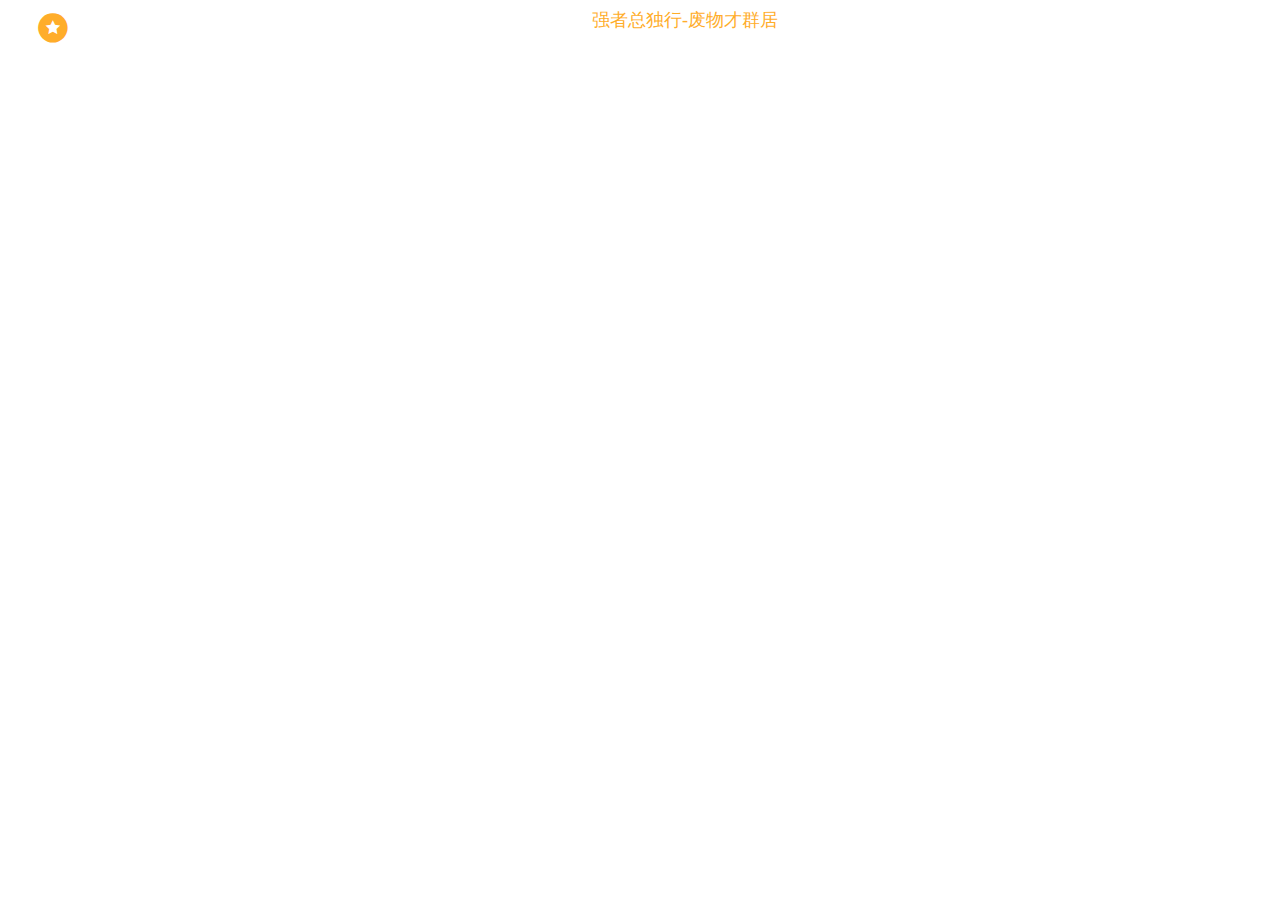
<file: index.html>
<!DOCTYPE html>
<html lang="zh"><!--lang="zh"表示中文-->
<head>
	<meta charset="UTF-8">
	<title>sola</title>
	<link rel="stylesheet" type="text/css" href="biaoti.css"><!--导入biaoti.css-->
	<link rel="stylesheet" href="icon/RjdaoIcon_style.css"><!--if lt IE 8-->
	<link rel="stylesheet" href="icon/Rjdaoicon_ie7.css">
	<style type="text/css">
	.item{
	width:80px;
	height:80px;
	float:left;
	margin:5px;
}
.item i{
	width:100%;
	display:block;
	text-align:center;
}
.item span{
	width:100%;
	display:block;
	text-align:center;
}
</style>
</head>
	
<body>
<div class="item"><a href="webCourse/webCourse.html" target="_blank"><i class="icon-0928"></i></a></div>
</body>

<body align="center"><!--align="center"居中-->
<a href="biaoti.html" target="_blank">强者总独行-废物才群居</a>

<br><br>

</body>
</html>
</file>
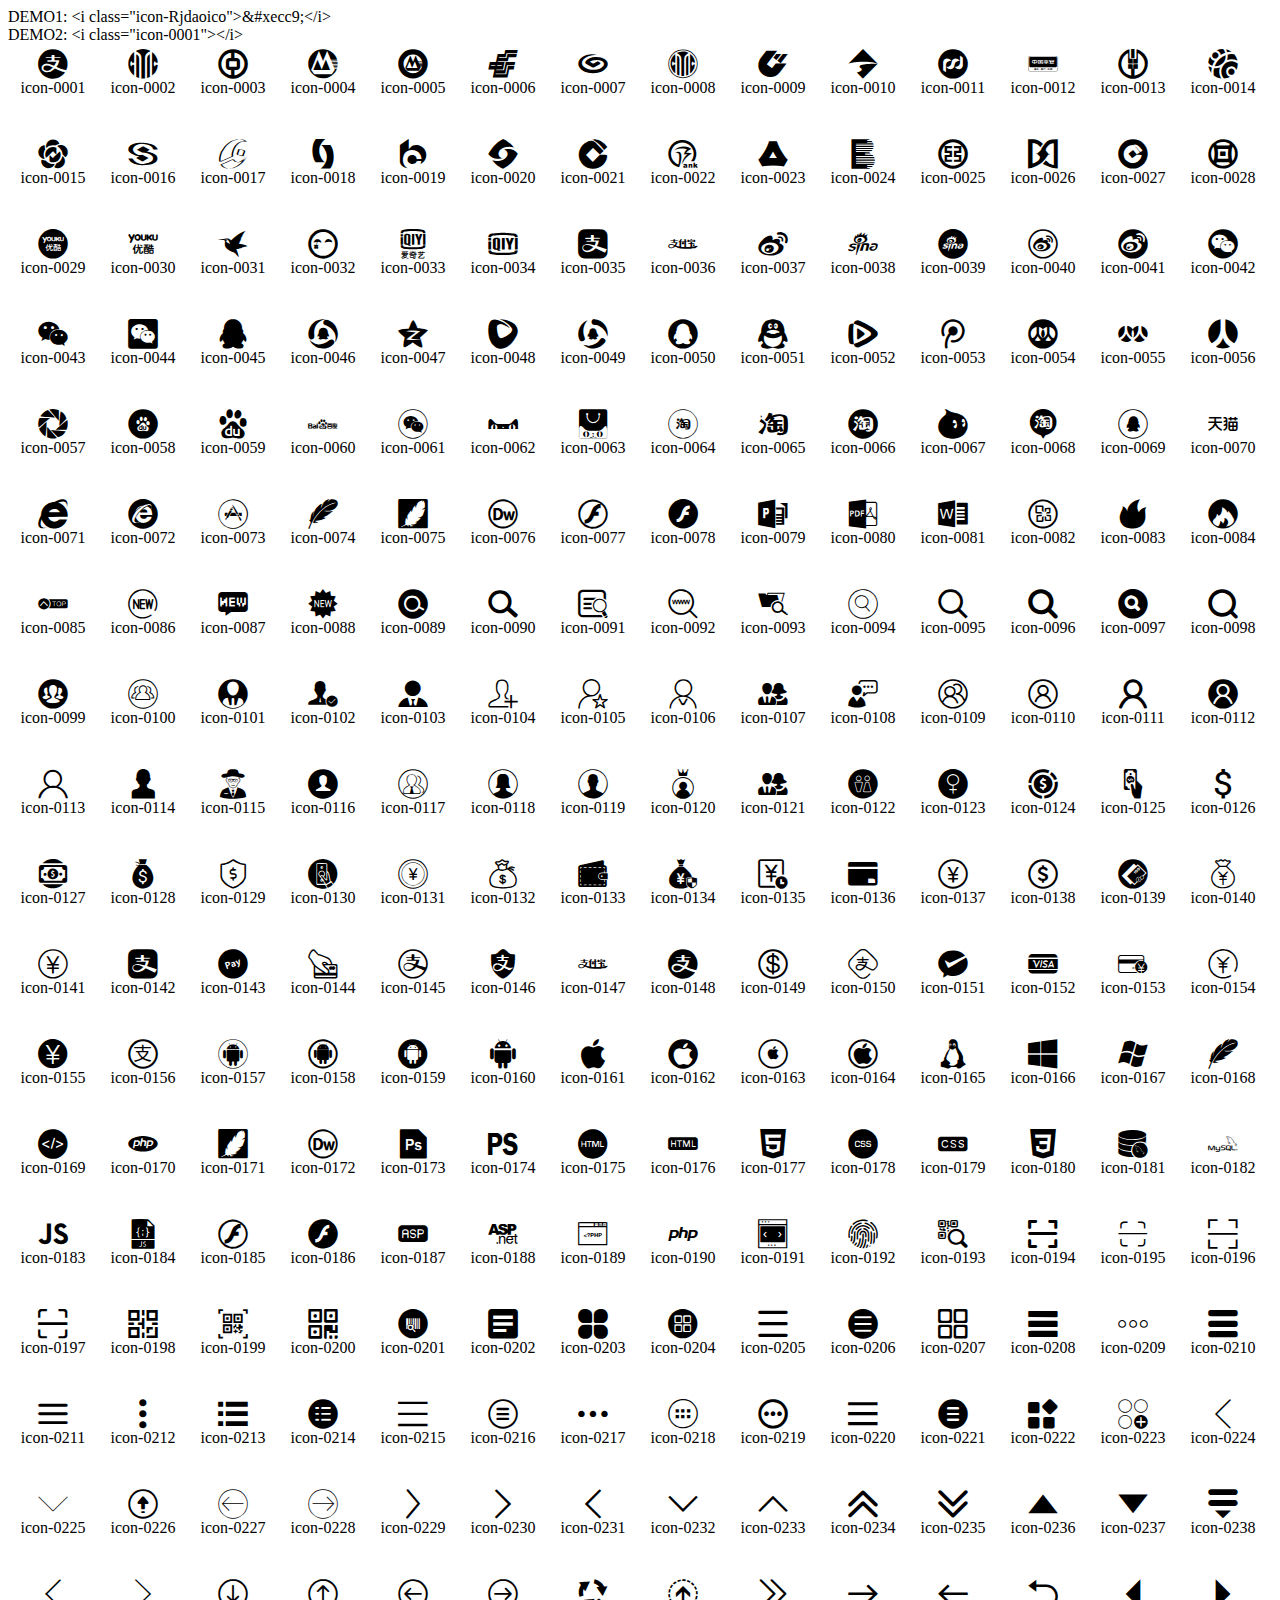
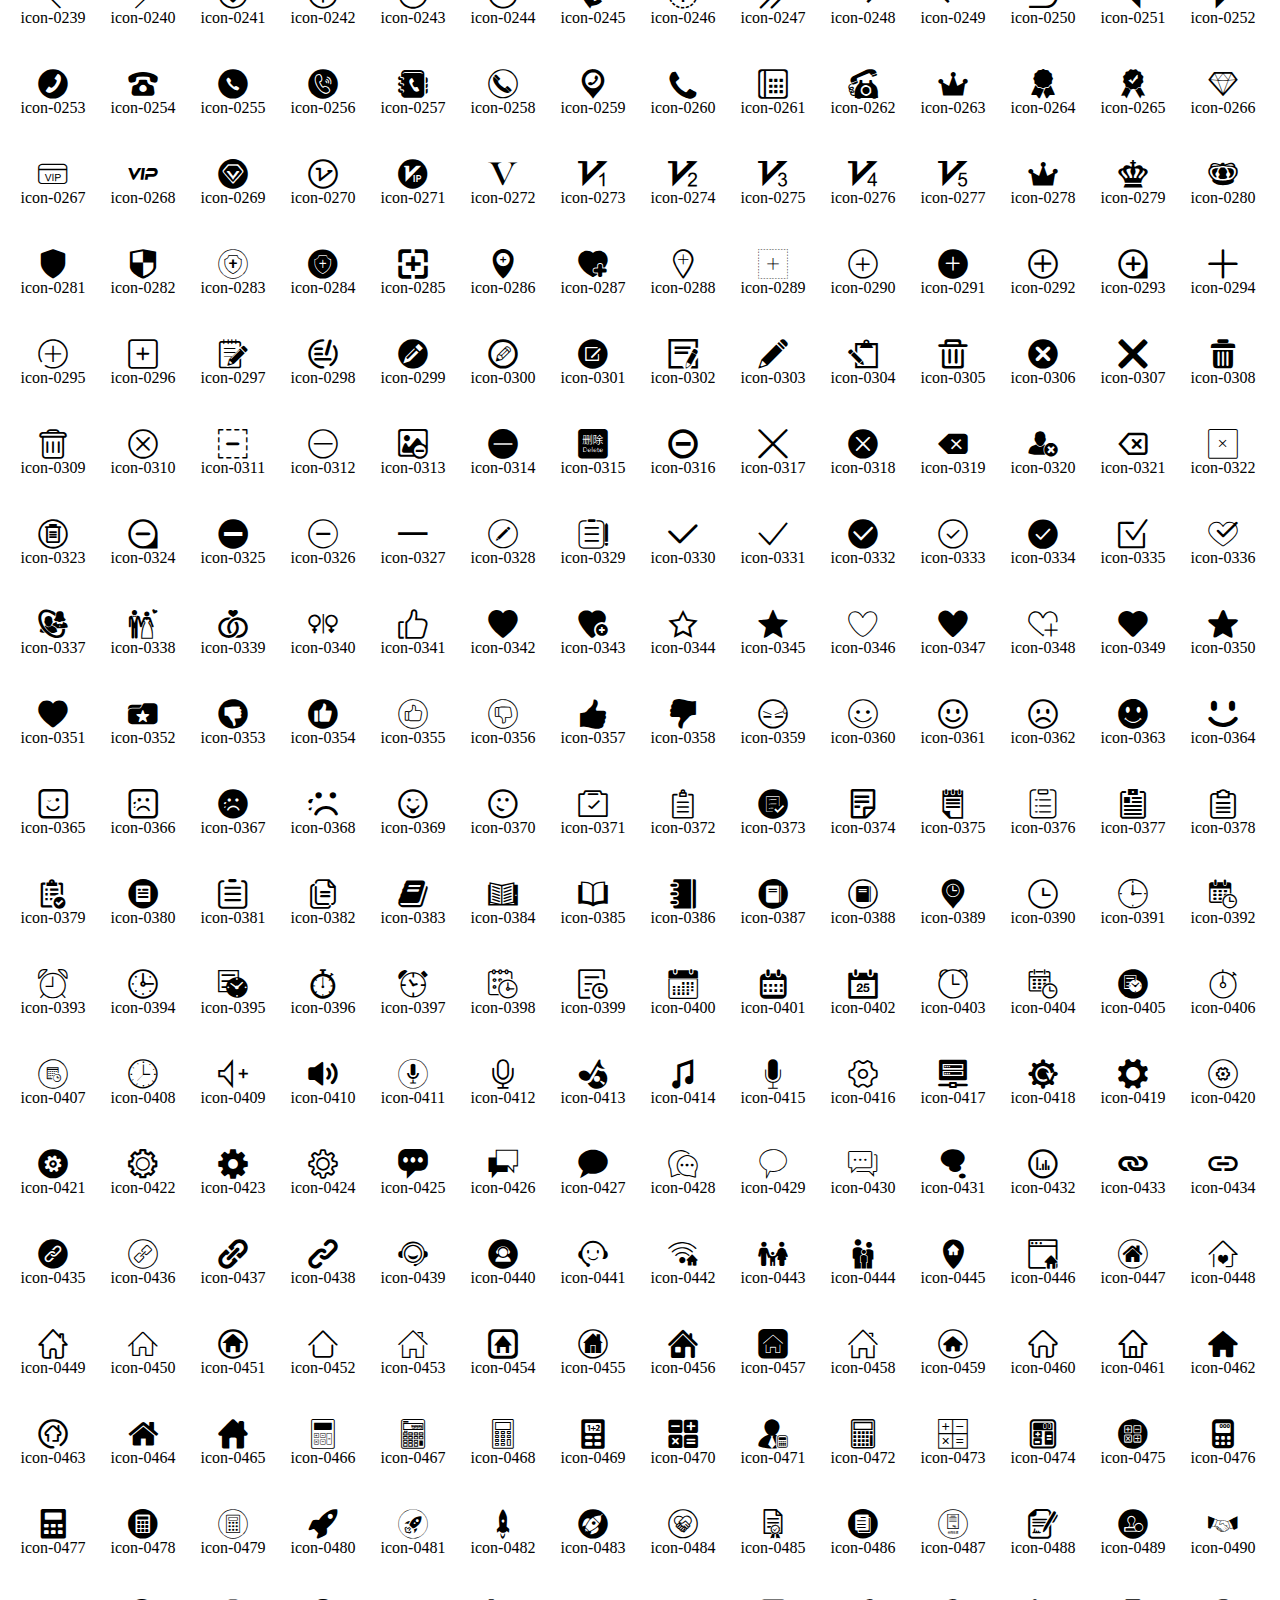
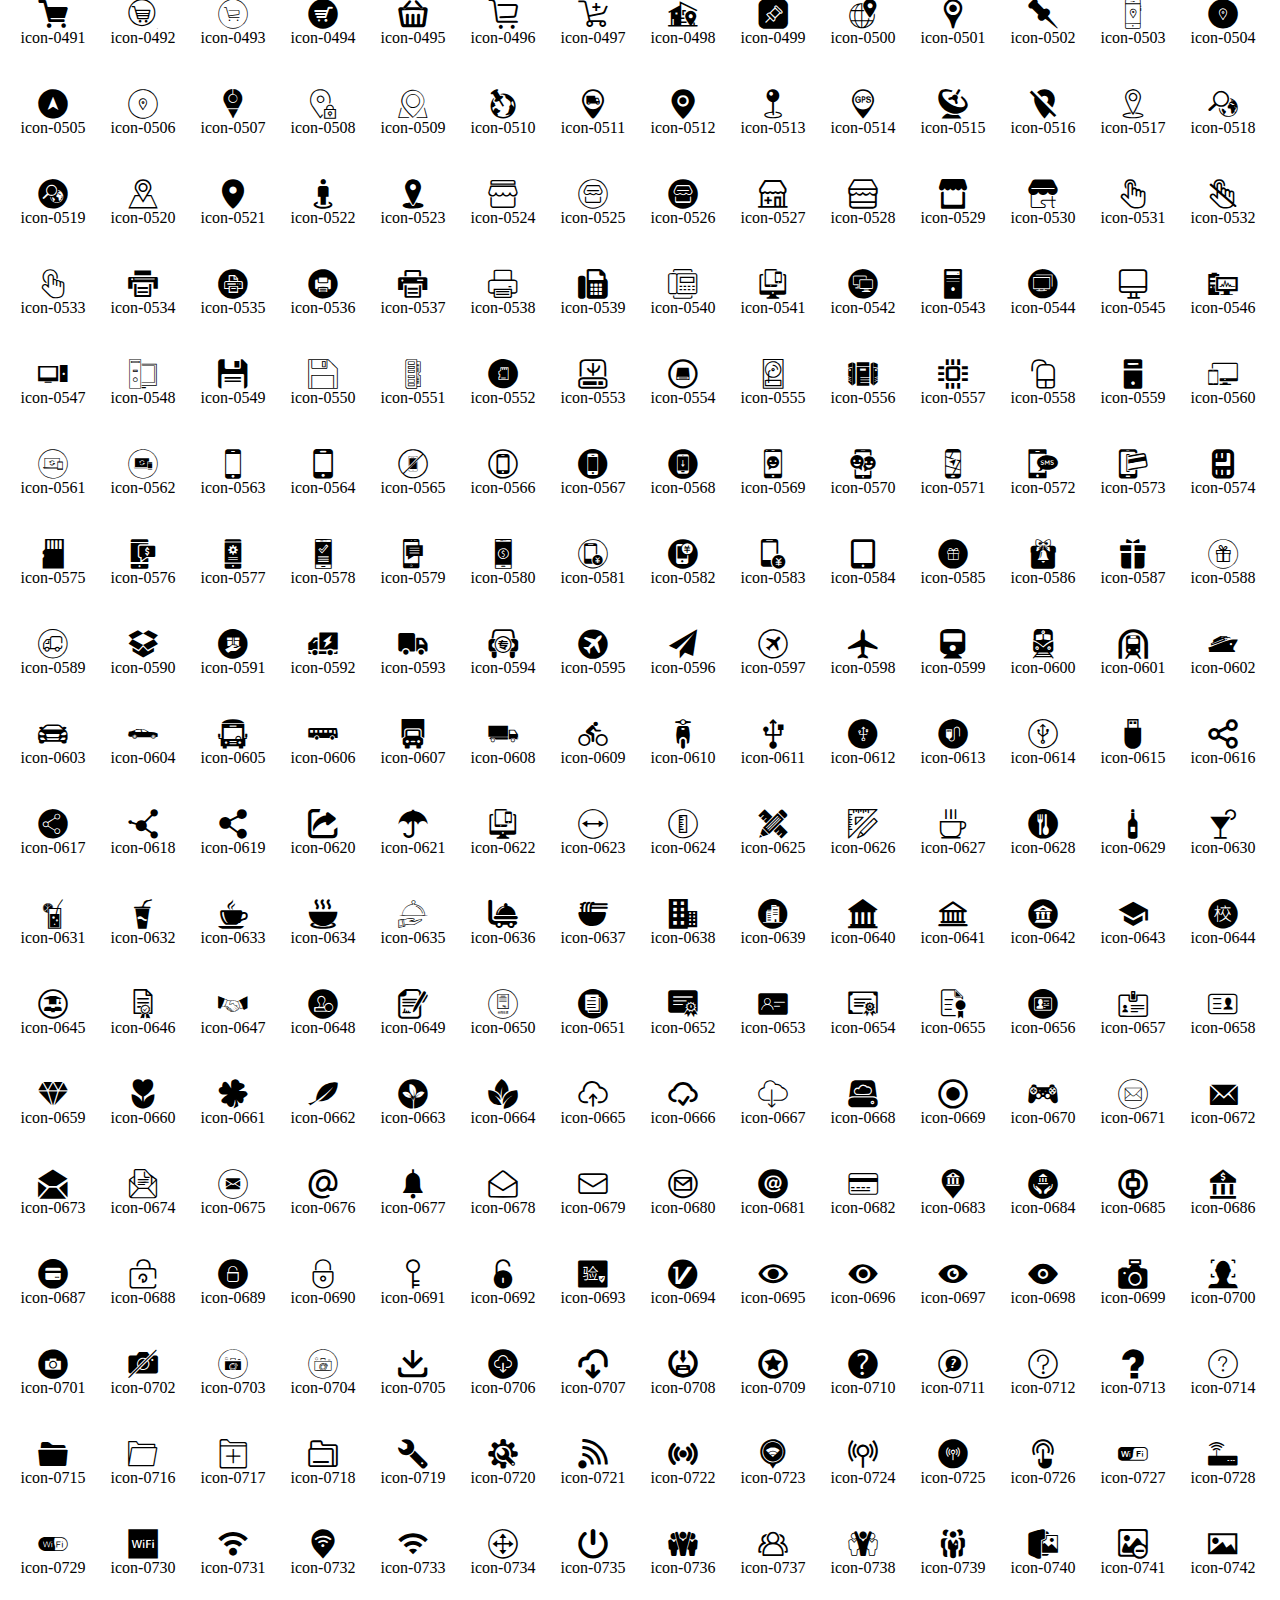
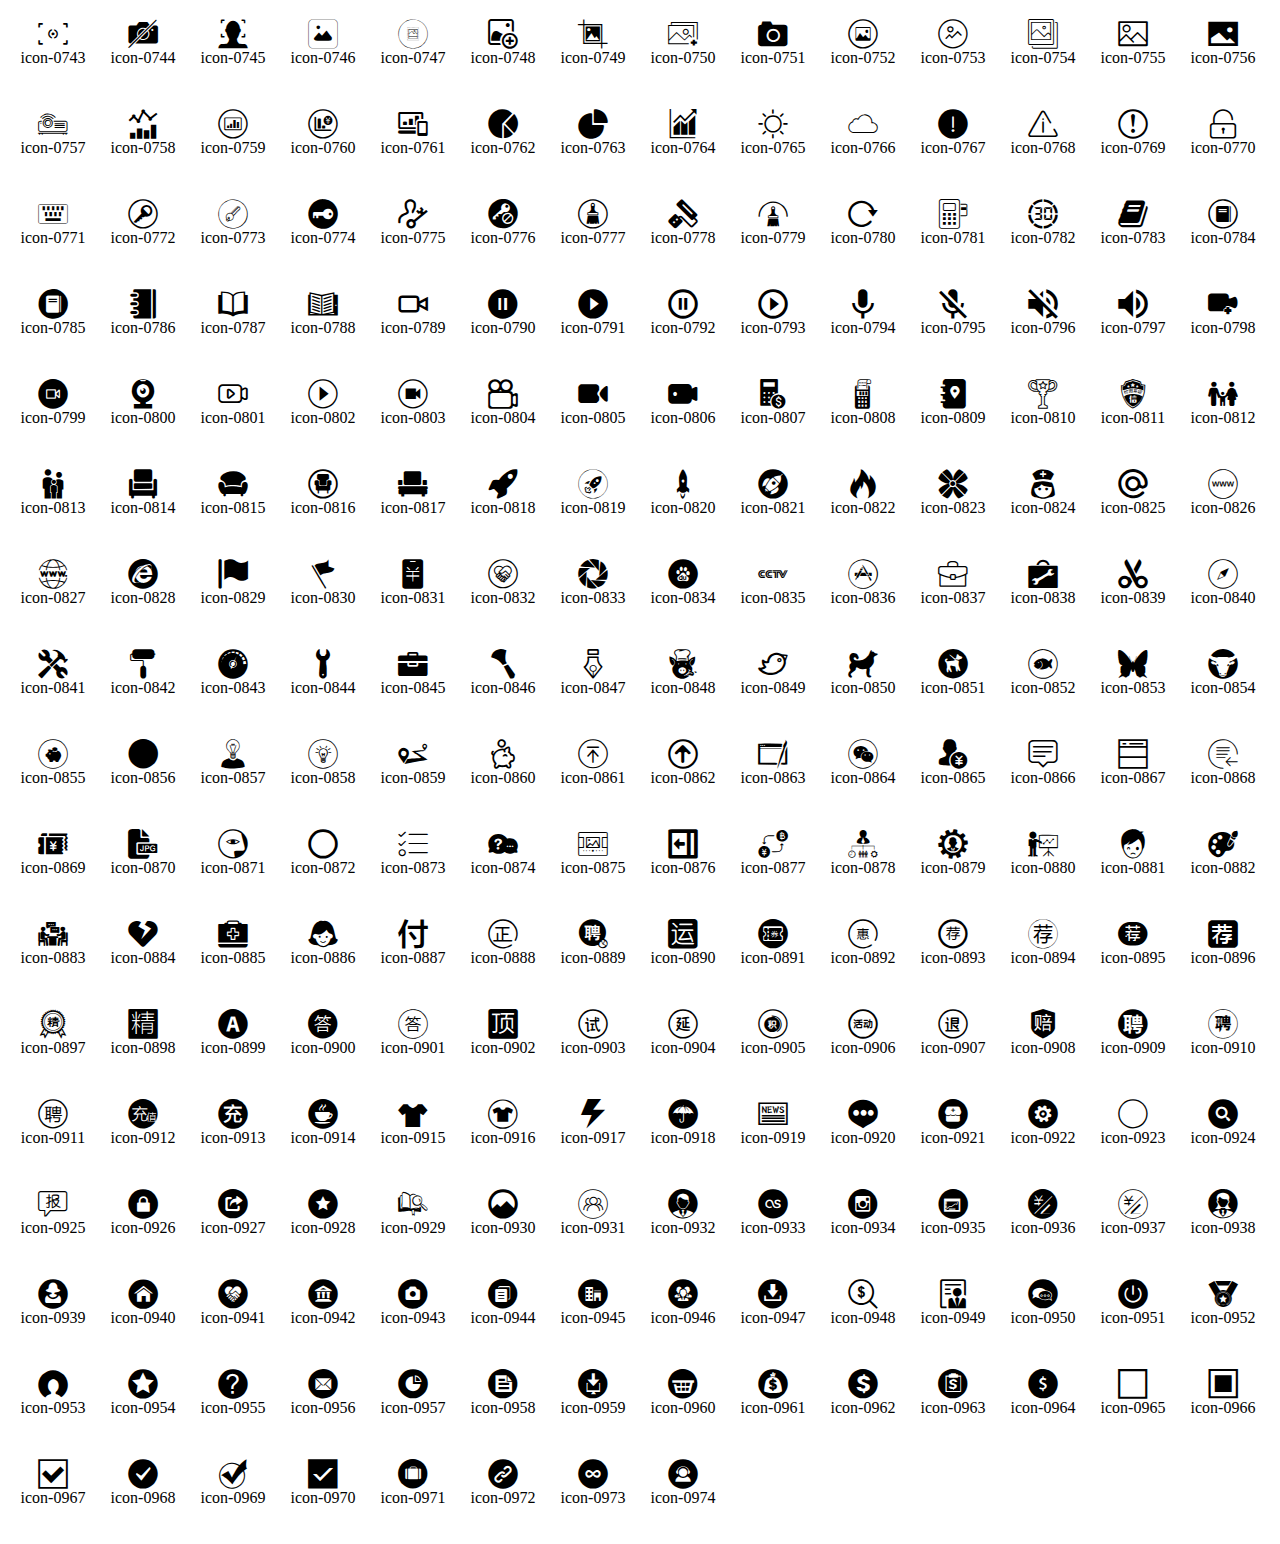
<file: icon/index.html>
﻿<!doctype html>
<html>
<head>
<meta charset="utf-8">
<title>无标题文档</title>

<link rel="stylesheet" href="RjdaoIcon_style.css">
<!--[if lt IE 8]><!-->
<link rel="stylesheet" href="Rjdaoicon_ie7.css">
<style type="text/css">
.item{
	width:80px;
	height:80px;
	float:left;
	margin:5px;
}
.item i{
	width:100%;
	display:block;
	text-align:center;
}
.item span{
	width:100%;
	display:block;
	text-align:center;
}
</style>
<!--<![endif]-->
</head>

<body>
<div>DEMO1: &lt;i class=&quot;icon-Rjdaoico&quot;&gt;&amp;#xecc9;&lt;/i&gt;</div>
<div>DEMO2: &lt;i class=&quot;icon-0001&quot;&gt;&lt;/i&gt;</div>

<!---1---->
<div class="item"><i class="icon-0001"></i><span>icon-0001</span></div>
<div class="item"><i class="icon-0002"></i><span>icon-0002</span></div>
<div class="item"><i class="icon-0003"></i><span>icon-0003</span></div>
<div class="item"><i class="icon-0004"></i><span>icon-0004</span></div>
<div class="item"><i class="icon-0005"></i><span>icon-0005</span></div>
<div class="item"><i class="icon-0006"></i><span>icon-0006</span></div>
<div class="item"><i class="icon-0007"></i><span>icon-0007</span></div>
<div class="item"><i class="icon-0008"></i><span>icon-0008</span></div>
<div class="item"><i class="icon-0009"></i><span>icon-0009</span></div>
<div class="item"><i class="icon-0010"></i><span>icon-0010</span></div>

<div class="item"><i class="icon-0011"></i><span>icon-0011</span></div>
<div class="item"><i class="icon-0012"></i><span>icon-0012</span></div>
<div class="item"><i class="icon-0013"></i><span>icon-0013</span></div>
<div class="item"><i class="icon-0014"></i><span>icon-0014</span></div>
<div class="item"><i class="icon-0015"></i><span>icon-0015</span></div>
<div class="item"><i class="icon-0016"></i><span>icon-0016</span></div>
<div class="item"><i class="icon-0017"></i><span>icon-0017</span></div>
<div class="item"><i class="icon-0018"></i><span>icon-0018</span></div>
<div class="item"><i class="icon-0019"></i><span>icon-0019</span></div>
<div class="item"><i class="icon-0020"></i><span>icon-0020</span></div>

<div class="item"><i class="icon-0021"></i><span>icon-0021</span></div>
<div class="item"><i class="icon-0022"></i><span>icon-0022</span></div>
<div class="item"><i class="icon-0023"></i><span>icon-0023</span></div>
<div class="item"><i class="icon-0024"></i><span>icon-0024</span></div>
<div class="item"><i class="icon-0025"></i><span>icon-0025</span></div>
<div class="item"><i class="icon-0026"></i><span>icon-0026</span></div>
<div class="item"><i class="icon-0027"></i><span>icon-0027</span></div>
<div class="item"><i class="icon-0028"></i><span>icon-0028</span></div>
<div class="item"><i class="icon-0029"></i><span>icon-0029</span></div>
<div class="item"><i class="icon-0030"></i><span>icon-0030</span></div>

<div class="item"><i class="icon-0031"></i><span>icon-0031</span></div>
<div class="item"><i class="icon-0032"></i><span>icon-0032</span></div>
<div class="item"><i class="icon-0033"></i><span>icon-0033</span></div>
<div class="item"><i class="icon-0034"></i><span>icon-0034</span></div>
<div class="item"><i class="icon-0035"></i><span>icon-0035</span></div>
<div class="item"><i class="icon-0036"></i><span>icon-0036</span></div>
<div class="item"><i class="icon-0037"></i><span>icon-0037</span></div>
<div class="item"><i class="icon-0038"></i><span>icon-0038</span></div>
<div class="item"><i class="icon-0039"></i><span>icon-0039</span></div>
<div class="item"><i class="icon-0040"></i><span>icon-0040</span></div>

<div class="item"><i class="icon-0041"></i><span>icon-0041</span></div>
<div class="item"><i class="icon-0042"></i><span>icon-0042</span></div>
<div class="item"><i class="icon-0043"></i><span>icon-0043</span></div>
<div class="item"><i class="icon-0044"></i><span>icon-0044</span></div>
<div class="item"><i class="icon-0045"></i><span>icon-0045</span></div>
<div class="item"><i class="icon-0046"></i><span>icon-0046</span></div>
<div class="item"><i class="icon-0047"></i><span>icon-0047</span></div>
<div class="item"><i class="icon-0048"></i><span>icon-0048</span></div>
<div class="item"><i class="icon-0049"></i><span>icon-0049</span></div>
<div class="item"><i class="icon-0050"></i><span>icon-0050</span></div>

<div class="item"><i class="icon-0051"></i><span>icon-0051</span></div>
<div class="item"><i class="icon-0052"></i><span>icon-0052</span></div>
<div class="item"><i class="icon-0053"></i><span>icon-0053</span></div>
<div class="item"><i class="icon-0054"></i><span>icon-0054</span></div>
<div class="item"><i class="icon-0055"></i><span>icon-0055</span></div>
<div class="item"><i class="icon-0056"></i><span>icon-0056</span></div>
<div class="item"><i class="icon-0057"></i><span>icon-0057</span></div>
<div class="item"><i class="icon-0058"></i><span>icon-0058</span></div>
<div class="item"><i class="icon-0059"></i><span>icon-0059</span></div>
<div class="item"><i class="icon-0060"></i><span>icon-0060</span></div>

<div class="item"><i class="icon-0061"></i><span>icon-0061</span></div>
<div class="item"><i class="icon-0062"></i><span>icon-0062</span></div>
<div class="item"><i class="icon-0063"></i><span>icon-0063</span></div>
<div class="item"><i class="icon-0064"></i><span>icon-0064</span></div>
<div class="item"><i class="icon-0065"></i><span>icon-0065</span></div>
<div class="item"><i class="icon-0066"></i><span>icon-0066</span></div>
<div class="item"><i class="icon-0067"></i><span>icon-0067</span></div>
<div class="item"><i class="icon-0068"></i><span>icon-0068</span></div>
<div class="item"><i class="icon-0069"></i><span>icon-0069</span></div>
<div class="item"><i class="icon-0070"></i><span>icon-0070</span></div>

<div class="item"><i class="icon-0071"></i><span>icon-0071</span></div>
<div class="item"><i class="icon-0072"></i><span>icon-0072</span></div>
<div class="item"><i class="icon-0073"></i><span>icon-0073</span></div>
<div class="item"><i class="icon-0074"></i><span>icon-0074</span></div>
<div class="item"><i class="icon-0075"></i><span>icon-0075</span></div>
<div class="item"><i class="icon-0076"></i><span>icon-0076</span></div>
<div class="item"><i class="icon-0077"></i><span>icon-0077</span></div>
<div class="item"><i class="icon-0078"></i><span>icon-0078</span></div>
<div class="item"><i class="icon-0079"></i><span>icon-0079</span></div>
<div class="item"><i class="icon-0080"></i><span>icon-0080</span></div>

<div class="item"><i class="icon-0081"></i><span>icon-0081</span></div>
<div class="item"><i class="icon-0082"></i><span>icon-0082</span></div>
<div class="item"><i class="icon-0083"></i><span>icon-0083</span></div>
<div class="item"><i class="icon-0084"></i><span>icon-0084</span></div>
<div class="item"><i class="icon-0085"></i><span>icon-0085</span></div>
<div class="item"><i class="icon-0086"></i><span>icon-0086</span></div>
<div class="item"><i class="icon-0087"></i><span>icon-0087</span></div>
<div class="item"><i class="icon-0088"></i><span>icon-0088</span></div>
<div class="item"><i class="icon-0089"></i><span>icon-0089</span></div>
<div class="item"><i class="icon-0090"></i><span>icon-0090</span></div>

<div class="item"><i class="icon-0091"></i><span>icon-0091</span></div>
<div class="item"><i class="icon-0092"></i><span>icon-0092</span></div>
<div class="item"><i class="icon-0093"></i><span>icon-0093</span></div>
<div class="item"><i class="icon-0094"></i><span>icon-0094</span></div>
<div class="item"><i class="icon-0095"></i><span>icon-0095</span></div>
<div class="item"><i class="icon-0096"></i><span>icon-0096</span></div>
<div class="item"><i class="icon-0097"></i><span>icon-0097</span></div>
<div class="item"><i class="icon-0098"></i><span>icon-0098</span></div>
<div class="item"><i class="icon-0099"></i><span>icon-0099</span></div>
<div class="item"><i class="icon-0100"></i><span>icon-0100</span></div>


<!---2---->
<div class="item"><i class="icon-0101"></i><span>icon-0101</span></div>
<div class="item"><i class="icon-0102"></i><span>icon-0102</span></div>
<div class="item"><i class="icon-0103"></i><span>icon-0103</span></div>
<div class="item"><i class="icon-0104"></i><span>icon-0104</span></div>
<div class="item"><i class="icon-0105"></i><span>icon-0105</span></div>
<div class="item"><i class="icon-0106"></i><span>icon-0106</span></div>
<div class="item"><i class="icon-0107"></i><span>icon-0107</span></div>
<div class="item"><i class="icon-0108"></i><span>icon-0108</span></div>
<div class="item"><i class="icon-0109"></i><span>icon-0109</span></div>
<div class="item"><i class="icon-0110"></i><span>icon-0110</span></div>

<div class="item"><i class="icon-0111"></i><span>icon-0111</span></div>
<div class="item"><i class="icon-0112"></i><span>icon-0112</span></div>
<div class="item"><i class="icon-0113"></i><span>icon-0113</span></div>
<div class="item"><i class="icon-0114"></i><span>icon-0114</span></div>
<div class="item"><i class="icon-0115"></i><span>icon-0115</span></div>
<div class="item"><i class="icon-0116"></i><span>icon-0116</span></div>
<div class="item"><i class="icon-0117"></i><span>icon-0117</span></div>
<div class="item"><i class="icon-0118"></i><span>icon-0118</span></div>
<div class="item"><i class="icon-0119"></i><span>icon-0119</span></div>
<div class="item"><i class="icon-0120"></i><span>icon-0120</span></div>

<div class="item"><i class="icon-0121"></i><span>icon-0121</span></div>
<div class="item"><i class="icon-0122"></i><span>icon-0122</span></div>
<div class="item"><i class="icon-0123"></i><span>icon-0123</span></div>
<div class="item"><i class="icon-0124"></i><span>icon-0124</span></div>
<div class="item"><i class="icon-0125"></i><span>icon-0125</span></div>
<div class="item"><i class="icon-0126"></i><span>icon-0126</span></div>
<div class="item"><i class="icon-0127"></i><span>icon-0127</span></div>
<div class="item"><i class="icon-0128"></i><span>icon-0128</span></div>
<div class="item"><i class="icon-0129"></i><span>icon-0129</span></div>
<div class="item"><i class="icon-0130"></i><span>icon-0130</span></div>

<div class="item"><i class="icon-0131"></i><span>icon-0131</span></div>
<div class="item"><i class="icon-0132"></i><span>icon-0132</span></div>
<div class="item"><i class="icon-0133"></i><span>icon-0133</span></div>
<div class="item"><i class="icon-0134"></i><span>icon-0134</span></div>
<div class="item"><i class="icon-0135"></i><span>icon-0135</span></div>
<div class="item"><i class="icon-0136"></i><span>icon-0136</span></div>
<div class="item"><i class="icon-0137"></i><span>icon-0137</span></div>
<div class="item"><i class="icon-0138"></i><span>icon-0138</span></div>
<div class="item"><i class="icon-0139"></i><span>icon-0139</span></div>
<div class="item"><i class="icon-0140"></i><span>icon-0140</span></div>

<div class="item"><i class="icon-0141"></i><span>icon-0141</span></div>
<div class="item"><i class="icon-0142"></i><span>icon-0142</span></div>
<div class="item"><i class="icon-0143"></i><span>icon-0143</span></div>
<div class="item"><i class="icon-0144"></i><span>icon-0144</span></div>
<div class="item"><i class="icon-0145"></i><span>icon-0145</span></div>
<div class="item"><i class="icon-0146"></i><span>icon-0146</span></div>
<div class="item"><i class="icon-0147"></i><span>icon-0147</span></div>
<div class="item"><i class="icon-0148"></i><span>icon-0148</span></div>
<div class="item"><i class="icon-0149"></i><span>icon-0149</span></div>
<div class="item"><i class="icon-0150"></i><span>icon-0150</span></div>

<div class="item"><i class="icon-0151"></i><span>icon-0151</span></div>
<div class="item"><i class="icon-0152"></i><span>icon-0152</span></div>
<div class="item"><i class="icon-0153"></i><span>icon-0153</span></div>
<div class="item"><i class="icon-0154"></i><span>icon-0154</span></div>
<div class="item"><i class="icon-0155"></i><span>icon-0155</span></div>
<div class="item"><i class="icon-0156"></i><span>icon-0156</span></div>
<div class="item"><i class="icon-0157"></i><span>icon-0157</span></div>
<div class="item"><i class="icon-0158"></i><span>icon-0158</span></div>
<div class="item"><i class="icon-0159"></i><span>icon-0159</span></div>
<div class="item"><i class="icon-0160"></i><span>icon-0160</span></div>

<div class="item"><i class="icon-0161"></i><span>icon-0161</span></div>
<div class="item"><i class="icon-0162"></i><span>icon-0162</span></div>
<div class="item"><i class="icon-0163"></i><span>icon-0163</span></div>
<div class="item"><i class="icon-0164"></i><span>icon-0164</span></div>
<div class="item"><i class="icon-0165"></i><span>icon-0165</span></div>
<div class="item"><i class="icon-0166"></i><span>icon-0166</span></div>
<div class="item"><i class="icon-0167"></i><span>icon-0167</span></div>
<div class="item"><i class="icon-0168"></i><span>icon-0168</span></div>
<div class="item"><i class="icon-0169"></i><span>icon-0169</span></div>
<div class="item"><i class="icon-0170"></i><span>icon-0170</span></div>

<div class="item"><i class="icon-0171"></i><span>icon-0171</span></div>
<div class="item"><i class="icon-0172"></i><span>icon-0172</span></div>
<div class="item"><i class="icon-0173"></i><span>icon-0173</span></div>
<div class="item"><i class="icon-0174"></i><span>icon-0174</span></div>
<div class="item"><i class="icon-0175"></i><span>icon-0175</span></div>
<div class="item"><i class="icon-0176"></i><span>icon-0176</span></div>
<div class="item"><i class="icon-0177"></i><span>icon-0177</span></div>
<div class="item"><i class="icon-0178"></i><span>icon-0178</span></div>
<div class="item"><i class="icon-0179"></i><span>icon-0179</span></div>
<div class="item"><i class="icon-0180"></i><span>icon-0180</span></div>

<div class="item"><i class="icon-0181"></i><span>icon-0181</span></div>
<div class="item"><i class="icon-0182"></i><span>icon-0182</span></div>
<div class="item"><i class="icon-0183"></i><span>icon-0183</span></div>
<div class="item"><i class="icon-0184"></i><span>icon-0184</span></div>
<div class="item"><i class="icon-0185"></i><span>icon-0185</span></div>
<div class="item"><i class="icon-0186"></i><span>icon-0186</span></div>
<div class="item"><i class="icon-0187"></i><span>icon-0187</span></div>
<div class="item"><i class="icon-0188"></i><span>icon-0188</span></div>
<div class="item"><i class="icon-0189"></i><span>icon-0189</span></div>
<div class="item"><i class="icon-0190"></i><span>icon-0190</span></div>

<div class="item"><i class="icon-0191"></i><span>icon-0191</span></div>
<div class="item"><i class="icon-0192"></i><span>icon-0192</span></div>
<div class="item"><i class="icon-0193"></i><span>icon-0193</span></div>
<div class="item"><i class="icon-0194"></i><span>icon-0194</span></div>
<div class="item"><i class="icon-0195"></i><span>icon-0195</span></div>
<div class="item"><i class="icon-0196"></i><span>icon-0196</span></div>
<div class="item"><i class="icon-0197"></i><span>icon-0197</span></div>
<div class="item"><i class="icon-0198"></i><span>icon-0198</span></div>
<div class="item"><i class="icon-0199"></i><span>icon-0199</span></div>
<div class="item"><i class="icon-0200"></i><span>icon-0200</span></div>


<!---3---->
<div class="item"><i class="icon-0201"></i><span>icon-0201</span></div>
<div class="item"><i class="icon-0202"></i><span>icon-0202</span></div>
<div class="item"><i class="icon-0203"></i><span>icon-0203</span></div>
<div class="item"><i class="icon-0204"></i><span>icon-0204</span></div>
<div class="item"><i class="icon-0205"></i><span>icon-0205</span></div>
<div class="item"><i class="icon-0206"></i><span>icon-0206</span></div>
<div class="item"><i class="icon-0207"></i><span>icon-0207</span></div>
<div class="item"><i class="icon-0208"></i><span>icon-0208</span></div>
<div class="item"><i class="icon-0209"></i><span>icon-0209</span></div>
<div class="item"><i class="icon-0210"></i><span>icon-0210</span></div>

<div class="item"><i class="icon-0211"></i><span>icon-0211</span></div>
<div class="item"><i class="icon-0212"></i><span>icon-0212</span></div>
<div class="item"><i class="icon-0213"></i><span>icon-0213</span></div>
<div class="item"><i class="icon-0214"></i><span>icon-0214</span></div>
<div class="item"><i class="icon-0215"></i><span>icon-0215</span></div>
<div class="item"><i class="icon-0216"></i><span>icon-0216</span></div>
<div class="item"><i class="icon-0217"></i><span>icon-0217</span></div>
<div class="item"><i class="icon-0218"></i><span>icon-0218</span></div>
<div class="item"><i class="icon-0219"></i><span>icon-0219</span></div>
<div class="item"><i class="icon-0220"></i><span>icon-0220</span></div>

<div class="item"><i class="icon-0221"></i><span>icon-0221</span></div>
<div class="item"><i class="icon-0222"></i><span>icon-0222</span></div>
<div class="item"><i class="icon-0223"></i><span>icon-0223</span></div>
<div class="item"><i class="icon-0224"></i><span>icon-0224</span></div>
<div class="item"><i class="icon-0225"></i><span>icon-0225</span></div>
<div class="item"><i class="icon-0226"></i><span>icon-0226</span></div>
<div class="item"><i class="icon-0227"></i><span>icon-0227</span></div>
<div class="item"><i class="icon-0228"></i><span>icon-0228</span></div>
<div class="item"><i class="icon-0229"></i><span>icon-0229</span></div>
<div class="item"><i class="icon-0230"></i><span>icon-0230</span></div>

<div class="item"><i class="icon-0231"></i><span>icon-0231</span></div>
<div class="item"><i class="icon-0232"></i><span>icon-0232</span></div>
<div class="item"><i class="icon-0233"></i><span>icon-0233</span></div>
<div class="item"><i class="icon-0234"></i><span>icon-0234</span></div>
<div class="item"><i class="icon-0235"></i><span>icon-0235</span></div>
<div class="item"><i class="icon-0236"></i><span>icon-0236</span></div>
<div class="item"><i class="icon-0237"></i><span>icon-0237</span></div>
<div class="item"><i class="icon-0238"></i><span>icon-0238</span></div>
<div class="item"><i class="icon-0239"></i><span>icon-0239</span></div>
<div class="item"><i class="icon-0240"></i><span>icon-0240</span></div>

<div class="item"><i class="icon-0241"></i><span>icon-0241</span></div>
<div class="item"><i class="icon-0242"></i><span>icon-0242</span></div>
<div class="item"><i class="icon-0243"></i><span>icon-0243</span></div>
<div class="item"><i class="icon-0244"></i><span>icon-0244</span></div>
<div class="item"><i class="icon-0245"></i><span>icon-0245</span></div>
<div class="item"><i class="icon-0246"></i><span>icon-0246</span></div>
<div class="item"><i class="icon-0247"></i><span>icon-0247</span></div>
<div class="item"><i class="icon-0248"></i><span>icon-0248</span></div>
<div class="item"><i class="icon-0249"></i><span>icon-0249</span></div>
<div class="item"><i class="icon-0250"></i><span>icon-0250</span></div>

<div class="item"><i class="icon-0251"></i><span>icon-0251</span></div>
<div class="item"><i class="icon-0252"></i><span>icon-0252</span></div>
<div class="item"><i class="icon-0253"></i><span>icon-0253</span></div>
<div class="item"><i class="icon-0254"></i><span>icon-0254</span></div>
<div class="item"><i class="icon-0255"></i><span>icon-0255</span></div>
<div class="item"><i class="icon-0256"></i><span>icon-0256</span></div>
<div class="item"><i class="icon-0257"></i><span>icon-0257</span></div>
<div class="item"><i class="icon-0258"></i><span>icon-0258</span></div>
<div class="item"><i class="icon-0259"></i><span>icon-0259</span></div>
<div class="item"><i class="icon-0260"></i><span>icon-0260</span></div>

<div class="item"><i class="icon-0261"></i><span>icon-0261</span></div>
<div class="item"><i class="icon-0262"></i><span>icon-0262</span></div>
<div class="item"><i class="icon-0263"></i><span>icon-0263</span></div>
<div class="item"><i class="icon-0264"></i><span>icon-0264</span></div>
<div class="item"><i class="icon-0265"></i><span>icon-0265</span></div>
<div class="item"><i class="icon-0266"></i><span>icon-0266</span></div>
<div class="item"><i class="icon-0267"></i><span>icon-0267</span></div>
<div class="item"><i class="icon-0268"></i><span>icon-0268</span></div>
<div class="item"><i class="icon-0269"></i><span>icon-0269</span></div>
<div class="item"><i class="icon-0270"></i><span>icon-0270</span></div>

<div class="item"><i class="icon-0271"></i><span>icon-0271</span></div>
<div class="item"><i class="icon-0272"></i><span>icon-0272</span></div>
<div class="item"><i class="icon-0273"></i><span>icon-0273</span></div>
<div class="item"><i class="icon-0274"></i><span>icon-0274</span></div>
<div class="item"><i class="icon-0275"></i><span>icon-0275</span></div>
<div class="item"><i class="icon-0276"></i><span>icon-0276</span></div>
<div class="item"><i class="icon-0277"></i><span>icon-0277</span></div>
<div class="item"><i class="icon-0278"></i><span>icon-0278</span></div>
<div class="item"><i class="icon-0279"></i><span>icon-0279</span></div>
<div class="item"><i class="icon-0280"></i><span>icon-0280</span></div>

<div class="item"><i class="icon-0281"></i><span>icon-0281</span></div>
<div class="item"><i class="icon-0282"></i><span>icon-0282</span></div>
<div class="item"><i class="icon-0283"></i><span>icon-0283</span></div>
<div class="item"><i class="icon-0284"></i><span>icon-0284</span></div>
<div class="item"><i class="icon-0285"></i><span>icon-0285</span></div>
<div class="item"><i class="icon-0286"></i><span>icon-0286</span></div>
<div class="item"><i class="icon-0287"></i><span>icon-0287</span></div>
<div class="item"><i class="icon-0288"></i><span>icon-0288</span></div>
<div class="item"><i class="icon-0289"></i><span>icon-0289</span></div>
<div class="item"><i class="icon-0290"></i><span>icon-0290</span></div>

<div class="item"><i class="icon-0291"></i><span>icon-0291</span></div>
<div class="item"><i class="icon-0292"></i><span>icon-0292</span></div>
<div class="item"><i class="icon-0293"></i><span>icon-0293</span></div>
<div class="item"><i class="icon-0294"></i><span>icon-0294</span></div>
<div class="item"><i class="icon-0295"></i><span>icon-0295</span></div>
<div class="item"><i class="icon-0296"></i><span>icon-0296</span></div>
<div class="item"><i class="icon-0297"></i><span>icon-0297</span></div>
<div class="item"><i class="icon-0298"></i><span>icon-0298</span></div>
<div class="item"><i class="icon-0299"></i><span>icon-0299</span></div>
<div class="item"><i class="icon-0300"></i><span>icon-0300</span></div>


<!---4---->
<div class="item"><i class="icon-0301"></i><span>icon-0301</span></div>
<div class="item"><i class="icon-0302"></i><span>icon-0302</span></div>
<div class="item"><i class="icon-0303"></i><span>icon-0303</span></div>
<div class="item"><i class="icon-0304"></i><span>icon-0304</span></div>
<div class="item"><i class="icon-0305"></i><span>icon-0305</span></div>
<div class="item"><i class="icon-0306"></i><span>icon-0306</span></div>
<div class="item"><i class="icon-0307"></i><span>icon-0307</span></div>
<div class="item"><i class="icon-0308"></i><span>icon-0308</span></div>
<div class="item"><i class="icon-0309"></i><span>icon-0309</span></div>
<div class="item"><i class="icon-0310"></i><span>icon-0310</span></div>

<div class="item"><i class="icon-0311"></i><span>icon-0311</span></div>
<div class="item"><i class="icon-0312"></i><span>icon-0312</span></div>
<div class="item"><i class="icon-0313"></i><span>icon-0313</span></div>
<div class="item"><i class="icon-0314"></i><span>icon-0314</span></div>
<div class="item"><i class="icon-0315"></i><span>icon-0315</span></div>
<div class="item"><i class="icon-0316"></i><span>icon-0316</span></div>
<div class="item"><i class="icon-0317"></i><span>icon-0317</span></div>
<div class="item"><i class="icon-0318"></i><span>icon-0318</span></div>
<div class="item"><i class="icon-0319"></i><span>icon-0319</span></div>
<div class="item"><i class="icon-0320"></i><span>icon-0320</span></div>

<div class="item"><i class="icon-0321"></i><span>icon-0321</span></div>
<div class="item"><i class="icon-0322"></i><span>icon-0322</span></div>
<div class="item"><i class="icon-0323"></i><span>icon-0323</span></div>
<div class="item"><i class="icon-0324"></i><span>icon-0324</span></div>
<div class="item"><i class="icon-0325"></i><span>icon-0325</span></div>
<div class="item"><i class="icon-0326"></i><span>icon-0326</span></div>
<div class="item"><i class="icon-0327"></i><span>icon-0327</span></div>
<div class="item"><i class="icon-0328"></i><span>icon-0328</span></div>
<div class="item"><i class="icon-0329"></i><span>icon-0329</span></div>
<div class="item"><i class="icon-0330"></i><span>icon-0330</span></div>

<div class="item"><i class="icon-0331"></i><span>icon-0331</span></div>
<div class="item"><i class="icon-0332"></i><span>icon-0332</span></div>
<div class="item"><i class="icon-0333"></i><span>icon-0333</span></div>
<div class="item"><i class="icon-0334"></i><span>icon-0334</span></div>
<div class="item"><i class="icon-0335"></i><span>icon-0335</span></div>
<div class="item"><i class="icon-0336"></i><span>icon-0336</span></div>
<div class="item"><i class="icon-0337"></i><span>icon-0337</span></div>
<div class="item"><i class="icon-0338"></i><span>icon-0338</span></div>
<div class="item"><i class="icon-0339"></i><span>icon-0339</span></div>
<div class="item"><i class="icon-0340"></i><span>icon-0340</span></div>

<div class="item"><i class="icon-0341"></i><span>icon-0341</span></div>
<div class="item"><i class="icon-0342"></i><span>icon-0342</span></div>
<div class="item"><i class="icon-0343"></i><span>icon-0343</span></div>
<div class="item"><i class="icon-0344"></i><span>icon-0344</span></div>
<div class="item"><i class="icon-0345"></i><span>icon-0345</span></div>
<div class="item"><i class="icon-0346"></i><span>icon-0346</span></div>
<div class="item"><i class="icon-0347"></i><span>icon-0347</span></div>
<div class="item"><i class="icon-0348"></i><span>icon-0348</span></div>
<div class="item"><i class="icon-0349"></i><span>icon-0349</span></div>
<div class="item"><i class="icon-0350"></i><span>icon-0350</span></div>

<div class="item"><i class="icon-0351"></i><span>icon-0351</span></div>
<div class="item"><i class="icon-0352"></i><span>icon-0352</span></div>
<div class="item"><i class="icon-0353"></i><span>icon-0353</span></div>
<div class="item"><i class="icon-0354"></i><span>icon-0354</span></div>
<div class="item"><i class="icon-0355"></i><span>icon-0355</span></div>
<div class="item"><i class="icon-0356"></i><span>icon-0356</span></div>
<div class="item"><i class="icon-0357"></i><span>icon-0357</span></div>
<div class="item"><i class="icon-0358"></i><span>icon-0358</span></div>
<div class="item"><i class="icon-0359"></i><span>icon-0359</span></div>
<div class="item"><i class="icon-0360"></i><span>icon-0360</span></div>

<div class="item"><i class="icon-0361"></i><span>icon-0361</span></div>
<div class="item"><i class="icon-0362"></i><span>icon-0362</span></div>
<div class="item"><i class="icon-0363"></i><span>icon-0363</span></div>
<div class="item"><i class="icon-0364"></i><span>icon-0364</span></div>
<div class="item"><i class="icon-0365"></i><span>icon-0365</span></div>
<div class="item"><i class="icon-0366"></i><span>icon-0366</span></div>
<div class="item"><i class="icon-0367"></i><span>icon-0367</span></div>
<div class="item"><i class="icon-0368"></i><span>icon-0368</span></div>
<div class="item"><i class="icon-0369"></i><span>icon-0369</span></div>
<div class="item"><i class="icon-0370"></i><span>icon-0370</span></div>

<div class="item"><i class="icon-0371"></i><span>icon-0371</span></div>
<div class="item"><i class="icon-0372"></i><span>icon-0372</span></div>
<div class="item"><i class="icon-0373"></i><span>icon-0373</span></div>
<div class="item"><i class="icon-0374"></i><span>icon-0374</span></div>
<div class="item"><i class="icon-0375"></i><span>icon-0375</span></div>
<div class="item"><i class="icon-0376"></i><span>icon-0376</span></div>
<div class="item"><i class="icon-0377"></i><span>icon-0377</span></div>
<div class="item"><i class="icon-0378"></i><span>icon-0378</span></div>
<div class="item"><i class="icon-0379"></i><span>icon-0379</span></div>
<div class="item"><i class="icon-0380"></i><span>icon-0380</span></div>

<div class="item"><i class="icon-0381"></i><span>icon-0381</span></div>
<div class="item"><i class="icon-0382"></i><span>icon-0382</span></div>
<div class="item"><i class="icon-0383"></i><span>icon-0383</span></div>
<div class="item"><i class="icon-0384"></i><span>icon-0384</span></div>
<div class="item"><i class="icon-0385"></i><span>icon-0385</span></div>
<div class="item"><i class="icon-0386"></i><span>icon-0386</span></div>
<div class="item"><i class="icon-0387"></i><span>icon-0387</span></div>
<div class="item"><i class="icon-0388"></i><span>icon-0388</span></div>
<div class="item"><i class="icon-0389"></i><span>icon-0389</span></div>
<div class="item"><i class="icon-0390"></i><span>icon-0390</span></div>

<div class="item"><i class="icon-0391"></i><span>icon-0391</span></div>
<div class="item"><i class="icon-0392"></i><span>icon-0392</span></div>
<div class="item"><i class="icon-0393"></i><span>icon-0393</span></div>
<div class="item"><i class="icon-0394"></i><span>icon-0394</span></div>
<div class="item"><i class="icon-0395"></i><span>icon-0395</span></div>
<div class="item"><i class="icon-0396"></i><span>icon-0396</span></div>
<div class="item"><i class="icon-0397"></i><span>icon-0397</span></div>
<div class="item"><i class="icon-0398"></i><span>icon-0398</span></div>
<div class="item"><i class="icon-0399"></i><span>icon-0399</span></div>
<div class="item"><i class="icon-0400"></i><span>icon-0400</span></div>


<!---5---->
<div class="item"><i class="icon-0401"></i><span>icon-0401</span></div>
<div class="item"><i class="icon-0402"></i><span>icon-0402</span></div>
<div class="item"><i class="icon-0403"></i><span>icon-0403</span></div>
<div class="item"><i class="icon-0404"></i><span>icon-0404</span></div>
<div class="item"><i class="icon-0405"></i><span>icon-0405</span></div>
<div class="item"><i class="icon-0406"></i><span>icon-0406</span></div>
<div class="item"><i class="icon-0407"></i><span>icon-0407</span></div>
<div class="item"><i class="icon-0408"></i><span>icon-0408</span></div>
<div class="item"><i class="icon-0409"></i><span>icon-0409</span></div>
<div class="item"><i class="icon-0410"></i><span>icon-0410</span></div>

<div class="item"><i class="icon-0411"></i><span>icon-0411</span></div>
<div class="item"><i class="icon-0412"></i><span>icon-0412</span></div>
<div class="item"><i class="icon-0413"></i><span>icon-0413</span></div>
<div class="item"><i class="icon-0414"></i><span>icon-0414</span></div>
<div class="item"><i class="icon-0415"></i><span>icon-0415</span></div>
<div class="item"><i class="icon-0416"></i><span>icon-0416</span></div>
<div class="item"><i class="icon-0417"></i><span>icon-0417</span></div>
<div class="item"><i class="icon-0418"></i><span>icon-0418</span></div>
<div class="item"><i class="icon-0419"></i><span>icon-0419</span></div>
<div class="item"><i class="icon-0420"></i><span>icon-0420</span></div>

<div class="item"><i class="icon-0421"></i><span>icon-0421</span></div>
<div class="item"><i class="icon-0422"></i><span>icon-0422</span></div>
<div class="item"><i class="icon-0423"></i><span>icon-0423</span></div>
<div class="item"><i class="icon-0424"></i><span>icon-0424</span></div>
<div class="item"><i class="icon-0425"></i><span>icon-0425</span></div>
<div class="item"><i class="icon-0426"></i><span>icon-0426</span></div>
<div class="item"><i class="icon-0427"></i><span>icon-0427</span></div>
<div class="item"><i class="icon-0428"></i><span>icon-0428</span></div>
<div class="item"><i class="icon-0429"></i><span>icon-0429</span></div>
<div class="item"><i class="icon-0430"></i><span>icon-0430</span></div>

<div class="item"><i class="icon-0431"></i><span>icon-0431</span></div>
<div class="item"><i class="icon-0432"></i><span>icon-0432</span></div>
<div class="item"><i class="icon-0433"></i><span>icon-0433</span></div>
<div class="item"><i class="icon-0434"></i><span>icon-0434</span></div>
<div class="item"><i class="icon-0435"></i><span>icon-0435</span></div>
<div class="item"><i class="icon-0436"></i><span>icon-0436</span></div>
<div class="item"><i class="icon-0437"></i><span>icon-0437</span></div>
<div class="item"><i class="icon-0438"></i><span>icon-0438</span></div>
<div class="item"><i class="icon-0439"></i><span>icon-0439</span></div>
<div class="item"><i class="icon-0440"></i><span>icon-0440</span></div>

<div class="item"><i class="icon-0441"></i><span>icon-0441</span></div>
<div class="item"><i class="icon-0442"></i><span>icon-0442</span></div>
<div class="item"><i class="icon-0443"></i><span>icon-0443</span></div>
<div class="item"><i class="icon-0444"></i><span>icon-0444</span></div>
<div class="item"><i class="icon-0445"></i><span>icon-0445</span></div>
<div class="item"><i class="icon-0446"></i><span>icon-0446</span></div>
<div class="item"><i class="icon-0447"></i><span>icon-0447</span></div>
<div class="item"><i class="icon-0448"></i><span>icon-0448</span></div>
<div class="item"><i class="icon-0449"></i><span>icon-0449</span></div>
<div class="item"><i class="icon-0450"></i><span>icon-0450</span></div>

<div class="item"><i class="icon-0451"></i><span>icon-0451</span></div>
<div class="item"><i class="icon-0452"></i><span>icon-0452</span></div>
<div class="item"><i class="icon-0453"></i><span>icon-0453</span></div>
<div class="item"><i class="icon-0454"></i><span>icon-0454</span></div>
<div class="item"><i class="icon-0455"></i><span>icon-0455</span></div>
<div class="item"><i class="icon-0456"></i><span>icon-0456</span></div>
<div class="item"><i class="icon-0457"></i><span>icon-0457</span></div>
<div class="item"><i class="icon-0458"></i><span>icon-0458</span></div>
<div class="item"><i class="icon-0459"></i><span>icon-0459</span></div>
<div class="item"><i class="icon-0460"></i><span>icon-0460</span></div>

<div class="item"><i class="icon-0461"></i><span>icon-0461</span></div>
<div class="item"><i class="icon-0462"></i><span>icon-0462</span></div>
<div class="item"><i class="icon-0463"></i><span>icon-0463</span></div>
<div class="item"><i class="icon-0464"></i><span>icon-0464</span></div>
<div class="item"><i class="icon-0465"></i><span>icon-0465</span></div>
<div class="item"><i class="icon-0466"></i><span>icon-0466</span></div>
<div class="item"><i class="icon-0467"></i><span>icon-0467</span></div>
<div class="item"><i class="icon-0468"></i><span>icon-0468</span></div>
<div class="item"><i class="icon-0469"></i><span>icon-0469</span></div>
<div class="item"><i class="icon-0470"></i><span>icon-0470</span></div>

<div class="item"><i class="icon-0471"></i><span>icon-0471</span></div>
<div class="item"><i class="icon-0472"></i><span>icon-0472</span></div>
<div class="item"><i class="icon-0473"></i><span>icon-0473</span></div>
<div class="item"><i class="icon-0474"></i><span>icon-0474</span></div>
<div class="item"><i class="icon-0475"></i><span>icon-0475</span></div>
<div class="item"><i class="icon-0476"></i><span>icon-0476</span></div>
<div class="item"><i class="icon-0477"></i><span>icon-0477</span></div>
<div class="item"><i class="icon-0478"></i><span>icon-0478</span></div>
<div class="item"><i class="icon-0479"></i><span>icon-0479</span></div>
<div class="item"><i class="icon-0480"></i><span>icon-0480</span></div>

<div class="item"><i class="icon-0481"></i><span>icon-0481</span></div>
<div class="item"><i class="icon-0482"></i><span>icon-0482</span></div>
<div class="item"><i class="icon-0483"></i><span>icon-0483</span></div>
<div class="item"><i class="icon-0484"></i><span>icon-0484</span></div>
<div class="item"><i class="icon-0485"></i><span>icon-0485</span></div>
<div class="item"><i class="icon-0486"></i><span>icon-0486</span></div>
<div class="item"><i class="icon-0487"></i><span>icon-0487</span></div>
<div class="item"><i class="icon-0488"></i><span>icon-0488</span></div>
<div class="item"><i class="icon-0489"></i><span>icon-0489</span></div>
<div class="item"><i class="icon-0490"></i><span>icon-0490</span></div>

<div class="item"><i class="icon-0491"></i><span>icon-0491</span></div>
<div class="item"><i class="icon-0492"></i><span>icon-0492</span></div>
<div class="item"><i class="icon-0493"></i><span>icon-0493</span></div>
<div class="item"><i class="icon-0494"></i><span>icon-0494</span></div>
<div class="item"><i class="icon-0495"></i><span>icon-0495</span></div>
<div class="item"><i class="icon-0496"></i><span>icon-0496</span></div>
<div class="item"><i class="icon-0497"></i><span>icon-0497</span></div>
<div class="item"><i class="icon-0498"></i><span>icon-0498</span></div>
<div class="item"><i class="icon-0499"></i><span>icon-0499</span></div>
<div class="item"><i class="icon-0500"></i><span>icon-0500</span></div>


<!---6---->
<div class="item"><i class="icon-0501"></i><span>icon-0501</span></div>
<div class="item"><i class="icon-0502"></i><span>icon-0502</span></div>
<div class="item"><i class="icon-0503"></i><span>icon-0503</span></div>
<div class="item"><i class="icon-0504"></i><span>icon-0504</span></div>
<div class="item"><i class="icon-0505"></i><span>icon-0505</span></div>
<div class="item"><i class="icon-0506"></i><span>icon-0506</span></div>
<div class="item"><i class="icon-0507"></i><span>icon-0507</span></div>
<div class="item"><i class="icon-0508"></i><span>icon-0508</span></div>
<div class="item"><i class="icon-0509"></i><span>icon-0509</span></div>
<div class="item"><i class="icon-0510"></i><span>icon-0510</span></div>

<div class="item"><i class="icon-0511"></i><span>icon-0511</span></div>
<div class="item"><i class="icon-0512"></i><span>icon-0512</span></div>
<div class="item"><i class="icon-0513"></i><span>icon-0513</span></div>
<div class="item"><i class="icon-0514"></i><span>icon-0514</span></div>
<div class="item"><i class="icon-0515"></i><span>icon-0515</span></div>
<div class="item"><i class="icon-0516"></i><span>icon-0516</span></div>
<div class="item"><i class="icon-0517"></i><span>icon-0517</span></div>
<div class="item"><i class="icon-0518"></i><span>icon-0518</span></div>
<div class="item"><i class="icon-0519"></i><span>icon-0519</span></div>
<div class="item"><i class="icon-0520"></i><span>icon-0520</span></div>

<div class="item"><i class="icon-0521"></i><span>icon-0521</span></div>
<div class="item"><i class="icon-0522"></i><span>icon-0522</span></div>
<div class="item"><i class="icon-0523"></i><span>icon-0523</span></div>
<div class="item"><i class="icon-0524"></i><span>icon-0524</span></div>
<div class="item"><i class="icon-0525"></i><span>icon-0525</span></div>
<div class="item"><i class="icon-0526"></i><span>icon-0526</span></div>
<div class="item"><i class="icon-0527"></i><span>icon-0527</span></div>
<div class="item"><i class="icon-0528"></i><span>icon-0528</span></div>
<div class="item"><i class="icon-0529"></i><span>icon-0529</span></div>
<div class="item"><i class="icon-0530"></i><span>icon-0530</span></div>

<div class="item"><i class="icon-0531"></i><span>icon-0531</span></div>
<div class="item"><i class="icon-0532"></i><span>icon-0532</span></div>
<div class="item"><i class="icon-0533"></i><span>icon-0533</span></div>
<div class="item"><i class="icon-0534"></i><span>icon-0534</span></div>
<div class="item"><i class="icon-0535"></i><span>icon-0535</span></div>
<div class="item"><i class="icon-0536"></i><span>icon-0536</span></div>
<div class="item"><i class="icon-0537"></i><span>icon-0537</span></div>
<div class="item"><i class="icon-0538"></i><span>icon-0538</span></div>
<div class="item"><i class="icon-0539"></i><span>icon-0539</span></div>
<div class="item"><i class="icon-0540"></i><span>icon-0540</span></div>

<div class="item"><i class="icon-0541"></i><span>icon-0541</span></div>
<div class="item"><i class="icon-0542"></i><span>icon-0542</span></div>
<div class="item"><i class="icon-0543"></i><span>icon-0543</span></div>
<div class="item"><i class="icon-0544"></i><span>icon-0544</span></div>
<div class="item"><i class="icon-0545"></i><span>icon-0545</span></div>
<div class="item"><i class="icon-0546"></i><span>icon-0546</span></div>
<div class="item"><i class="icon-0547"></i><span>icon-0547</span></div>
<div class="item"><i class="icon-0548"></i><span>icon-0548</span></div>
<div class="item"><i class="icon-0549"></i><span>icon-0549</span></div>
<div class="item"><i class="icon-0550"></i><span>icon-0550</span></div>

<div class="item"><i class="icon-0551"></i><span>icon-0551</span></div>
<div class="item"><i class="icon-0552"></i><span>icon-0552</span></div>
<div class="item"><i class="icon-0553"></i><span>icon-0553</span></div>
<div class="item"><i class="icon-0554"></i><span>icon-0554</span></div>
<div class="item"><i class="icon-0555"></i><span>icon-0555</span></div>
<div class="item"><i class="icon-0556"></i><span>icon-0556</span></div>
<div class="item"><i class="icon-0557"></i><span>icon-0557</span></div>
<div class="item"><i class="icon-0558"></i><span>icon-0558</span></div>
<div class="item"><i class="icon-0559"></i><span>icon-0559</span></div>
<div class="item"><i class="icon-0560"></i><span>icon-0560</span></div>

<div class="item"><i class="icon-0561"></i><span>icon-0561</span></div>
<div class="item"><i class="icon-0562"></i><span>icon-0562</span></div>
<div class="item"><i class="icon-0563"></i><span>icon-0563</span></div>
<div class="item"><i class="icon-0564"></i><span>icon-0564</span></div>
<div class="item"><i class="icon-0565"></i><span>icon-0565</span></div>
<div class="item"><i class="icon-0566"></i><span>icon-0566</span></div>
<div class="item"><i class="icon-0567"></i><span>icon-0567</span></div>
<div class="item"><i class="icon-0568"></i><span>icon-0568</span></div>
<div class="item"><i class="icon-0569"></i><span>icon-0569</span></div>
<div class="item"><i class="icon-0570"></i><span>icon-0570</span></div>

<div class="item"><i class="icon-0571"></i><span>icon-0571</span></div>
<div class="item"><i class="icon-0572"></i><span>icon-0572</span></div>
<div class="item"><i class="icon-0573"></i><span>icon-0573</span></div>
<div class="item"><i class="icon-0574"></i><span>icon-0574</span></div>
<div class="item"><i class="icon-0575"></i><span>icon-0575</span></div>
<div class="item"><i class="icon-0576"></i><span>icon-0576</span></div>
<div class="item"><i class="icon-0577"></i><span>icon-0577</span></div>
<div class="item"><i class="icon-0578"></i><span>icon-0578</span></div>
<div class="item"><i class="icon-0579"></i><span>icon-0579</span></div>
<div class="item"><i class="icon-0580"></i><span>icon-0580</span></div>

<div class="item"><i class="icon-0581"></i><span>icon-0581</span></div>
<div class="item"><i class="icon-0582"></i><span>icon-0582</span></div>
<div class="item"><i class="icon-0583"></i><span>icon-0583</span></div>
<div class="item"><i class="icon-0584"></i><span>icon-0584</span></div>
<div class="item"><i class="icon-0585"></i><span>icon-0585</span></div>
<div class="item"><i class="icon-0586"></i><span>icon-0586</span></div>
<div class="item"><i class="icon-0587"></i><span>icon-0587</span></div>
<div class="item"><i class="icon-0588"></i><span>icon-0588</span></div>
<div class="item"><i class="icon-0589"></i><span>icon-0589</span></div>
<div class="item"><i class="icon-0590"></i><span>icon-0590</span></div>

<div class="item"><i class="icon-0591"></i><span>icon-0591</span></div>
<div class="item"><i class="icon-0592"></i><span>icon-0592</span></div>
<div class="item"><i class="icon-0593"></i><span>icon-0593</span></div>
<div class="item"><i class="icon-0594"></i><span>icon-0594</span></div>
<div class="item"><i class="icon-0595"></i><span>icon-0595</span></div>
<div class="item"><i class="icon-0596"></i><span>icon-0596</span></div>
<div class="item"><i class="icon-0597"></i><span>icon-0597</span></div>
<div class="item"><i class="icon-0598"></i><span>icon-0598</span></div>
<div class="item"><i class="icon-0599"></i><span>icon-0599</span></div>
<div class="item"><i class="icon-0600"></i><span>icon-0600</span></div>

<!---7---->
<div class="item"><i class="icon-0601"></i><span>icon-0601</span></div>
<div class="item"><i class="icon-0602"></i><span>icon-0602</span></div>
<div class="item"><i class="icon-0603"></i><span>icon-0603</span></div>
<div class="item"><i class="icon-0604"></i><span>icon-0604</span></div>
<div class="item"><i class="icon-0605"></i><span>icon-0605</span></div>
<div class="item"><i class="icon-0606"></i><span>icon-0606</span></div>
<div class="item"><i class="icon-0607"></i><span>icon-0607</span></div>
<div class="item"><i class="icon-0608"></i><span>icon-0608</span></div>
<div class="item"><i class="icon-0609"></i><span>icon-0609</span></div>
<div class="item"><i class="icon-0610"></i><span>icon-0610</span></div>

<div class="item"><i class="icon-0611"></i><span>icon-0611</span></div>
<div class="item"><i class="icon-0612"></i><span>icon-0612</span></div>
<div class="item"><i class="icon-0613"></i><span>icon-0613</span></div>
<div class="item"><i class="icon-0614"></i><span>icon-0614</span></div>
<div class="item"><i class="icon-0615"></i><span>icon-0615</span></div>
<div class="item"><i class="icon-0616"></i><span>icon-0616</span></div>
<div class="item"><i class="icon-0617"></i><span>icon-0617</span></div>
<div class="item"><i class="icon-0618"></i><span>icon-0618</span></div>
<div class="item"><i class="icon-0619"></i><span>icon-0619</span></div>
<div class="item"><i class="icon-0620"></i><span>icon-0620</span></div>

<div class="item"><i class="icon-0621"></i><span>icon-0621</span></div>
<div class="item"><i class="icon-0622"></i><span>icon-0622</span></div>
<div class="item"><i class="icon-0623"></i><span>icon-0623</span></div>
<div class="item"><i class="icon-0624"></i><span>icon-0624</span></div>
<div class="item"><i class="icon-0625"></i><span>icon-0625</span></div>
<div class="item"><i class="icon-0626"></i><span>icon-0626</span></div>
<div class="item"><i class="icon-0627"></i><span>icon-0627</span></div>
<div class="item"><i class="icon-0628"></i><span>icon-0628</span></div>
<div class="item"><i class="icon-0629"></i><span>icon-0629</span></div>
<div class="item"><i class="icon-0630"></i><span>icon-0630</span></div>

<div class="item"><i class="icon-0631"></i><span>icon-0631</span></div>
<div class="item"><i class="icon-0632"></i><span>icon-0632</span></div>
<div class="item"><i class="icon-0633"></i><span>icon-0633</span></div>
<div class="item"><i class="icon-0634"></i><span>icon-0634</span></div>
<div class="item"><i class="icon-0635"></i><span>icon-0635</span></div>
<div class="item"><i class="icon-0636"></i><span>icon-0636</span></div>
<div class="item"><i class="icon-0637"></i><span>icon-0637</span></div>
<div class="item"><i class="icon-0638"></i><span>icon-0638</span></div>
<div class="item"><i class="icon-0639"></i><span>icon-0639</span></div>
<div class="item"><i class="icon-0640"></i><span>icon-0640</span></div>

<div class="item"><i class="icon-0641"></i><span>icon-0641</span></div>
<div class="item"><i class="icon-0642"></i><span>icon-0642</span></div>
<div class="item"><i class="icon-0643"></i><span>icon-0643</span></div>
<div class="item"><i class="icon-0644"></i><span>icon-0644</span></div>
<div class="item"><i class="icon-0645"></i><span>icon-0645</span></div>
<div class="item"><i class="icon-0646"></i><span>icon-0646</span></div>
<div class="item"><i class="icon-0647"></i><span>icon-0647</span></div>
<div class="item"><i class="icon-0648"></i><span>icon-0648</span></div>
<div class="item"><i class="icon-0649"></i><span>icon-0649</span></div>
<div class="item"><i class="icon-0650"></i><span>icon-0650</span></div>

<div class="item"><i class="icon-0651"></i><span>icon-0651</span></div>
<div class="item"><i class="icon-0652"></i><span>icon-0652</span></div>
<div class="item"><i class="icon-0653"></i><span>icon-0653</span></div>
<div class="item"><i class="icon-0654"></i><span>icon-0654</span></div>
<div class="item"><i class="icon-0655"></i><span>icon-0655</span></div>
<div class="item"><i class="icon-0656"></i><span>icon-0656</span></div>
<div class="item"><i class="icon-0657"></i><span>icon-0657</span></div>
<div class="item"><i class="icon-0658"></i><span>icon-0658</span></div>
<div class="item"><i class="icon-0659"></i><span>icon-0659</span></div>
<div class="item"><i class="icon-0660"></i><span>icon-0660</span></div>

<div class="item"><i class="icon-0661"></i><span>icon-0661</span></div>
<div class="item"><i class="icon-0662"></i><span>icon-0662</span></div>
<div class="item"><i class="icon-0663"></i><span>icon-0663</span></div>
<div class="item"><i class="icon-0664"></i><span>icon-0664</span></div>
<div class="item"><i class="icon-0665"></i><span>icon-0665</span></div>
<div class="item"><i class="icon-0666"></i><span>icon-0666</span></div>
<div class="item"><i class="icon-0667"></i><span>icon-0667</span></div>
<div class="item"><i class="icon-0668"></i><span>icon-0668</span></div>
<div class="item"><i class="icon-0669"></i><span>icon-0669</span></div>
<div class="item"><i class="icon-0670"></i><span>icon-0670</span></div>

<div class="item"><i class="icon-0671"></i><span>icon-0671</span></div>
<div class="item"><i class="icon-0672"></i><span>icon-0672</span></div>
<div class="item"><i class="icon-0673"></i><span>icon-0673</span></div>
<div class="item"><i class="icon-0674"></i><span>icon-0674</span></div>
<div class="item"><i class="icon-0675"></i><span>icon-0675</span></div>
<div class="item"><i class="icon-0676"></i><span>icon-0676</span></div>
<div class="item"><i class="icon-0677"></i><span>icon-0677</span></div>
<div class="item"><i class="icon-0678"></i><span>icon-0678</span></div>
<div class="item"><i class="icon-0679"></i><span>icon-0679</span></div>
<div class="item"><i class="icon-0680"></i><span>icon-0680</span></div>

<div class="item"><i class="icon-0681"></i><span>icon-0681</span></div>
<div class="item"><i class="icon-0682"></i><span>icon-0682</span></div>
<div class="item"><i class="icon-0683"></i><span>icon-0683</span></div>
<div class="item"><i class="icon-0684"></i><span>icon-0684</span></div>
<div class="item"><i class="icon-0685"></i><span>icon-0685</span></div>
<div class="item"><i class="icon-0686"></i><span>icon-0686</span></div>
<div class="item"><i class="icon-0687"></i><span>icon-0687</span></div>
<div class="item"><i class="icon-0688"></i><span>icon-0688</span></div>
<div class="item"><i class="icon-0689"></i><span>icon-0689</span></div>
<div class="item"><i class="icon-0690"></i><span>icon-0690</span></div>

<div class="item"><i class="icon-0691"></i><span>icon-0691</span></div>
<div class="item"><i class="icon-0692"></i><span>icon-0692</span></div>
<div class="item"><i class="icon-0693"></i><span>icon-0693</span></div>
<div class="item"><i class="icon-0694"></i><span>icon-0694</span></div>
<div class="item"><i class="icon-0695"></i><span>icon-0695</span></div>
<div class="item"><i class="icon-0696"></i><span>icon-0696</span></div>
<div class="item"><i class="icon-0697"></i><span>icon-0697</span></div>
<div class="item"><i class="icon-0698"></i><span>icon-0698</span></div>
<div class="item"><i class="icon-0699"></i><span>icon-0699</span></div>
<div class="item"><i class="icon-0700"></i><span>icon-0700</span></div>


<!---8---->
<div class="item"><i class="icon-0701"></i><span>icon-0701</span></div>
<div class="item"><i class="icon-0702"></i><span>icon-0702</span></div>
<div class="item"><i class="icon-0703"></i><span>icon-0703</span></div>
<div class="item"><i class="icon-0704"></i><span>icon-0704</span></div>
<div class="item"><i class="icon-0705"></i><span>icon-0705</span></div>
<div class="item"><i class="icon-0706"></i><span>icon-0706</span></div>
<div class="item"><i class="icon-0707"></i><span>icon-0707</span></div>
<div class="item"><i class="icon-0708"></i><span>icon-0708</span></div>
<div class="item"><i class="icon-0709"></i><span>icon-0709</span></div>
<div class="item"><i class="icon-0710"></i><span>icon-0710</span></div>

<div class="item"><i class="icon-0711"></i><span>icon-0711</span></div>
<div class="item"><i class="icon-0712"></i><span>icon-0712</span></div>
<div class="item"><i class="icon-0713"></i><span>icon-0713</span></div>
<div class="item"><i class="icon-0714"></i><span>icon-0714</span></div>
<div class="item"><i class="icon-0715"></i><span>icon-0715</span></div>
<div class="item"><i class="icon-0716"></i><span>icon-0716</span></div>
<div class="item"><i class="icon-0717"></i><span>icon-0717</span></div>
<div class="item"><i class="icon-0718"></i><span>icon-0718</span></div>
<div class="item"><i class="icon-0719"></i><span>icon-0719</span></div>
<div class="item"><i class="icon-0720"></i><span>icon-0720</span></div>

<div class="item"><i class="icon-0721"></i><span>icon-0721</span></div>
<div class="item"><i class="icon-0722"></i><span>icon-0722</span></div>
<div class="item"><i class="icon-0723"></i><span>icon-0723</span></div>
<div class="item"><i class="icon-0724"></i><span>icon-0724</span></div>
<div class="item"><i class="icon-0725"></i><span>icon-0725</span></div>
<div class="item"><i class="icon-0726"></i><span>icon-0726</span></div>
<div class="item"><i class="icon-0727"></i><span>icon-0727</span></div>
<div class="item"><i class="icon-0728"></i><span>icon-0728</span></div>
<div class="item"><i class="icon-0729"></i><span>icon-0729</span></div>
<div class="item"><i class="icon-0730"></i><span>icon-0730</span></div>

<div class="item"><i class="icon-0731"></i><span>icon-0731</span></div>
<div class="item"><i class="icon-0732"></i><span>icon-0732</span></div>
<div class="item"><i class="icon-0733"></i><span>icon-0733</span></div>
<div class="item"><i class="icon-0734"></i><span>icon-0734</span></div>
<div class="item"><i class="icon-0735"></i><span>icon-0735</span></div>
<div class="item"><i class="icon-0736"></i><span>icon-0736</span></div>
<div class="item"><i class="icon-0737"></i><span>icon-0737</span></div>
<div class="item"><i class="icon-0738"></i><span>icon-0738</span></div>
<div class="item"><i class="icon-0739"></i><span>icon-0739</span></div>
<div class="item"><i class="icon-0740"></i><span>icon-0740</span></div>

<div class="item"><i class="icon-0741"></i><span>icon-0741</span></div>
<div class="item"><i class="icon-0742"></i><span>icon-0742</span></div>
<div class="item"><i class="icon-0743"></i><span>icon-0743</span></div>
<div class="item"><i class="icon-0744"></i><span>icon-0744</span></div>
<div class="item"><i class="icon-0745"></i><span>icon-0745</span></div>
<div class="item"><i class="icon-0746"></i><span>icon-0746</span></div>
<div class="item"><i class="icon-0747"></i><span>icon-0747</span></div>
<div class="item"><i class="icon-0748"></i><span>icon-0748</span></div>
<div class="item"><i class="icon-0749"></i><span>icon-0749</span></div>
<div class="item"><i class="icon-0750"></i><span>icon-0750</span></div>

<div class="item"><i class="icon-0751"></i><span>icon-0751</span></div>
<div class="item"><i class="icon-0752"></i><span>icon-0752</span></div>
<div class="item"><i class="icon-0753"></i><span>icon-0753</span></div>
<div class="item"><i class="icon-0754"></i><span>icon-0754</span></div>
<div class="item"><i class="icon-0755"></i><span>icon-0755</span></div>
<div class="item"><i class="icon-0756"></i><span>icon-0756</span></div>
<div class="item"><i class="icon-0757"></i><span>icon-0757</span></div>
<div class="item"><i class="icon-0758"></i><span>icon-0758</span></div>
<div class="item"><i class="icon-0759"></i><span>icon-0759</span></div>
<div class="item"><i class="icon-0760"></i><span>icon-0760</span></div>

<div class="item"><i class="icon-0761"></i><span>icon-0761</span></div>
<div class="item"><i class="icon-0762"></i><span>icon-0762</span></div>
<div class="item"><i class="icon-0763"></i><span>icon-0763</span></div>
<div class="item"><i class="icon-0764"></i><span>icon-0764</span></div>
<div class="item"><i class="icon-0765"></i><span>icon-0765</span></div>
<div class="item"><i class="icon-0766"></i><span>icon-0766</span></div>
<div class="item"><i class="icon-0767"></i><span>icon-0767</span></div>
<div class="item"><i class="icon-0768"></i><span>icon-0768</span></div>
<div class="item"><i class="icon-0769"></i><span>icon-0769</span></div>
<div class="item"><i class="icon-0770"></i><span>icon-0770</span></div>

<div class="item"><i class="icon-0771"></i><span>icon-0771</span></div>
<div class="item"><i class="icon-0772"></i><span>icon-0772</span></div>
<div class="item"><i class="icon-0773"></i><span>icon-0773</span></div>
<div class="item"><i class="icon-0774"></i><span>icon-0774</span></div>
<div class="item"><i class="icon-0775"></i><span>icon-0775</span></div>
<div class="item"><i class="icon-0776"></i><span>icon-0776</span></div>
<div class="item"><i class="icon-0777"></i><span>icon-0777</span></div>
<div class="item"><i class="icon-0778"></i><span>icon-0778</span></div>
<div class="item"><i class="icon-0779"></i><span>icon-0779</span></div>
<div class="item"><i class="icon-0780"></i><span>icon-0780</span></div>

<div class="item"><i class="icon-0781"></i><span>icon-0781</span></div>
<div class="item"><i class="icon-0782"></i><span>icon-0782</span></div>
<div class="item"><i class="icon-0783"></i><span>icon-0783</span></div>
<div class="item"><i class="icon-0784"></i><span>icon-0784</span></div>
<div class="item"><i class="icon-0785"></i><span>icon-0785</span></div>
<div class="item"><i class="icon-0786"></i><span>icon-0786</span></div>
<div class="item"><i class="icon-0787"></i><span>icon-0787</span></div>
<div class="item"><i class="icon-0788"></i><span>icon-0788</span></div>
<div class="item"><i class="icon-0789"></i><span>icon-0789</span></div>
<div class="item"><i class="icon-0790"></i><span>icon-0790</span></div>

<div class="item"><i class="icon-0791"></i><span>icon-0791</span></div>
<div class="item"><i class="icon-0792"></i><span>icon-0792</span></div>
<div class="item"><i class="icon-0793"></i><span>icon-0793</span></div>
<div class="item"><i class="icon-0794"></i><span>icon-0794</span></div>
<div class="item"><i class="icon-0795"></i><span>icon-0795</span></div>
<div class="item"><i class="icon-0796"></i><span>icon-0796</span></div>
<div class="item"><i class="icon-0797"></i><span>icon-0797</span></div>
<div class="item"><i class="icon-0798"></i><span>icon-0798</span></div>
<div class="item"><i class="icon-0799"></i><span>icon-0799</span></div>
<div class="item"><i class="icon-0800"></i><span>icon-0800</span></div>


<!---9---->
<div class="item"><i class="icon-0801"></i><span>icon-0801</span></div>
<div class="item"><i class="icon-0802"></i><span>icon-0802</span></div>
<div class="item"><i class="icon-0803"></i><span>icon-0803</span></div>
<div class="item"><i class="icon-0804"></i><span>icon-0804</span></div>
<div class="item"><i class="icon-0805"></i><span>icon-0805</span></div>
<div class="item"><i class="icon-0806"></i><span>icon-0806</span></div>
<div class="item"><i class="icon-0807"></i><span>icon-0807</span></div>
<div class="item"><i class="icon-0808"></i><span>icon-0808</span></div>
<div class="item"><i class="icon-0809"></i><span>icon-0809</span></div>
<div class="item"><i class="icon-0810"></i><span>icon-0810</span></div>

<div class="item"><i class="icon-0811"></i><span>icon-0811</span></div>
<div class="item"><i class="icon-0812"></i><span>icon-0812</span></div>
<div class="item"><i class="icon-0813"></i><span>icon-0813</span></div>
<div class="item"><i class="icon-0814"></i><span>icon-0814</span></div>
<div class="item"><i class="icon-0815"></i><span>icon-0815</span></div>
<div class="item"><i class="icon-0816"></i><span>icon-0816</span></div>
<div class="item"><i class="icon-0817"></i><span>icon-0817</span></div>
<div class="item"><i class="icon-0818"></i><span>icon-0818</span></div>
<div class="item"><i class="icon-0819"></i><span>icon-0819</span></div>
<div class="item"><i class="icon-0820"></i><span>icon-0820</span></div>

<div class="item"><i class="icon-0821"></i><span>icon-0821</span></div>
<div class="item"><i class="icon-0822"></i><span>icon-0822</span></div>
<div class="item"><i class="icon-0823"></i><span>icon-0823</span></div>
<div class="item"><i class="icon-0824"></i><span>icon-0824</span></div>
<div class="item"><i class="icon-0825"></i><span>icon-0825</span></div>
<div class="item"><i class="icon-0826"></i><span>icon-0826</span></div>
<div class="item"><i class="icon-0827"></i><span>icon-0827</span></div>
<div class="item"><i class="icon-0828"></i><span>icon-0828</span></div>
<div class="item"><i class="icon-0829"></i><span>icon-0829</span></div>
<div class="item"><i class="icon-0830"></i><span>icon-0830</span></div>

<div class="item"><i class="icon-0831"></i><span>icon-0831</span></div>
<div class="item"><i class="icon-0832"></i><span>icon-0832</span></div>
<div class="item"><i class="icon-0833"></i><span>icon-0833</span></div>
<div class="item"><i class="icon-0834"></i><span>icon-0834</span></div>
<div class="item"><i class="icon-0835"></i><span>icon-0835</span></div>
<div class="item"><i class="icon-0836"></i><span>icon-0836</span></div>
<div class="item"><i class="icon-0837"></i><span>icon-0837</span></div>
<div class="item"><i class="icon-0838"></i><span>icon-0838</span></div>
<div class="item"><i class="icon-0839"></i><span>icon-0839</span></div>
<div class="item"><i class="icon-0840"></i><span>icon-0840</span></div>

<div class="item"><i class="icon-0841"></i><span>icon-0841</span></div>
<div class="item"><i class="icon-0842"></i><span>icon-0842</span></div>
<div class="item"><i class="icon-0843"></i><span>icon-0843</span></div>
<div class="item"><i class="icon-0844"></i><span>icon-0844</span></div>
<div class="item"><i class="icon-0845"></i><span>icon-0845</span></div>
<div class="item"><i class="icon-0846"></i><span>icon-0846</span></div>
<div class="item"><i class="icon-0847"></i><span>icon-0847</span></div>
<div class="item"><i class="icon-0848"></i><span>icon-0848</span></div>
<div class="item"><i class="icon-0849"></i><span>icon-0849</span></div>
<div class="item"><i class="icon-0850"></i><span>icon-0850</span></div>

<div class="item"><i class="icon-0851"></i><span>icon-0851</span></div>
<div class="item"><i class="icon-0852"></i><span>icon-0852</span></div>
<div class="item"><i class="icon-0853"></i><span>icon-0853</span></div>
<div class="item"><i class="icon-0854"></i><span>icon-0854</span></div>
<div class="item"><i class="icon-0855"></i><span>icon-0855</span></div>
<div class="item"><i class="icon-0856"></i><span>icon-0856</span></div>
<div class="item"><i class="icon-0857"></i><span>icon-0857</span></div>
<div class="item"><i class="icon-0858"></i><span>icon-0858</span></div>
<div class="item"><i class="icon-0859"></i><span>icon-0859</span></div>
<div class="item"><i class="icon-0860"></i><span>icon-0860</span></div>

<div class="item"><i class="icon-0861"></i><span>icon-0861</span></div>
<div class="item"><i class="icon-0862"></i><span>icon-0862</span></div>
<div class="item"><i class="icon-0863"></i><span>icon-0863</span></div>
<div class="item"><i class="icon-0864"></i><span>icon-0864</span></div>
<div class="item"><i class="icon-0865"></i><span>icon-0865</span></div>
<div class="item"><i class="icon-0866"></i><span>icon-0866</span></div>
<div class="item"><i class="icon-0867"></i><span>icon-0867</span></div>
<div class="item"><i class="icon-0868"></i><span>icon-0868</span></div>
<div class="item"><i class="icon-0869"></i><span>icon-0869</span></div>
<div class="item"><i class="icon-0870"></i><span>icon-0870</span></div>

<div class="item"><i class="icon-0871"></i><span>icon-0871</span></div>
<div class="item"><i class="icon-0872"></i><span>icon-0872</span></div>
<div class="item"><i class="icon-0873"></i><span>icon-0873</span></div>
<div class="item"><i class="icon-0874"></i><span>icon-0874</span></div>
<div class="item"><i class="icon-0875"></i><span>icon-0875</span></div>
<div class="item"><i class="icon-0876"></i><span>icon-0876</span></div>
<div class="item"><i class="icon-0877"></i><span>icon-0877</span></div>
<div class="item"><i class="icon-0878"></i><span>icon-0878</span></div>
<div class="item"><i class="icon-0879"></i><span>icon-0879</span></div>
<div class="item"><i class="icon-0880"></i><span>icon-0880</span></div>

<div class="item"><i class="icon-0881"></i><span>icon-0881</span></div>
<div class="item"><i class="icon-0882"></i><span>icon-0882</span></div>
<div class="item"><i class="icon-0883"></i><span>icon-0883</span></div>
<div class="item"><i class="icon-0884"></i><span>icon-0884</span></div>
<div class="item"><i class="icon-0885"></i><span>icon-0885</span></div>
<div class="item"><i class="icon-0886"></i><span>icon-0886</span></div>
<div class="item"><i class="icon-0887"></i><span>icon-0887</span></div>
<div class="item"><i class="icon-0888"></i><span>icon-0888</span></div>
<div class="item"><i class="icon-0889"></i><span>icon-0889</span></div>
<div class="item"><i class="icon-0890"></i><span>icon-0890</span></div>

<div class="item"><i class="icon-0891"></i><span>icon-0891</span></div>
<div class="item"><i class="icon-0892"></i><span>icon-0892</span></div>
<div class="item"><i class="icon-0893"></i><span>icon-0893</span></div>
<div class="item"><i class="icon-0894"></i><span>icon-0894</span></div>
<div class="item"><i class="icon-0895"></i><span>icon-0895</span></div>
<div class="item"><i class="icon-0896"></i><span>icon-0896</span></div>
<div class="item"><i class="icon-0897"></i><span>icon-0897</span></div>
<div class="item"><i class="icon-0898"></i><span>icon-0898</span></div>
<div class="item"><i class="icon-0899"></i><span>icon-0899</span></div>
<div class="item"><i class="icon-0900"></i><span>icon-0900</span></div>


<!---10---->
<div class="item"><i class="icon-0901"></i><span>icon-0901</span></div>
<div class="item"><i class="icon-0902"></i><span>icon-0902</span></div>
<div class="item"><i class="icon-0903"></i><span>icon-0903</span></div>
<div class="item"><i class="icon-0904"></i><span>icon-0904</span></div>
<div class="item"><i class="icon-0905"></i><span>icon-0905</span></div>
<div class="item"><i class="icon-0906"></i><span>icon-0906</span></div>
<div class="item"><i class="icon-0907"></i><span>icon-0907</span></div>
<div class="item"><i class="icon-0908"></i><span>icon-0908</span></div>
<div class="item"><i class="icon-0909"></i><span>icon-0909</span></div>
<div class="item"><i class="icon-0910"></i><span>icon-0910</span></div>

<div class="item"><i class="icon-0911"></i><span>icon-0911</span></div>
<div class="item"><i class="icon-0912"></i><span>icon-0912</span></div>
<div class="item"><i class="icon-0913"></i><span>icon-0913</span></div>
<div class="item"><i class="icon-0914"></i><span>icon-0914</span></div>
<div class="item"><i class="icon-0915"></i><span>icon-0915</span></div>
<div class="item"><i class="icon-0916"></i><span>icon-0916</span></div>
<div class="item"><i class="icon-0917"></i><span>icon-0917</span></div>
<div class="item"><i class="icon-0918"></i><span>icon-0918</span></div>
<div class="item"><i class="icon-0919"></i><span>icon-0919</span></div>
<div class="item"><i class="icon-0920"></i><span>icon-0920</span></div>

<div class="item"><i class="icon-0921"></i><span>icon-0921</span></div>
<div class="item"><i class="icon-0922"></i><span>icon-0922</span></div>
<div class="item"><i class="icon-0923"></i><span>icon-0923</span></div>
<div class="item"><i class="icon-0924"></i><span>icon-0924</span></div>
<div class="item"><i class="icon-0925"></i><span>icon-0925</span></div>
<div class="item"><i class="icon-0926"></i><span>icon-0926</span></div>
<div class="item"><i class="icon-0927"></i><span>icon-0927</span></div>
<div class="item"><i class="icon-0928"></i><span>icon-0928</span></div>
<div class="item"><i class="icon-0929"></i><span>icon-0929</span></div>
<div class="item"><i class="icon-0930"></i><span>icon-0930</span></div>

<div class="item"><i class="icon-0931"></i><span>icon-0931</span></div>
<div class="item"><i class="icon-0932"></i><span>icon-0932</span></div>
<div class="item"><i class="icon-0933"></i><span>icon-0933</span></div>
<div class="item"><i class="icon-0934"></i><span>icon-0934</span></div>
<div class="item"><i class="icon-0935"></i><span>icon-0935</span></div>
<div class="item"><i class="icon-0936"></i><span>icon-0936</span></div>
<div class="item"><i class="icon-0937"></i><span>icon-0937</span></div>
<div class="item"><i class="icon-0938"></i><span>icon-0938</span></div>
<div class="item"><i class="icon-0939"></i><span>icon-0939</span></div>
<div class="item"><i class="icon-0940"></i><span>icon-0940</span></div>

<div class="item"><i class="icon-0941"></i><span>icon-0941</span></div>
<div class="item"><i class="icon-0942"></i><span>icon-0942</span></div>
<div class="item"><i class="icon-0943"></i><span>icon-0943</span></div>
<div class="item"><i class="icon-0944"></i><span>icon-0944</span></div>
<div class="item"><i class="icon-0945"></i><span>icon-0945</span></div>
<div class="item"><i class="icon-0946"></i><span>icon-0946</span></div>
<div class="item"><i class="icon-0947"></i><span>icon-0947</span></div>
<div class="item"><i class="icon-0948"></i><span>icon-0948</span></div>
<div class="item"><i class="icon-0949"></i><span>icon-0949</span></div>
<div class="item"><i class="icon-0950"></i><span>icon-0950</span></div>

<div class="item"><i class="icon-0951"></i><span>icon-0951</span></div>
<div class="item"><i class="icon-0952"></i><span>icon-0952</span></div>
<div class="item"><i class="icon-0953"></i><span>icon-0953</span></div>
<div class="item"><i class="icon-0954"></i><span>icon-0954</span></div>
<div class="item"><i class="icon-0955"></i><span>icon-0955</span></div>
<div class="item"><i class="icon-0956"></i><span>icon-0956</span></div>
<div class="item"><i class="icon-0957"></i><span>icon-0957</span></div>
<div class="item"><i class="icon-0958"></i><span>icon-0958</span></div>
<div class="item"><i class="icon-0959"></i><span>icon-0959</span></div>
<div class="item"><i class="icon-0960"></i><span>icon-0960</span></div>

<div class="item"><i class="icon-0961"></i><span>icon-0961</span></div>
<div class="item"><i class="icon-0962"></i><span>icon-0962</span></div>
<div class="item"><i class="icon-0963"></i><span>icon-0963</span></div>
<div class="item"><i class="icon-0964"></i><span>icon-0964</span></div>
<div class="item"><i class="icon-0965"></i><span>icon-0965</span></div>
<div class="item"><i class="icon-0966"></i><span>icon-0966</span></div>
<div class="item"><i class="icon-0967"></i><span>icon-0967</span></div>
<div class="item"><i class="icon-0968"></i><span>icon-0968</span></div>
<div class="item"><i class="icon-0969"></i><span>icon-0969</span></div>
<div class="item"><i class="icon-0970"></i><span>icon-0970</span></div>

<div class="item"><i class="icon-0971"></i><span>icon-0971</span></div>
<div class="item"><i class="icon-0972"></i><span>icon-0972</span></div>
<div class="item"><i class="icon-0973"></i><span>icon-0973</span></div>
<div class="item"><i class="icon-0974"></i><span>icon-0974</span></div>

</body>
</html>
</file>
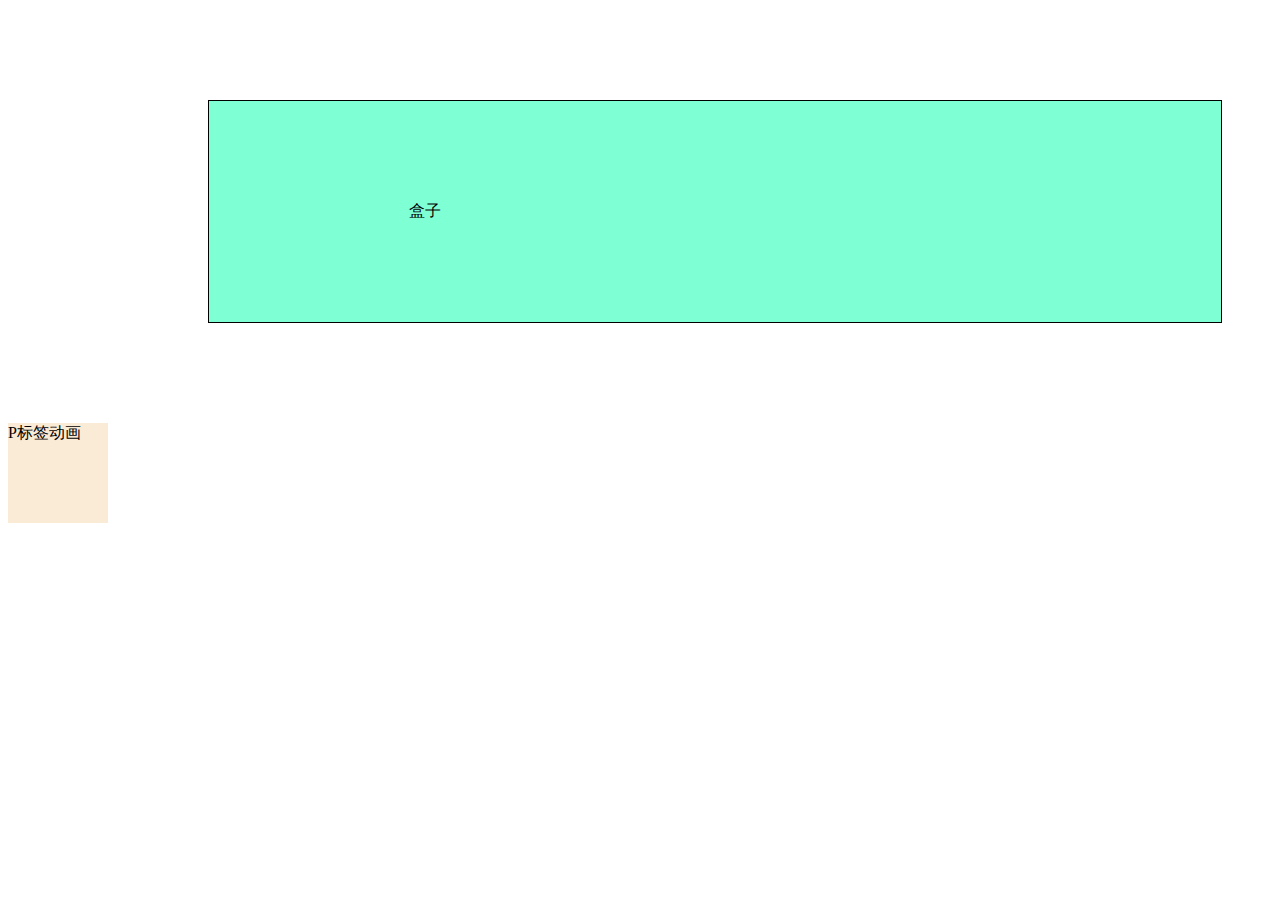
<file: webCourse/html2.html>
<!DOCTYPE html>
<html lang="en">
<head>
    <meta charset="UTF-8">
    <title>样式表</title>
  <!--JS样式-->
    <script src="script1.js"></script>
    <!--<script >
        alert("内部使用JS")
    </script>-->

    <!--<外部样式表>-->
    <!--<link rel="stylesheet" type="" href="a.css">-->
    <!--文档样式表-->
    <style type="text/css">


    /*动画*/
p{
    width: 100px;
    height: 100px;
    background-color: antiquewhite;
}
p:hover{
    width: 200px;
    height: 200px;
    background-color: burlywood;
    transition-delay: 150ms;/*延迟*/
    transition-duration: 500ms;/*动画时间*/
    transition-timing-function: ease-in-out;/*有很多参数 ，此参数表示开始慢中间快结尾慢*/

}
    .class1{
        border: 1px solid black;
        background: aquamarine;
        padding: 100px 50px 100px  200px;/*内边距*/
        margin: 100px 50px 100px  200px;/*外边距*/
    }


        *{/*所有元素 all*/}
        a{/*根据类型选择元素，此仅对a标签影响 <a>*/  }
        .class{/*对类元素影响，类名可自定义，在下面要<a class="class1">*/}
        #id1{/*对ID影响，<a id="id1">*/}
        [herf]{/*对使用此属性的控件影响，<a herf="地址">*/}
        a:hover{/*对该控件的某一动作影响，<a>*/}
    </style>
</head>
<body>

<!--元素内嵌样式表
<a style="font-size: 20px ">字体变大</a>
<a style="font-size: 20px ;color: #ff4130">字体变大，颜色变红</a>

&lt;!&ndash;文档样式表，样式于title下的style里   【需注释外部样式表】&ndash;&gt;
<a>字体变大，颜色变蓝</a>

&lt;!&ndash;外部样式表，样式于title下的link到目录下CSS文件里   【需注释样式表】&ndash;&gt;
<a>字体变大，颜色变绿</a>-->
<div class="class1">盒子</div>
<p>P标签动画</p>
</body>
</html>
</file>
<file: biaoti.css>
body {
	background-color: #FFFFFF
}
a{
	font-size:18px;
	color:#ffad2a;
	text-decoration:none
}
</file>
<file: icon/RjdaoIcon_style.css>
@font-face {
  font-family: 'Rjdaoico';
  src:  url('Rjdaoico.eot?f7ueaf');
  src:  url('Rjdaoico.eot?f7ueaf#iefix') format('embedded-opentype'),
    url('Rjdaoico.ttf?f7ueaf') format('truetype'),
    url('Rjdaoico.woff?f7ueaf') format('woff'),
    url('Rjdaoico.svg?f7ueaf#Rjdaoico') format('svg');
  font-weight: normal;
  font-style: normal;
}
body{
	
}

i {
  /* use !important to prevent issues with browser extensions that change fonts */
  font-family: 'Rjdaoico' !important;
  speak: none;
  font-style: normal;
  font-weight: normal;
  font-variant: normal;
  text-transform: none;
  font-size:30px;
  line-height: 1;

  /* Better Font Rendering =========== */
  -webkit-font-smoothing: antialiased;
  -moz-osx-font-smoothing: grayscale;
}

.icon-0046:before {
  content: "\ecce";
}
.icon-0369:before {
  content: "\eccd";
}
.icon-0500:before {
  content: "\eccc";
}
.icon-0899:before {
  content: "\eccb";
}
.icon-0943:before {
  content: "\ecca";
}
.icon-0974:before {
  content: "\ecc9";
}
.icon-0973:before {
  content: "\eaa3";
}
.icon-0972:before {
  content: "\ec68";
}
.icon-0971:before {
  content: "\ec96";
}
.icon-0970:before {
  content: "\ec97";
}
.icon-0969:before {
  content: "\ec98";
}
.icon-0968:before {
  content: "\ec99";
}
.icon-0967:before {
  content: "\ec9a";
}
.icon-0966:before {
  content: "\ec9b";
}
.icon-0965:before {
  content: "\ec9c";
}
.icon-0964:before {
  content: "\ec9d";
}
.icon-0963:before {
  content: "\ec9e";
}
.icon-0962:before {
  content: "\ec9f";
}
.icon-0961:before {
  content: "\eca0";
}
.icon-0960:before {
  content: "\eca1";
}
.icon-0959:before {
  content: "\eca2";
}
.icon-0958:before {
  content: "\eca3";
}
.icon-0957:before {
  content: "\eca4";
}
.icon-0956:before {
  content: "\eca5";
}
.icon-0955:before {
  content: "\eca6";
}
.icon-0954:before {
  content: "\eca7";
}
.icon-0953:before {
  content: "\eca8";
}
.icon-0952:before {
  content: "\eca9";
}
.icon-0951:before {
  content: "\ecaa";
}
.icon-0950:before {
  content: "\ecab";
}
.icon-0949:before {
  content: "\ecac";
}
.icon-0948:before {
  content: "\ecad";
}
.icon-0947:before {
  content: "\ecae";
}
.icon-0946:before {
  content: "\ecaf";
}
.icon-0945:before {
  content: "\ecb0";
}
.icon-0944:before {
  content: "\ecb1";
}
.icon-0942:before {
  content: "\ecb2";
}
.icon-0941:before {
  content: "\ecb3";
}
.icon-0940:before {
  content: "\ecb4";
}
.icon-0939:before {
  content: "\ecb5";
}
.icon-0938:before {
  content: "\ecb6";
}
.icon-0937:before {
  content: "\ecb7";
}
.icon-0936:before {
  content: "\ecb8";
}
.icon-0935:before {
  content: "\ecb9";
}
.icon-0934:before {
  content: "\ecba";
}
.icon-0933:before {
  content: "\ecbb";
}
.icon-0932:before {
  content: "\ecbc";
}
.icon-0931:before {
  content: "\ecbd";
}
.icon-0930:before {
  content: "\ecbe";
}
.icon-0929:before {
  content: "\ecbf";
}
.icon-(Oval_)_SFont.CN(1):before {
  content: "\ecc0";
}
.icon-0928:before {
  content: "\ecc1";
}
.icon-0927:before {
  content: "\ecc2";
}
.icon-0926:before {
  content: "\ecc3";
}
.icon-0925:before {
  content: "\ecc4";
}
.icon-0924:before {
  content: "\ecc5";
}
.icon-0923:before {
  content: "\ecc6";
}
.icon-0922:before {
  content: "\ecc7";
}
.icon-0921:before {
  content: "\ecc8";
}
.icon-0920:before {
  content: "\e900";
}
.icon-0919:before {
  content: "\e901";
}
.icon-0918:before {
  content: "\e902";
}
.icon-0917:before {
  content: "\e903";
}
.icon-0916:before {
  content: "\e904";
}
.icon-0915:before {
  content: "\e905";
}
.icon-0914:before {
  content: "\e906";
}
.icon-0913:before {
  content: "\e907";
}
.icon-0912:before {
  content: "\e908";
}
.icon-0911:before {
  content: "\e909";
}
.icon-0910:before {
  content: "\e90a";
}
.icon-0909:before {
  content: "\e90b";
}
.icon-0908:before {
  content: "\e90c";
}
.icon-0907:before {
  content: "\e90d";
}
.icon-0906:before {
  content: "\e90e";
}
.icon-0905:before {
  content: "\e90f";
}
.icon-0904:before {
  content: "\e910";
}
.icon-0903:before {
  content: "\e911";
}
.icon-0902:before {
  content: "\e912";
}
.icon-0901:before {
  content: "\e913";
}
.icon-0900:before {
  content: "\e914";
}
.icon-0898:before {
  content: "\e915";
}
.icon-0897:before {
  content: "\e916";
}
.icon-0896:before {
  content: "\e917";
}
.icon-0895:before {
  content: "\e918";
}
.icon-0894:before {
  content: "\e919";
}
.icon-0893:before {
  content: "\e91a";
}
.icon-0892:before {
  content: "\e91b";
}
.icon-0891:before {
  content: "\e91c";
}
.icon-0890:before {
  content: "\e91d";
}
.icon-0889:before {
  content: "\e91e";
}
.icon-0888:before {
  content: "\e91f";
}
.icon-0887:before {
  content: "\e920";
}
.icon-0886:before {
  content: "\e921";
}
.icon-0885:before {
  content: "\e922";
}
.icon-0884:before {
  content: "\e923";
}
.icon-0883:before {
  content: "\e924";
}
.icon-0882:before {
  content: "\e925";
}
.icon-0881:before {
  content: "\e926";
}
.icon-0880:before {
  content: "\e927";
}
.icon-0879:before {
  content: "\e928";
}
.icon-0878:before {
  content: "\e929";
}
.icon-0877:before {
  content: "\e92a";
}
.icon-0876:before {
  content: "\e92b";
}
.icon-0875:before {
  content: "\e92c";
}
.icon-0874:before {
  content: "\e92d";
}
.icon-0873:before {
  content: "\e92e";
}
.icon-0872:before {
  content: "\e92f";
}
.icon-0871:before {
  content: "\e930";
}
.icon-0870:before {
  content: "\e931";
}
.icon-0869:before {
  content: "\e932";
}
.icon-0868:before {
  content: "\e933";
}
.icon-0867:before {
  content: "\e934";
}
.icon-0866:before {
  content: "\e935";
}
.icon-0865:before {
  content: "\e936";
}
.icon-0864:before {
  content: "\e937";
}
.icon-0863:before {
  content: "\e938";
}
.icon-0862:before {
  content: "\e939";
}
.icon-0861:before {
  content: "\e93a";
}
.icon-0860:before {
  content: "\e93b";
}
.icon-0859:before {
  content: "\e93c";
}
.icon-0858:before {
  content: "\e93d";
}
.icon-0857:before {
  content: "\e93e";
}
.icon-0856:before {
  content: "\e93f";
}
.icon-0855:before {
  content: "\e940";
}
.icon-0854:before {
  content: "\e941";
}
.icon-0853:before {
  content: "\e942";
}
.icon-0852:before {
  content: "\e943";
}
.icon-0851:before {
  content: "\e944";
}
.icon-0850:before {
  content: "\e945";
}
.icon-0849:before {
  content: "\e946";
}
.icon-0848:before {
  content: "\e947";
}
.icon-0847:before {
  content: "\e948";
}
.icon-0846:before {
  content: "\e949";
}
.icon-0845:before {
  content: "\e94a";
}
.icon-0844:before {
  content: "\e94b";
}
.icon-0843:before {
  content: "\e94c";
}
.icon-0842:before {
  content: "\e94d";
}
.icon-0841:before {
  content: "\e94e";
}
.icon-0840:before {
  content: "\e94f";
}
.icon-0839:before {
  content: "\e950";
}
.icon-0838:before {
  content: "\e951";
}
.icon-0837:before {
  content: "\e952";
}
.icon-0836:before {
  content: "\e953";
}
.icon-0835:before {
  content: "\e954";
}
.icon-0834:before {
  content: "\e955";
}
.icon-0833:before {
  content: "\e956";
}
.icon-0832:before {
  content: "\e957";
}
.icon-0831:before {
  content: "\e958";
}
.icon-0830:before {
  content: "\e959";
}
.icon-0829:before {
  content: "\e95a";
}
.icon-0828:before {
  content: "\e95b";
}
.icon-0827:before {
  content: "\e95c";
}
.icon-0826:before {
  content: "\e95d";
}
.icon-0825:before {
  content: "\e95e";
}
.icon-0824:before {
  content: "\e95f";
}
.icon-0823:before {
  content: "\e960";
}
.icon-0822:before {
  content: "\e961";
}
.icon-0821:before {
  content: "\e962";
}
.icon-0820:before {
  content: "\e963";
}
.icon-0819:before {
  content: "\e964";
}
.icon-0818:before {
  content: "\e965";
}
.icon-0817:before {
  content: "\e966";
}
.icon-0816:before {
  content: "\e967";
}
.icon-0815:before {
  content: "\e968";
}
.icon-0814:before {
  content: "\e969";
}
.icon-0813:before {
  content: "\e96a";
}
.icon-0812:before {
  content: "\e96b";
}
.icon-0811:before {
  content: "\e96c";
}
.icon-0810:before {
  content: "\e96d";
}
.icon-0809:before {
  content: "\e96e";
}
.icon-0808:before {
  content: "\e96f";
}
.icon-0807:before {
  content: "\e970";
}
.icon-0806:before {
  content: "\e971";
}
.icon-0805:before {
  content: "\e972";
}
.icon-0804:before {
  content: "\e973";
}
.icon-0803:before {
  content: "\e974";
}
.icon-0802:before {
  content: "\e975";
}
.icon-0801:before {
  content: "\e976";
}
.icon-0800:before {
  content: "\e977";
}
.icon-0799:before {
  content: "\e978";
}
.icon-0798:before {
  content: "\e979";
}
.icon-0797:before {
  content: "\e97a";
}
.icon-0796:before {
  content: "\e97b";
}
.icon-0795:before {
  content: "\e97c";
}
.icon-0794:before {
  content: "\e97d";
}
.icon-0793:before {
  content: "\e97e";
}
.icon-0792:before {
  content: "\e97f";
}
.icon-0791:before {
  content: "\e980";
}
.icon-0790:before {
  content: "\e981";
}
.icon-0789:before {
  content: "\e982";
}
.icon-0788:before {
  content: "\e983";
}
.icon-0787:before {
  content: "\e984";
}
.icon-0786:before {
  content: "\e985";
}
.icon-0785:before {
  content: "\e986";
}
.icon-0784:before {
  content: "\e987";
}
.icon-0783:before {
  content: "\e988";
}
.icon-0782:before {
  content: "\e989";
}
.icon-0781:before {
  content: "\e98a";
}
.icon-0780:before {
  content: "\e98b";
}
.icon-0779:before {
  content: "\e98c";
}
.icon-0778:before {
  content: "\e98d";
}
.icon-0777:before {
  content: "\e98e";
}
.icon-0776:before {
  content: "\e98f";
}
.icon-0775:before {
  content: "\e990";
}
.icon-0774:before {
  content: "\e991";
}
.icon-0773:before {
  content: "\e992";
}
.icon-0772:before {
  content: "\e993";
}
.icon-0771:before {
  content: "\e994";
}
.icon-0770:before {
  content: "\e995";
}
.icon-0769:before {
  content: "\e996";
}
.icon-0768:before {
  content: "\e997";
}
.icon-0767:before {
  content: "\e998";
}
.icon-0766:before {
  content: "\e999";
}
.icon-0765:before {
  content: "\e99a";
}
.icon-0764:before {
  content: "\e99b";
}
.icon-0763:before {
  content: "\e99c";
}
.icon-0762:before {
  content: "\e99d";
}
.icon-0761:before {
  content: "\e99e";
}
.icon-0760:before {
  content: "\e99f";
}
.icon-0759:before {
  content: "\e9a0";
}
.icon-0758:before {
  content: "\e9a1";
}
.icon-0757:before {
  content: "\e9a2";
}
.icon-0756:before {
  content: "\e9a3";
}
.icon-0755:before {
  content: "\e9a4";
}
.icon-0754:before {
  content: "\e9a5";
}
.icon-0753:before {
  content: "\e9a6";
}
.icon-0752:before {
  content: "\e9a7";
}
.icon-0751:before {
  content: "\e9a8";
}
.icon-0750:before {
  content: "\e9a9";
}
.icon-0749:before {
  content: "\e9aa";
}
.icon-0748:before {
  content: "\e9ab";
}
.icon-0747:before {
  content: "\e9ac";
}
.icon-0746:before {
  content: "\e9ad";
}
.icon-0745:before {
  content: "\e9ae";
}
.icon-0744:before {
  content: "\e9af";
}
.icon-0743:before {
  content: "\e9b0";
}
.icon-0742:before {
  content: "\e9b1";
}
.icon-0741:before {
  content: "\e9b2";
}
.icon-0740:before {
  content: "\e9b3";
}
.icon-0739:before {
  content: "\e9b4";
}
.icon-0738:before {
  content: "\e9b5";
}
.icon-0737:before {
  content: "\e9b6";
}
.icon-0736:before {
  content: "\e9b7";
}
.icon-0735:before {
  content: "\e9b8";
}
.icon-0734:before {
  content: "\e9b9";
}
.icon-0733:before {
  content: "\e9ba";
}
.icon-0732:before {
  content: "\e9bb";
}
.icon-0731:before {
  content: "\e9bc";
}
.icon-0730:before {
  content: "\e9bd";
}
.icon-0729:before {
  content: "\e9be";
}
.icon-0728:before {
  content: "\e9bf";
}
.icon-0727:before {
  content: "\e9c0";
}
.icon-0726:before {
  content: "\e9c1";
}
.icon-0725:before {
  content: "\e9c2";
}
.icon-0724:before {
  content: "\e9c3";
}
.icon-0723:before {
  content: "\e9c4";
}
.icon-0722:before {
  content: "\e9c5";
}
.icon-0721:before {
  content: "\e9c6";
}
.icon-0720:before {
  content: "\e9c7";
}
.icon-0719:before {
  content: "\e9c8";
}
.icon-0718:before {
  content: "\e9c9";
}
.icon-0717:before {
  content: "\e9ca";
}
.icon-0716:before {
  content: "\e9cb";
}
.icon-0715:before {
  content: "\e9cc";
}
.icon-0714:before {
  content: "\e9cd";
}
.icon-0713:before {
  content: "\e9ce";
}
.icon-0712:before {
  content: "\e9cf";
}
.icon-0711:before {
  content: "\e9d0";
}
.icon-0710:before {
  content: "\e9d1";
}
.icon-0709:before {
  content: "\e9d2";
}
.icon-0708:before {
  content: "\e9d3";
}
.icon-0707:before {
  content: "\e9d4";
}
.icon-0706:before {
  content: "\e9d5";
}
.icon-0705:before {
  content: "\e9d6";
}
.icon-0704:before {
  content: "\e9d7";
}
.icon-0703:before {
  content: "\e9d8";
}
.icon-0702:before {
  content: "\e9d9";
}
.icon-0701:before {
  content: "\e9da";
}
.icon-0700:before {
  content: "\e9db";
}
.icon-0699:before {
  content: "\e9dc";
}
.icon-0698:before {
  content: "\e9dd";
}
.icon-0697:before {
  content: "\e9de";
}
.icon-0696:before {
  content: "\e9df";
}
.icon-0695:before {
  content: "\e9e0";
}
.icon-0694:before {
  content: "\e9e1";
}
.icon-0693:before {
  content: "\e9e2";
}
.icon-0692:before {
  content: "\e9e3";
}
.icon-0691:before {
  content: "\e9e4";
}
.icon-0690:before {
  content: "\e9e5";
}
.icon-0689:before {
  content: "\e9e6";
}
.icon-0688:before {
  content: "\e9e7";
}
.icon-0687:before {
  content: "\e9e8";
}
.icon-0686:before {
  content: "\e9e9";
}
.icon-0685:before {
  content: "\e9ea";
}
.icon-0684:before {
  content: "\e9eb";
}
.icon-0683:before {
  content: "\e9ec";
}
.icon-0682:before {
  content: "\e9ed";
}
.icon-0681:before {
  content: "\e9ee";
}
.icon-0680:before {
  content: "\e9ef";
}
.icon-0679:before {
  content: "\e9f0";
}
.icon-0678:before {
  content: "\e9f1";
}
.icon-0677:before {
  content: "\e9f2";
}
.icon-0676:before {
  content: "\e9f3";
}
.icon-0675:before {
  content: "\e9f4";
}
.icon-0674:before {
  content: "\e9f5";
}
.icon-0673:before {
  content: "\e9f6";
}
.icon-0672:before {
  content: "\e9f7";
}
.icon-0671:before {
  content: "\e9f8";
}
.icon-0670:before {
  content: "\e9f9";
}
.icon-0669:before {
  content: "\e9fa";
}
.icon-0668:before {
  content: "\e9fb";
}
.icon-0667:before {
  content: "\e9fc";
}
.icon-0666:before {
  content: "\e9fd";
}
.icon-0665:before {
  content: "\e9fe";
}
.icon-0664:before {
  content: "\e9ff";
}
.icon-0663:before {
  content: "\ea00";
}
.icon-0662:before {
  content: "\ea01";
}
.icon-0661:before {
  content: "\ea02";
}
.icon-0660:before {
  content: "\ea03";
}
.icon-0659:before {
  content: "\ea04";
}
.icon-0658:before {
  content: "\ea05";
}
.icon-0657:before {
  content: "\ea06";
}
.icon-0656:before {
  content: "\ea07";
}
.icon-0655:before {
  content: "\ea08";
}
.icon-0654:before {
  content: "\ea09";
}
.icon-0653:before {
  content: "\ea0a";
}
.icon-0652:before {
  content: "\ea0b";
}
.icon-0651:before {
  content: "\ea0c";
}
.icon-0650:before {
  content: "\ea0d";
}
.icon-0649:before {
  content: "\ea0e";
}
.icon-0648:before {
  content: "\ea0f";
}
.icon-0647:before {
  content: "\ea10";
}
.icon-0646:before {
  content: "\ea11";
}
.icon-0645:before {
  content: "\ea12";
}
.icon-0644:before {
  content: "\ea13";
}
.icon-0643:before {
  content: "\ea14";
}
.icon-0642:before {
  content: "\ea15";
}
.icon-0641:before {
  content: "\ea16";
}
.icon-0640:before {
  content: "\ea17";
}
.icon-0639:before {
  content: "\ea18";
}
.icon-0638:before {
  content: "\ea19";
}
.icon-0637:before {
  content: "\ea1a";
}
.icon-0636:before {
  content: "\ea1b";
}
.icon-0635:before {
  content: "\ea1c";
}
.icon-0634:before {
  content: "\ea1d";
}
.icon-0633:before {
  content: "\ea1e";
}
.icon-0632:before {
  content: "\ea1f";
}
.icon-0631:before {
  content: "\ea20";
}
.icon-0630:before {
  content: "\ea21";
}
.icon-0629:before {
  content: "\ea22";
}
.icon-0628:before {
  content: "\ea23";
}
.icon-0627:before {
  content: "\ea24";
}
.icon-0626:before {
  content: "\ea25";
}
.icon-0625:before {
  content: "\ea26";
}
.icon-0624:before {
  content: "\ea27";
}
.icon-0623:before {
  content: "\ea28";
}
.icon-0622:before {
  content: "\ea29";
}
.icon-0621:before {
  content: "\ea2a";
}
.icon-0620:before {
  content: "\ea2b";
}
.icon-0619:before {
  content: "\ea2c";
}
.icon-0618:before {
  content: "\ea2d";
}
.icon-0617:before {
  content: "\ea2e";
}
.icon-0616:before {
  content: "\ea2f";
}
.icon-0615:before {
  content: "\ea30";
}
.icon-0614:before {
  content: "\ea31";
}
.icon-0613:before {
  content: "\ea32";
}
.icon-0612:before {
  content: "\ea33";
}
.icon-0611:before {
  content: "\ea34";
}
.icon-0610:before {
  content: "\ea35";
}
.icon-0609:before {
  content: "\ea36";
}
.icon-0608:before {
  content: "\ea37";
}
.icon-0607:before {
  content: "\ea38";
}
.icon-0606:before {
  content: "\ea39";
}
.icon-0605:before {
  content: "\ea3a";
}
.icon-0604:before {
  content: "\ea3b";
}
.icon-0603:before {
  content: "\ea3c";
}
.icon-0602:before {
  content: "\ea3d";
}
.icon-0601:before {
  content: "\ea3e";
}
.icon-0600:before {
  content: "\ea3f";
}
.icon-0599:before {
  content: "\ea40";
}
.icon-0598:before {
  content: "\ea41";
}
.icon-0597:before {
  content: "\ea42";
}
.icon-0596:before {
  content: "\ea43";
}
.icon-0595:before {
  content: "\ea44";
}
.icon-0594:before {
  content: "\ea45";
}
.icon-0593:before {
  content: "\ea46";
}
.icon-0592:before {
  content: "\ea47";
}
.icon-0591:before {
  content: "\ea48";
}
.icon-0590:before {
  content: "\ea49";
}
.icon-0589:before {
  content: "\ea4a";
}
.icon-0588:before {
  content: "\ea4b";
}
.icon-0587:before {
  content: "\ea4c";
}
.icon-0586:before {
  content: "\ea4d";
}
.icon-0585:before {
  content: "\ea4e";
}
.icon-0584:before {
  content: "\ea4f";
}
.icon-0583:before {
  content: "\ea50";
}
.icon-0582:before {
  content: "\ea51";
}
.icon-0581:before {
  content: "\ea52";
}
.icon-0580:before {
  content: "\ea53";
}
.icon-0579:before {
  content: "\ea54";
}
.icon-0578:before {
  content: "\ea55";
}
.icon-0577:before {
  content: "\ea56";
}
.icon-0576:before {
  content: "\ea57";
}
.icon-0575:before {
  content: "\ea58";
}
.icon-0574:before {
  content: "\ea59";
}
.icon-0573:before {
  content: "\ea5a";
}
.icon-0572:before {
  content: "\ea5b";
}
.icon-0571:before {
  content: "\ea5c";
}
.icon-0570:before {
  content: "\ea5d";
}
.icon-0569:before {
  content: "\ea5e";
}
.icon-0568:before {
  content: "\ea5f";
}
.icon-0567:before {
  content: "\ea60";
}
.icon-0566:before {
  content: "\ea61";
}
.icon-0565:before {
  content: "\ea62";
}
.icon-0564:before {
  content: "\ea63";
}
.icon-0563:before {
  content: "\ea64";
}
.icon-0562:before {
  content: "\ea65";
}
.icon-0561:before {
  content: "\ea66";
}
.icon-0560:before {
  content: "\ea67";
}
.icon-0559:before {
  content: "\ea68";
}
.icon-0558:before {
  content: "\ea69";
}
.icon-0557:before {
  content: "\ea6a";
}
.icon-0556:before {
  content: "\ea6b";
}
.icon-0555:before {
  content: "\ea6c";
}
.icon-0554:before {
  content: "\ea6d";
}
.icon-0553:before {
  content: "\ea6e";
}
.icon-0552:before {
  content: "\ea6f";
}
.icon-0551:before {
  content: "\ea70";
}
.icon-0550:before {
  content: "\ea71";
}
.icon-0549:before {
  content: "\ea72";
}
.icon-0548:before {
  content: "\ea73";
}
.icon-0547:before {
  content: "\ea74";
}
.icon-0546:before {
  content: "\ea75";
}
.icon-0545:before {
  content: "\ea76";
}
.icon-0544:before {
  content: "\ea77";
}
.icon-0543:before {
  content: "\ea78";
}
.icon-0542:before {
  content: "\ea79";
}
.icon-0541:before {
  content: "\ea7a";
}
.icon-0540:before {
  content: "\ea7b";
}
.icon-0539:before {
  content: "\ea7c";
}
.icon-0538:before {
  content: "\ea7d";
}
.icon-0537:before {
  content: "\ea7e";
}
.icon-0536:before {
  content: "\ea7f";
}
.icon-0535:before {
  content: "\ea80";
}
.icon-0534:before {
  content: "\ea81";
}
.icon-0533:before {
  content: "\ea82";
}
.icon-0532:before {
  content: "\ea83";
}
.icon-0531:before {
  content: "\ea84";
}
.icon-0530:before {
  content: "\ea85";
}
.icon-0529:before {
  content: "\ea86";
}
.icon-0528:before {
  content: "\ea87";
}
.icon-0527:before {
  content: "\ea88";
}
.icon-0526:before {
  content: "\ea89";
}
.icon-0525:before {
  content: "\ea8a";
}
.icon-0524:before {
  content: "\ea8b";
}
.icon-0523:before {
  content: "\ea8c";
}
.icon-0522:before {
  content: "\ea8d";
}
.icon-0521:before {
  content: "\ea8e";
}
.icon-0520:before {
  content: "\ea8f";
}
.icon-0519:before {
  content: "\ea90";
}
.icon-0518:before {
  content: "\ea91";
}
.icon-0517:before {
  content: "\ea92";
}
.icon-0516:before {
  content: "\ea93";
}
.icon-0515:before {
  content: "\ea94";
}
.icon-0514:before {
  content: "\ea95";
}
.icon-0513:before {
  content: "\ea96";
}
.icon-0512:before {
  content: "\ea97";
}
.icon-0511:before {
  content: "\ea98";
}
.icon-0510:before {
  content: "\ea99";
}
.icon-0509:before {
  content: "\ea9a";
}
.icon-0508:before {
  content: "\ea9b";
}
.icon-0507:before {
  content: "\ea9c";
}
.icon-0506:before {
  content: "\ea9d";
}
.icon-0505:before {
  content: "\ea9e";
}
.icon-0504:before {
  content: "\ea9f";
}
.icon-0503:before {
  content: "\eaa0";
}
.icon-0502:before {
  content: "\eaa1";
}
.icon-0501:before {
  content: "\eaa2";
}
.icon-0499:before {
  content: "\eaa4";
}
.icon-0498:before {
  content: "\eaa5";
}
.icon-0497:before {
  content: "\eaa6";
}
.icon-0496:before {
  content: "\eaa7";
}
.icon-0495:before {
  content: "\eaa8";
}
.icon-0494:before {
  content: "\eaa9";
}
.icon-0493:before {
  content: "\eaaa";
}
.icon-0492:before {
  content: "\eaab";
}
.icon-0491:before {
  content: "\eaac";
}
.icon-0490:before {
  content: "\eaad";
}
.icon-0489:before {
  content: "\eaae";
}
.icon-0488:before {
  content: "\eaaf";
}
.icon-0487:before {
  content: "\eab0";
}
.icon-0486:before {
  content: "\eab1";
}
.icon-0485:before {
  content: "\eab2";
}
.icon-0484:before {
  content: "\eab3";
}
.icon-0483:before {
  content: "\eab4";
}
.icon-0482:before {
  content: "\eab5";
}
.icon-0481:before {
  content: "\eab6";
}
.icon-0480:before {
  content: "\eab7";
}
.icon-0479:before {
  content: "\eab8";
}
.icon-0478:before {
  content: "\eab9";
}
.icon-0477:before {
  content: "\eaba";
}
.icon-0476:before {
  content: "\eabb";
}
.icon-0475:before {
  content: "\eabc";
}
.icon-0474:before {
  content: "\eabd";
}
.icon-0473:before {
  content: "\eabe";
}
.icon-0472:before {
  content: "\eabf";
}
.icon-0471:before {
  content: "\eac0";
}
.icon-0470:before {
  content: "\eac1";
}
.icon-0469:before {
  content: "\eac2";
}
.icon-0468:before {
  content: "\eac3";
}
.icon-0467:before {
  content: "\eac4";
}
.icon-0466:before {
  content: "\eac5";
}
.icon-0465:before {
  content: "\eac6";
}
.icon-0464:before {
  content: "\eac7";
}
.icon-0463:before {
  content: "\eac8";
}
.icon-0462:before {
  content: "\eac9";
}
.icon-0461:before {
  content: "\eaca";
}
.icon-0460:before {
  content: "\eacb";
}
.icon-0459:before {
  content: "\eacc";
}
.icon-0458:before {
  content: "\eacd";
}
.icon-0457:before {
  content: "\eace";
}
.icon-0456:before {
  content: "\eacf";
}
.icon-0455:before {
  content: "\ead0";
}
.icon-0454:before {
  content: "\ead1";
}
.icon-0453:before {
  content: "\ead2";
}
.icon-0452:before {
  content: "\ead3";
}
.icon-0451:before {
  content: "\ead4";
}
.icon-0450:before {
  content: "\ead5";
}
.icon-0449:before {
  content: "\ead6";
}
.icon-0448:before {
  content: "\ead7";
}
.icon-0447:before {
  content: "\ead8";
}
.icon-0446:before {
  content: "\ead9";
}
.icon-0445:before {
  content: "\eada";
}
.icon-0444:before {
  content: "\eadb";
}
.icon-0443:before {
  content: "\eadc";
}
.icon-0442:before {
  content: "\eadd";
}
.icon-0441:before {
  content: "\eade";
}
.icon-0440:before {
  content: "\eadf";
}
.icon-0439:before {
  content: "\eae0";
}
.icon-0438:before {
  content: "\eae1";
}
.icon-0437:before {
  content: "\eae2";
}
.icon-0436:before {
  content: "\eae3";
}
.icon-0435:before {
  content: "\eae4";
}
.icon-0434:before {
  content: "\eae5";
}
.icon-0433:before {
  content: "\eae6";
}
.icon-0432:before {
  content: "\eae7";
}
.icon-0431:before {
  content: "\eae8";
}
.icon-0430:before {
  content: "\eae9";
}
.icon-0429:before {
  content: "\eaea";
}
.icon-0428:before {
  content: "\eaeb";
}
.icon-0427:before {
  content: "\eaec";
}
.icon-0426:before {
  content: "\eaed";
}
.icon-0425:before {
  content: "\eaee";
}
.icon-0424:before {
  content: "\eaef";
}
.icon-0423:before {
  content: "\eaf0";
}
.icon-0422:before {
  content: "\eaf1";
}
.icon-0421:before {
  content: "\eaf2";
}
.icon-0420:before {
  content: "\eaf3";
}
.icon-0419:before {
  content: "\eaf4";
}
.icon-0418:before {
  content: "\eaf5";
}
.icon-0417:before {
  content: "\eaf6";
}
.icon-0416:before {
  content: "\eaf7";
}
.icon-0415:before {
  content: "\eaf8";
}
.icon-0414:before {
  content: "\eaf9";
}
.icon-0413:before {
  content: "\eafa";
}
.icon-0412:before {
  content: "\eafb";
}
.icon-0411:before {
  content: "\eafc";
}
.icon-0410:before {
  content: "\eafd";
}
.icon-0409:before {
  content: "\eafe";
}
.icon-0408:before {
  content: "\eaff";
}
.icon-0407:before {
  content: "\eb00";
}
.icon-0406:before {
  content: "\eb01";
}
.icon-0405:before {
  content: "\eb02";
}
.icon-0404:before {
  content: "\eb03";
}
.icon-0403:before {
  content: "\eb04";
}
.icon-0402:before {
  content: "\eb05";
}
.icon-0401:before {
  content: "\eb06";
}
.icon-0400:before {
  content: "\eb07";
}
.icon-0399:before {
  content: "\eb08";
}
.icon-0398:before {
  content: "\eb09";
}
.icon-0397:before {
  content: "\eb0a";
}
.icon-0396:before {
  content: "\eb0b";
}
.icon-0395:before {
  content: "\eb0c";
}
.icon-0394:before {
  content: "\eb0d";
}
.icon-0393:before {
  content: "\eb0e";
}
.icon-0392:before {
  content: "\eb0f";
}
.icon-0391:before {
  content: "\eb10";
}
.icon-0390:before {
  content: "\eb11";
}
.icon-0389:before {
  content: "\eb12";
}
.icon-0388:before {
  content: "\eb13";
}
.icon-0387:before {
  content: "\eb14";
}
.icon-0386:before {
  content: "\eb15";
}
.icon-0385:before {
  content: "\eb16";
}
.icon-0384:before {
  content: "\eb17";
}
.icon-0383:before {
  content: "\eb18";
}
.icon-0382:before {
  content: "\eb19";
}
.icon-0381:before {
  content: "\eb1a";
}
.icon-0380:before {
  content: "\eb1b";
}
.icon-0379:before {
  content: "\eb1c";
}
.icon-0378:before {
  content: "\eb1d";
}
.icon-0377:before {
  content: "\eb1e";
}
.icon-0376:before {
  content: "\eb1f";
}
.icon-0375:before {
  content: "\eb20";
}
.icon-0374:before {
  content: "\eb21";
}
.icon-0373:before {
  content: "\eb22";
}
.icon-0372:before {
  content: "\eb23";
}
.icon-0371:before {
  content: "\eb24";
}
.icon-0370:before {
  content: "\eb25";
}
.icon-0368:before {
  content: "\eb26";
}
.icon-0367:before {
  content: "\eb27";
}
.icon-0366:before {
  content: "\eb28";
}
.icon-0365:before {
  content: "\eb29";
}
.icon-0364:before {
  content: "\eb2a";
}
.icon-0363:before {
  content: "\eb2b";
}
.icon-0362:before {
  content: "\eb2c";
}
.icon-0361:before {
  content: "\eb2d";
}
.icon-0360:before {
  content: "\eb2e";
}
.icon-0359:before {
  content: "\eb2f";
}
.icon-0358:before {
  content: "\eb30";
}
.icon-0357:before {
  content: "\eb31";
}
.icon-0356:before {
  content: "\eb32";
}
.icon-0355:before {
  content: "\eb33";
}
.icon-0354:before {
  content: "\eb34";
}
.icon-0353:before {
  content: "\eb35";
}
.icon-0352:before {
  content: "\eb36";
}
.icon-0351:before {
  content: "\eb37";
}
.icon-0350:before {
  content: "\eb38";
}
.icon-0349:before {
  content: "\eb39";
}
.icon-0348:before {
  content: "\eb3a";
}
.icon-0347:before {
  content: "\eb3b";
}
.icon-0346:before {
  content: "\eb3c";
}
.icon-0345:before {
  content: "\eb3d";
}
.icon-0344:before {
  content: "\eb3e";
}
.icon-0343:before {
  content: "\eb3f";
}
.icon-0342:before {
  content: "\eb40";
}
.icon-0341:before {
  content: "\eb41";
}
.icon-0340:before {
  content: "\eb42";
}
.icon-0339:before {
  content: "\eb43";
}
.icon-0338:before {
  content: "\eb44";
}
.icon-0337:before {
  content: "\eb45";
}
.icon-0336:before {
  content: "\eb46";
}
.icon-0335:before {
  content: "\eb47";
}
.icon-0334:before {
  content: "\eb48";
}
.icon-0333:before {
  content: "\eb49";
}
.icon-0332:before {
  content: "\eb4a";
}
.icon-0331:before {
  content: "\eb4b";
}
.icon-0330:before {
  content: "\eb4c";
}
.icon-0329:before {
  content: "\eb4d";
}
.icon-0328:before {
  content: "\eb4e";
}
.icon-0327:before {
  content: "\eb4f";
}
.icon-0326:before {
  content: "\eb50";
}
.icon-0325:before {
  content: "\eb51";
}
.icon-0324:before {
  content: "\eb52";
}
.icon-0323:before {
  content: "\eb53";
}
.icon-0322:before {
  content: "\eb54";
}
.icon-0321:before {
  content: "\eb55";
}
.icon-0320:before {
  content: "\eb56";
}
.icon-0319:before {
  content: "\eb57";
}
.icon-0318:before {
  content: "\eb58";
}
.icon-0317:before {
  content: "\eb59";
}
.icon-0316:before {
  content: "\eb5a";
}
.icon-0315:before {
  content: "\eb5b";
}
.icon-0314:before {
  content: "\eb5c";
}
.icon-0313:before {
  content: "\eb5d";
}
.icon-0312:before {
  content: "\eb5e";
}
.icon-0311:before {
  content: "\eb5f";
}
.icon-0310:before {
  content: "\eb60";
}
.icon-0309:before {
  content: "\eb61";
}
.icon-0308:before {
  content: "\eb62";
}
.icon-0307:before {
  content: "\eb63";
}
.icon-0306:before {
  content: "\eb64";
}
.icon-0305:before {
  content: "\eb65";
}
.icon-0304:before {
  content: "\eb66";
}
.icon-0303:before {
  content: "\eb67";
}
.icon-0302:before {
  content: "\eb68";
}
.icon-0301:before {
  content: "\eb69";
}
.icon-0300:before {
  content: "\eb6a";
}
.icon-0299:before {
  content: "\eb6b";
}
.icon-0298:before {
  content: "\eb6c";
}
.icon-0297:before {
  content: "\eb6d";
}
.icon-0296:before {
  content: "\eb6e";
}
.icon-0295:before {
  content: "\eb6f";
}
.icon-0294:before {
  content: "\eb70";
}
.icon-0293:before {
  content: "\eb71";
}
.icon-0292:before {
  content: "\eb72";
}
.icon-0291:before {
  content: "\eb73";
}
.icon-0290:before {
  content: "\eb74";
}
.icon-0289:before {
  content: "\eb75";
}
.icon-0288:before {
  content: "\eb76";
}
.icon-0287:before {
  content: "\eb77";
}
.icon-0286:before {
  content: "\eb78";
}
.icon-0285:before {
  content: "\eb79";
}
.icon-0284:before {
  content: "\eb7a";
}
.icon-0283:before {
  content: "\eb7b";
}
.icon-0282:before {
  content: "\eb7c";
}
.icon-0281:before {
  content: "\eb7d";
}
.icon-0280:before {
  content: "\eb7e";
}
.icon-0279:before {
  content: "\eb7f";
}
.icon-0278:before {
  content: "\eb80";
}
.icon-0277:before {
  content: "\eb81";
}
.icon-0276:before {
  content: "\eb82";
}
.icon-0275:before {
  content: "\eb83";
}
.icon-0274:before {
  content: "\eb84";
}
.icon-0273:before {
  content: "\eb85";
}
.icon-0272:before {
  content: "\eb86";
}
.icon-0271:before {
  content: "\eb87";
}
.icon-0270:before {
  content: "\eb88";
}
.icon-0269:before {
  content: "\eb89";
}
.icon-0268:before {
  content: "\eb8a";
}
.icon-0267:before {
  content: "\eb8b";
}
.icon-0266:before {
  content: "\eb8c";
}
.icon-0265:before {
  content: "\eb8d";
}
.icon-0264:before {
  content: "\eb8e";
}
.icon-0263:before {
  content: "\eb8f";
}
.icon-0262:before {
  content: "\eb90";
}
.icon-0261:before {
  content: "\eb91";
}
.icon-0260:before {
  content: "\eb92";
}
.icon-0259:before {
  content: "\eb93";
}
.icon-0258:before {
  content: "\eb94";
}
.icon-0257:before {
  content: "\eb95";
}
.icon-0256:before {
  content: "\eb96";
}
.icon-0255:before {
  content: "\eb97";
}
.icon-0254:before {
  content: "\eb98";
}
.icon-0253:before {
  content: "\eb99";
}
.icon-0252:before {
  content: "\eb9a";
}
.icon-0251:before {
  content: "\eb9b";
}
.icon-0250:before {
  content: "\eb9c";
}
.icon-0249:before {
  content: "\eb9d";
}
.icon-0248:before {
  content: "\eb9e";
}
.icon-0247:before {
  content: "\eb9f";
}
.icon-0246:before {
  content: "\eba0";
}
.icon-0245:before {
  content: "\eba1";
}
.icon-0244:before {
  content: "\eba2";
}
.icon-0243:before {
  content: "\eba3";
}
.icon-0242:before {
  content: "\eba4";
}
.icon-0241:before {
  content: "\eba5";
}
.icon-0240:before {
  content: "\eba6";
}
.icon-0239:before {
  content: "\eba7";
}
.icon-0238:before {
  content: "\eba8";
}
.icon-0237:before {
  content: "\eba9";
}
.icon-0236:before {
  content: "\ebaa";
}
.icon-0235:before {
  content: "\ebab";
}
.icon-0234:before {
  content: "\ebac";
}
.icon-0233:before {
  content: "\ebad";
}
.icon-0232:before {
  content: "\ebae";
}
.icon-0231:before {
  content: "\ebaf";
}
.icon-0230:before {
  content: "\ebb0";
}
.icon-0229:before {
  content: "\ebb1";
}
.icon-0228:before {
  content: "\ebb2";
}
.icon-0227:before {
  content: "\ebb3";
}
.icon-0226:before {
  content: "\ebb4";
}
.icon-0225:before {
  content: "\ebb5";
}
.icon-0224:before {
  content: "\ebb6";
}
.icon-0223:before {
  content: "\ebb7";
}
.icon-0222:before {
  content: "\ebb8";
}
.icon-0221:before {
  content: "\ebb9";
}
.icon-0220:before {
  content: "\ebba";
}
.icon-0219:before {
  content: "\ebbb";
}
.icon-0218:before {
  content: "\ebbc";
}
.icon-0217:before {
  content: "\ebbd";
}
.icon-0216:before {
  content: "\ebbe";
}
.icon-0215:before {
  content: "\ebbf";
}
.icon-0214:before {
  content: "\ebc0";
}
.icon-0213:before {
  content: "\ebc1";
}
.icon-0212:before {
  content: "\ebc2";
}
.icon-0211:before {
  content: "\ebc3";
}
.icon-0210:before {
  content: "\ebc4";
}
.icon-0209:before {
  content: "\ebc5";
}
.icon-0208:before {
  content: "\ebc6";
}
.icon-0207:before {
  content: "\ebc7";
}
.icon-0206:before {
  content: "\ebc8";
}
.icon-0205:before {
  content: "\ebc9";
}
.icon-0204:before {
  content: "\ebca";
}
.icon-0203:before {
  content: "\ebcb";
}
.icon-0202:before {
  content: "\ebcc";
}
.icon-0201:before {
  content: "\ebcd";
}
.icon-0200:before {
  content: "\ebce";
}
.icon-0199:before {
  content: "\ebcf";
}
.icon-0198:before {
  content: "\ebd0";
}
.icon-0197:before {
  content: "\ebd1";
}
.icon-0196:before {
  content: "\ebd2";
}
.icon-0195:before {
  content: "\ebd3";
}
.icon-0194:before {
  content: "\ebd4";
}
.icon-0193:before {
  content: "\ebd5";
}
.icon-0192:before {
  content: "\ebd6";
}
.icon-0191:before {
  content: "\ebd7";
}
.icon-0190:before {
  content: "\ebd8";
}
.icon-0189:before {
  content: "\ebd9";
}
.icon-0188:before {
  content: "\ebda";
}
.icon-0187:before {
  content: "\ebdb";
}
.icon-0186:before {
  content: "\ebdc";
}
.icon-0185:before {
  content: "\ebdd";
}
.icon-0184:before {
  content: "\ebde";
}
.icon-0183:before {
  content: "\ebdf";
}
.icon-0182:before {
  content: "\ebe0";
}
.icon-0181:before {
  content: "\ebe1";
}
.icon-0180:before {
  content: "\ebe2";
}
.icon-0179:before {
  content: "\ebe3";
}
.icon-0178:before {
  content: "\ebe4";
}
.icon-0177:before {
  content: "\ebe5";
}
.icon-0176:before {
  content: "\ebe6";
}
.icon-0175:before {
  content: "\ebe7";
}
.icon-0174:before {
  content: "\ebe8";
}
.icon-0173:before {
  content: "\ebe9";
}
.icon-0172:before {
  content: "\ebea";
}
.icon-0171:before {
  content: "\ebeb";
}
.icon-0170:before {
  content: "\ebec";
}
.icon-0169:before {
  content: "\ebed";
}
.icon-0168:before {
  content: "\ebee";
}
.icon-0167:before {
  content: "\ebef";
}
.icon-0166:before {
  content: "\ebf0";
}
.icon-0165:before {
  content: "\ebf1";
}
.icon-0164:before {
  content: "\ebf2";
}
.icon-0163:before {
  content: "\ebf3";
}
.icon-0162:before {
  content: "\ebf4";
}
.icon-0161:before {
  content: "\ebf5";
}
.icon-0160:before {
  content: "\ebf6";
}
.icon-0159:before {
  content: "\ebf7";
}
.icon-0158:before {
  content: "\ebf8";
}
.icon-0157:before {
  content: "\ebf9";
}
.icon-0156:before {
  content: "\ebfa";
}
.icon-0155:before {
  content: "\ebfb";
}
.icon-0154:before {
  content: "\ebfc";
}
.icon-0153:before {
  content: "\ebfd";
}
.icon-0152:before {
  content: "\ebfe";
}
.icon-0151:before {
  content: "\ebff";
}
.icon-0150:before {
  content: "\ec00";
}
.icon-0149:before {
  content: "\ec01";
}
.icon-0148:before {
  content: "\ec02";
}
.icon-0147:before {
  content: "\ec03";
}
.icon-0146:before {
  content: "\ec04";
}
.icon-0145:before {
  content: "\ec05";
}
.icon-0144:before {
  content: "\ec06";
}
.icon-0143:before {
  content: "\ec07";
}
.icon-0142:before {
  content: "\ec08";
}
.icon-0141:before {
  content: "\ec09";
}
.icon-0140:before {
  content: "\ec0a";
}
.icon-0139:before {
  content: "\ec0b";
}
.icon-0138:before {
  content: "\ec0c";
}
.icon-0137:before {
  content: "\ec0d";
}
.icon-0136:before {
  content: "\ec0e";
}
.icon-0135:before {
  content: "\ec0f";
}
.icon-0134:before {
  content: "\ec10";
}
.icon-0133:before {
  content: "\ec11";
}
.icon-0132:before {
  content: "\ec12";
}
.icon-0131:before {
  content: "\ec13";
}
.icon-0130:before {
  content: "\ec14";
}
.icon-0129:before {
  content: "\ec15";
}
.icon-0128:before {
  content: "\ec16";
}
.icon-0127:before {
  content: "\ec17";
}
.icon-0126:before {
  content: "\ec18";
}
.icon-0125:before {
  content: "\ec19";
}
.icon-0124:before {
  content: "\ec1a";
}
.icon-0123:before {
  content: "\ec1b";
}
.icon-0122:before {
  content: "\ec1c";
}
.icon-0121:before {
  content: "\ec1d";
}
.icon-0120:before {
  content: "\ec1e";
}
.icon-0119:before {
  content: "\ec1f";
}
.icon-0118:before {
  content: "\ec20";
}
.icon-0117:before {
  content: "\ec21";
}
.icon-0116:before {
  content: "\ec22";
}
.icon-0115:before {
  content: "\ec23";
}
.icon-0114:before {
  content: "\ec24";
}
.icon-0113:before {
  content: "\ec25";
}
.icon-0112:before {
  content: "\ec26";
}
.icon-0111:before {
  content: "\ec27";
}
.icon-0110:before {
  content: "\ec28";
}
.icon-0109:before {
  content: "\ec29";
}
.icon-0108:before {
  content: "\ec2a";
}
.icon-0107:before {
  content: "\ec2b";
}
.icon-0106:before {
  content: "\ec2c";
}
.icon-0105:before {
  content: "\ec2d";
}
.icon-0104:before {
  content: "\ec2e";
}
.icon-0103:before {
  content: "\ec2f";
}
.icon-0102:before {
  content: "\ec30";
}
.icon-0101:before {
  content: "\ec31";
}
.icon-0100:before {
  content: "\ec32";
}
.icon-0099:before {
  content: "\ec33";
}
.icon-0098:before {
  content: "\ec34";
}
.icon-0097:before {
  content: "\ec35";
}
.icon-0096:before {
  content: "\ec36";
}
.icon-0095:before {
  content: "\ec37";
}
.icon-0094:before {
  content: "\ec38";
}
.icon-0093:before {
  content: "\ec39";
}
.icon-0092:before {
  content: "\ec3a";
}
.icon-0091:before {
  content: "\ec3b";
}
.icon-0090:before {
  content: "\ec3c";
}
.icon-0089:before {
  content: "\ec3d";
}
.icon-0088:before {
  content: "\ec3e";
}
.icon-0087:before {
  content: "\ec3f";
}
.icon-0086:before {
  content: "\ec40";
}
.icon-0085:before {
  content: "\ec41";
}
.icon-0084:before {
  content: "\ec42";
}
.icon-0083:before {
  content: "\ec43";
}
.icon-0082:before {
  content: "\ec44";
}
.icon-0081:before {
  content: "\ec45";
}
.icon-0080:before {
  content: "\ec46";
}
.icon-0079:before {
  content: "\ec47";
}
.icon-0078:before {
  content: "\ec48";
}
.icon-0077:before {
  content: "\ec49";
}
.icon-0076:before {
  content: "\ec4a";
}
.icon-0075:before {
  content: "\ec4b";
}
.icon-0074:before {
  content: "\ec4c";
}
.icon-0073:before {
  content: "\ec4d";
}
.icon-0072:before {
  content: "\ec4e";
}
.icon-0071:before {
  content: "\ec4f";
}
.icon-0070:before {
  content: "\ec50";
}
.icon-0069:before {
  content: "\ec51";
}
.icon-0068:before {
  content: "\ec52";
}
.icon-0067:before {
  content: "\ec53";
}
.icon-0066:before {
  content: "\ec54";
}
.icon-0065:before {
  content: "\ec55";
}
.icon-0064:before {
  content: "\ec56";
}
.icon-0063:before {
  content: "\ec57";
}
.icon-0062:before {
  content: "\ec58";
}
.icon-0061:before {
  content: "\ec59";
}
.icon-0060:before {
  content: "\ec5a";
}
.icon-0059:before {
  content: "\ec5b";
}
.icon-0058:before {
  content: "\ec5c";
}
.icon-0057:before {
  content: "\ec5d";
}
.icon-0056:before {
  content: "\ec5e";
}
.icon-0055:before {
  content: "\ec5f";
}
.icon-0054:before {
  content: "\ec60";
}
.icon-0053:before {
  content: "\ec61";
}
.icon-0052:before {
  content: "\ec62";
}
.icon-0049:before {
  content: "\ec63";
}
.icon-0050:before {
  content: "\ec64";
}
.icon-0051:before {
  content: "\ec65";
}
.icon-0048:before {
  content: "\ec66";
}
.icon-0047:before {
  content: "\ec67";
}
.icon-0045:before {
  content: "\ec69";
}
.icon-0044:before {
  content: "\ec6a";
}
.icon-0043:before {
  content: "\ec6b";
}
.icon-0042:before {
  content: "\ec6c";
}
.icon-0041:before {
  content: "\ec6d";
}
.icon-0040:before {
  content: "\ec6e";
}
.icon-0039:before {
  content: "\ec6f";
}
.icon-0038:before {
  content: "\ec70";
}
.icon-0037:before {
  content: "\ec71";
}
.icon-0036:before {
  content: "\ec72";
}
.icon-0035:before {
  content: "\ec73";
}
.icon-0034:before {
  content: "\ec74";
}
.icon-0033:before {
  content: "\ec75";
}
.icon-0032:before {
  content: "\ec76";
}
.icon-0031:before {
  content: "\ec77";
}
.icon-0030:before {
  content: "\ec78";
}
.icon-0029:before {
  content: "\ec79";
}
.icon-0028:before {
  content: "\ec7a";
}
.icon-0027:before {
  content: "\ec7b";
}
.icon-0026:before {
  content: "\ec7c";
}
.icon-0025:before {
  content: "\ec7d";
}
.icon-0024:before {
  content: "\ec7e";
}
.icon-0023:before {
  content: "\ec7f";
}
.icon-0022:before {
  content: "\ec80";
}
.icon-0021:before {
  content: "\ec81";
}
.icon-0020:before {
  content: "\ec82";
}
.icon-0019:before {
  content: "\ec83";
}
.icon-0018:before {
  content: "\ec84";
}
.icon-0017:before {
  content: "\ec85";
}
.icon-0016:before {
  content: "\ec86";
}
.icon-0015:before {
  content: "\ec87";
}
.icon-0014:before {
  content: "\ec88";
}
.icon-0013:before {
  content: "\ec89";
}
.icon-0012:before {
  content: "\ec8a";
}
.icon-0011:before {
  content: "\ec8b";
}
.icon-0010:before {
  content: "\ec8c";
}
.icon-0009:before {
  content: "\ec8d";
}
.icon-0008:before {
  content: "\ec8e";
}
.icon-0007:before {
  content: "\ec8f";
}
.icon-0006:before {
  content: "\ec90";
}
.icon-0005:before {
  content: "\ec91";
}
.icon-0004:before {
  content: "\ec92";
}
.icon-0003:before {
  content: "\ec93";
}
.icon-0002:before {
  content: "\ec94";
}
.icon-0001:before {
  content: "\ec95";
}
</file>
<file: icon/Rjdaoicon_ie7.css>
.icon-0974 {
  *zoom: expression(this.runtimeStyle['zoom'] = '1', this.innerHTML = '&#xecc9;');
}
.icon-0973 {
  *zoom: expression(this.runtimeStyle['zoom'] = '1', this.innerHTML = '&#xeaa3;');
}
.icon-0972 {
  *zoom: expression(this.runtimeStyle['zoom'] = '1', this.innerHTML = '&#xec68;');
}
.icon-0971 {
  *zoom: expression(this.runtimeStyle['zoom'] = '1', this.innerHTML = '&#xec96;');
}
.icon-0970 {
  *zoom: expression(this.runtimeStyle['zoom'] = '1', this.innerHTML = '&#xec97;');
}
.icon-0969 {
  *zoom: expression(this.runtimeStyle['zoom'] = '1', this.innerHTML = '&#xec98;');
}
.icon-0968 {
  *zoom: expression(this.runtimeStyle['zoom'] = '1', this.innerHTML = '&#xec99;');
}
.icon-0967 {
  *zoom: expression(this.runtimeStyle['zoom'] = '1', this.innerHTML = '&#xec9a;');
}
.icon-0966 {
  *zoom: expression(this.runtimeStyle['zoom'] = '1', this.innerHTML = '&#xec9b;');
}
.icon-0965 {
  *zoom: expression(this.runtimeStyle['zoom'] = '1', this.innerHTML = '&#xec9c;');
}
.icon-0964 {
  *zoom: expression(this.runtimeStyle['zoom'] = '1', this.innerHTML = '&#xec9d;');
}
.icon-0963 {
  *zoom: expression(this.runtimeStyle['zoom'] = '1', this.innerHTML = '&#xec9e;');
}
.icon-0962 {
  *zoom: expression(this.runtimeStyle['zoom'] = '1', this.innerHTML = '&#xec9f;');
}
.icon-0961 {
  *zoom: expression(this.runtimeStyle['zoom'] = '1', this.innerHTML = '&#xeca0;');
}
.icon-0960 {
  *zoom: expression(this.runtimeStyle['zoom'] = '1', this.innerHTML = '&#xeca1;');
}
.icon-0959 {
  *zoom: expression(this.runtimeStyle['zoom'] = '1', this.innerHTML = '&#xeca2;');
}
.icon-0958 {
  *zoom: expression(this.runtimeStyle['zoom'] = '1', this.innerHTML = '&#xeca3;');
}
.icon-0957 {
  *zoom: expression(this.runtimeStyle['zoom'] = '1', this.innerHTML = '&#xeca4;');
}
.icon-0956 {
  *zoom: expression(this.runtimeStyle['zoom'] = '1', this.innerHTML = '&#xeca5;');
}
.icon-0955 {
  *zoom: expression(this.runtimeStyle['zoom'] = '1', this.innerHTML = '&#xeca6;');
}
.icon-0954 {
  *zoom: expression(this.runtimeStyle['zoom'] = '1', this.innerHTML = '&#xeca7;');
}
.icon-0953 {
  *zoom: expression(this.runtimeStyle['zoom'] = '1', this.innerHTML = '&#xeca8;');
}
.icon-0952 {
  *zoom: expression(this.runtimeStyle['zoom'] = '1', this.innerHTML = '&#xeca9;');
}
.icon-0951 {
  *zoom: expression(this.runtimeStyle['zoom'] = '1', this.innerHTML = '&#xecaa;');
}
.icon-0950 {
  *zoom: expression(this.runtimeStyle['zoom'] = '1', this.innerHTML = '&#xecab;');
}
.icon-0949 {
  *zoom: expression(this.runtimeStyle['zoom'] = '1', this.innerHTML = '&#xecac;');
}
.icon-0948 {
  *zoom: expression(this.runtimeStyle['zoom'] = '1', this.innerHTML = '&#xecad;');
}
.icon-0947 {
  *zoom: expression(this.runtimeStyle['zoom'] = '1', this.innerHTML = '&#xecae;');
}
.icon-0946 {
  *zoom: expression(this.runtimeStyle['zoom'] = '1', this.innerHTML = '&#xecaf;');
}
.icon-0945 {
  *zoom: expression(this.runtimeStyle['zoom'] = '1', this.innerHTML = '&#xecb0;');
}
.icon-0944 {
  *zoom: expression(this.runtimeStyle['zoom'] = '1', this.innerHTML = '&#xecb1;');
}
.icon-0942 {
  *zoom: expression(this.runtimeStyle['zoom'] = '1', this.innerHTML = '&#xecb2;');
}
.icon-0941 {
  *zoom: expression(this.runtimeStyle['zoom'] = '1', this.innerHTML = '&#xecb3;');
}
.icon-0940 {
  *zoom: expression(this.runtimeStyle['zoom'] = '1', this.innerHTML = '&#xecb4;');
}
.icon-0939 {
  *zoom: expression(this.runtimeStyle['zoom'] = '1', this.innerHTML = '&#xecb5;');
}
.icon-0938 {
  *zoom: expression(this.runtimeStyle['zoom'] = '1', this.innerHTML = '&#xecb6;');
}
.icon-0937 {
  *zoom: expression(this.runtimeStyle['zoom'] = '1', this.innerHTML = '&#xecb7;');
}
.icon-0936 {
  *zoom: expression(this.runtimeStyle['zoom'] = '1', this.innerHTML = '&#xecb8;');
}
.icon-0935 {
  *zoom: expression(this.runtimeStyle['zoom'] = '1', this.innerHTML = '&#xecb9;');
}
.icon-0934 {
  *zoom: expression(this.runtimeStyle['zoom'] = '1', this.innerHTML = '&#xecba;');
}
.icon-0933 {
  *zoom: expression(this.runtimeStyle['zoom'] = '1', this.innerHTML = '&#xecbb;');
}
.icon-0932 {
  *zoom: expression(this.runtimeStyle['zoom'] = '1', this.innerHTML = '&#xecbc;');
}
.icon-0931 {
  *zoom: expression(this.runtimeStyle['zoom'] = '1', this.innerHTML = '&#xecbd;');
}
.icon-0930 {
  *zoom: expression(this.runtimeStyle['zoom'] = '1', this.innerHTML = '&#xecbe;');
}
.icon-0929 {
  *zoom: expression(this.runtimeStyle['zoom'] = '1', this.innerHTML = '&#xecbf;');
}
.icon-(Oval_)_SFont.CN(1) {
  *zoom: expression(this.runtimeStyle['zoom'] = '1', this.innerHTML = '&#xecc0;');
}
.icon-0928 {
  *zoom: expression(this.runtimeStyle['zoom'] = '1', this.innerHTML = '&#xecc1;');
}
.icon-0927 {
  *zoom: expression(this.runtimeStyle['zoom'] = '1', this.innerHTML = '&#xecc2;');
}
.icon-0926 {
  *zoom: expression(this.runtimeStyle['zoom'] = '1', this.innerHTML = '&#xecc3;');
}
.icon-0925 {
  *zoom: expression(this.runtimeStyle['zoom'] = '1', this.innerHTML = '&#xecc4;');
}
.icon-0924 {
  *zoom: expression(this.runtimeStyle['zoom'] = '1', this.innerHTML = '&#xecc5;');
}
.icon-0923 {
  *zoom: expression(this.runtimeStyle['zoom'] = '1', this.innerHTML = '&#xecc6;');
}
.icon-0922 {
  *zoom: expression(this.runtimeStyle['zoom'] = '1', this.innerHTML = '&#xecc7;');
}
.icon-0921 {
  *zoom: expression(this.runtimeStyle['zoom'] = '1', this.innerHTML = '&#xecc8;');
}
.icon-0920 {
  *zoom: expression(this.runtimeStyle['zoom'] = '1', this.innerHTML = '&#xe900;');
}
.icon-0919 {
  *zoom: expression(this.runtimeStyle['zoom'] = '1', this.innerHTML = '&#xe901;');
}
.icon-0918 {
  *zoom: expression(this.runtimeStyle['zoom'] = '1', this.innerHTML = '&#xe902;');
}
.icon-0917 {
  *zoom: expression(this.runtimeStyle['zoom'] = '1', this.innerHTML = '&#xe903;');
}
.icon-0916 {
  *zoom: expression(this.runtimeStyle['zoom'] = '1', this.innerHTML = '&#xe904;');
}
.icon-0915 {
  *zoom: expression(this.runtimeStyle['zoom'] = '1', this.innerHTML = '&#xe905;');
}
.icon-0914 {
  *zoom: expression(this.runtimeStyle['zoom'] = '1', this.innerHTML = '&#xe906;');
}
.icon-0913 {
  *zoom: expression(this.runtimeStyle['zoom'] = '1', this.innerHTML = '&#xe907;');
}
.icon-0912 {
  *zoom: expression(this.runtimeStyle['zoom'] = '1', this.innerHTML = '&#xe908;');
}
.icon-0911 {
  *zoom: expression(this.runtimeStyle['zoom'] = '1', this.innerHTML = '&#xe909;');
}
.icon-0910 {
  *zoom: expression(this.runtimeStyle['zoom'] = '1', this.innerHTML = '&#xe90a;');
}
.icon-0909 {
  *zoom: expression(this.runtimeStyle['zoom'] = '1', this.innerHTML = '&#xe90b;');
}
.icon-0908 {
  *zoom: expression(this.runtimeStyle['zoom'] = '1', this.innerHTML = '&#xe90c;');
}
.icon-0907 {
  *zoom: expression(this.runtimeStyle['zoom'] = '1', this.innerHTML = '&#xe90d;');
}
.icon-0906 {
  *zoom: expression(this.runtimeStyle['zoom'] = '1', this.innerHTML = '&#xe90e;');
}
.icon-0905 {
  *zoom: expression(this.runtimeStyle['zoom'] = '1', this.innerHTML = '&#xe90f;');
}
.icon-0904 {
  *zoom: expression(this.runtimeStyle['zoom'] = '1', this.innerHTML = '&#xe910;');
}
.icon-0903 {
  *zoom: expression(this.runtimeStyle['zoom'] = '1', this.innerHTML = '&#xe911;');
}
.icon-0902 {
  *zoom: expression(this.runtimeStyle['zoom'] = '1', this.innerHTML = '&#xe912;');
}
.icon-0901 {
  *zoom: expression(this.runtimeStyle['zoom'] = '1', this.innerHTML = '&#xe913;');
}
.icon-0900 {
  *zoom: expression(this.runtimeStyle['zoom'] = '1', this.innerHTML = '&#xe914;');
}
.icon-0898 {
  *zoom: expression(this.runtimeStyle['zoom'] = '1', this.innerHTML = '&#xe915;');
}
.icon-0897 {
  *zoom: expression(this.runtimeStyle['zoom'] = '1', this.innerHTML = '&#xe916;');
}
.icon-0896 {
  *zoom: expression(this.runtimeStyle['zoom'] = '1', this.innerHTML = '&#xe917;');
}
.icon-0895 {
  *zoom: expression(this.runtimeStyle['zoom'] = '1', this.innerHTML = '&#xe918;');
}
.icon-0894 {
  *zoom: expression(this.runtimeStyle['zoom'] = '1', this.innerHTML = '&#xe919;');
}
.icon-0893 {
  *zoom: expression(this.runtimeStyle['zoom'] = '1', this.innerHTML = '&#xe91a;');
}
.icon-0892 {
  *zoom: expression(this.runtimeStyle['zoom'] = '1', this.innerHTML = '&#xe91b;');
}
.icon-0891 {
  *zoom: expression(this.runtimeStyle['zoom'] = '1', this.innerHTML = '&#xe91c;');
}
.icon-0890 {
  *zoom: expression(this.runtimeStyle['zoom'] = '1', this.innerHTML = '&#xe91d;');
}
.icon-0889 {
  *zoom: expression(this.runtimeStyle['zoom'] = '1', this.innerHTML = '&#xe91e;');
}
.icon-0888 {
  *zoom: expression(this.runtimeStyle['zoom'] = '1', this.innerHTML = '&#xe91f;');
}
.icon-0887 {
  *zoom: expression(this.runtimeStyle['zoom'] = '1', this.innerHTML = '&#xe920;');
}
.icon-0886 {
  *zoom: expression(this.runtimeStyle['zoom'] = '1', this.innerHTML = '&#xe921;');
}
.icon-0885 {
  *zoom: expression(this.runtimeStyle['zoom'] = '1', this.innerHTML = '&#xe922;');
}
.icon-0884 {
  *zoom: expression(this.runtimeStyle['zoom'] = '1', this.innerHTML = '&#xe923;');
}
.icon-0883 {
  *zoom: expression(this.runtimeStyle['zoom'] = '1', this.innerHTML = '&#xe924;');
}
.icon-0882 {
  *zoom: expression(this.runtimeStyle['zoom'] = '1', this.innerHTML = '&#xe925;');
}
.icon-0881 {
  *zoom: expression(this.runtimeStyle['zoom'] = '1', this.innerHTML = '&#xe926;');
}
.icon-0880 {
  *zoom: expression(this.runtimeStyle['zoom'] = '1', this.innerHTML = '&#xe927;');
}
.icon-0879 {
  *zoom: expression(this.runtimeStyle['zoom'] = '1', this.innerHTML = '&#xe928;');
}
.icon-0878 {
  *zoom: expression(this.runtimeStyle['zoom'] = '1', this.innerHTML = '&#xe929;');
}
.icon-0877 {
  *zoom: expression(this.runtimeStyle['zoom'] = '1', this.innerHTML = '&#xe92a;');
}
.icon-0876 {
  *zoom: expression(this.runtimeStyle['zoom'] = '1', this.innerHTML = '&#xe92b;');
}
.icon-0875 {
  *zoom: expression(this.runtimeStyle['zoom'] = '1', this.innerHTML = '&#xe92c;');
}
.icon-0874 {
  *zoom: expression(this.runtimeStyle['zoom'] = '1', this.innerHTML = '&#xe92d;');
}
.icon-0873 {
  *zoom: expression(this.runtimeStyle['zoom'] = '1', this.innerHTML = '&#xe92e;');
}
.icon-0872 {
  *zoom: expression(this.runtimeStyle['zoom'] = '1', this.innerHTML = '&#xe92f;');
}
.icon-0871 {
  *zoom: expression(this.runtimeStyle['zoom'] = '1', this.innerHTML = '&#xe930;');
}
.icon-0870 {
  *zoom: expression(this.runtimeStyle['zoom'] = '1', this.innerHTML = '&#xe931;');
}
.icon-0869 {
  *zoom: expression(this.runtimeStyle['zoom'] = '1', this.innerHTML = '&#xe932;');
}
.icon-0868 {
  *zoom: expression(this.runtimeStyle['zoom'] = '1', this.innerHTML = '&#xe933;');
}
.icon-0867 {
  *zoom: expression(this.runtimeStyle['zoom'] = '1', this.innerHTML = '&#xe934;');
}
.icon-0866 {
  *zoom: expression(this.runtimeStyle['zoom'] = '1', this.innerHTML = '&#xe935;');
}
.icon-0865 {
  *zoom: expression(this.runtimeStyle['zoom'] = '1', this.innerHTML = '&#xe936;');
}
.icon-0864 {
  *zoom: expression(this.runtimeStyle['zoom'] = '1', this.innerHTML = '&#xe937;');
}
.icon-0863 {
  *zoom: expression(this.runtimeStyle['zoom'] = '1', this.innerHTML = '&#xe938;');
}
.icon-0862 {
  *zoom: expression(this.runtimeStyle['zoom'] = '1', this.innerHTML = '&#xe939;');
}
.icon-0861 {
  *zoom: expression(this.runtimeStyle['zoom'] = '1', this.innerHTML = '&#xe93a;');
}
.icon-0860 {
  *zoom: expression(this.runtimeStyle['zoom'] = '1', this.innerHTML = '&#xe93b;');
}
.icon-0859 {
  *zoom: expression(this.runtimeStyle['zoom'] = '1', this.innerHTML = '&#xe93c;');
}
.icon-0858 {
  *zoom: expression(this.runtimeStyle['zoom'] = '1', this.innerHTML = '&#xe93d;');
}
.icon-0857 {
  *zoom: expression(this.runtimeStyle['zoom'] = '1', this.innerHTML = '&#xe93e;');
}
.icon-0856 {
  *zoom: expression(this.runtimeStyle['zoom'] = '1', this.innerHTML = '&#xe93f;');
}
.icon-0855 {
  *zoom: expression(this.runtimeStyle['zoom'] = '1', this.innerHTML = '&#xe940;');
}
.icon-0854 {
  *zoom: expression(this.runtimeStyle['zoom'] = '1', this.innerHTML = '&#xe941;');
}
.icon-0853 {
  *zoom: expression(this.runtimeStyle['zoom'] = '1', this.innerHTML = '&#xe942;');
}
.icon-0852 {
  *zoom: expression(this.runtimeStyle['zoom'] = '1', this.innerHTML = '&#xe943;');
}
.icon-0851 {
  *zoom: expression(this.runtimeStyle['zoom'] = '1', this.innerHTML = '&#xe944;');
}
.icon-0850 {
  *zoom: expression(this.runtimeStyle['zoom'] = '1', this.innerHTML = '&#xe945;');
}
.icon-0849 {
  *zoom: expression(this.runtimeStyle['zoom'] = '1', this.innerHTML = '&#xe946;');
}
.icon-0848 {
  *zoom: expression(this.runtimeStyle['zoom'] = '1', this.innerHTML = '&#xe947;');
}
.icon-0847 {
  *zoom: expression(this.runtimeStyle['zoom'] = '1', this.innerHTML = '&#xe948;');
}
.icon-0846 {
  *zoom: expression(this.runtimeStyle['zoom'] = '1', this.innerHTML = '&#xe949;');
}
.icon-0845 {
  *zoom: expression(this.runtimeStyle['zoom'] = '1', this.innerHTML = '&#xe94a;');
}
.icon-0844 {
  *zoom: expression(this.runtimeStyle['zoom'] = '1', this.innerHTML = '&#xe94b;');
}
.icon-0843 {
  *zoom: expression(this.runtimeStyle['zoom'] = '1', this.innerHTML = '&#xe94c;');
}
.icon-0842 {
  *zoom: expression(this.runtimeStyle['zoom'] = '1', this.innerHTML = '&#xe94d;');
}
.icon-0841 {
  *zoom: expression(this.runtimeStyle['zoom'] = '1', this.innerHTML = '&#xe94e;');
}
.icon-0840 {
  *zoom: expression(this.runtimeStyle['zoom'] = '1', this.innerHTML = '&#xe94f;');
}
.icon-0839 {
  *zoom: expression(this.runtimeStyle['zoom'] = '1', this.innerHTML = '&#xe950;');
}
.icon-0838 {
  *zoom: expression(this.runtimeStyle['zoom'] = '1', this.innerHTML = '&#xe951;');
}
.icon-0837 {
  *zoom: expression(this.runtimeStyle['zoom'] = '1', this.innerHTML = '&#xe952;');
}
.icon-0836 {
  *zoom: expression(this.runtimeStyle['zoom'] = '1', this.innerHTML = '&#xe953;');
}
.icon-0835 {
  *zoom: expression(this.runtimeStyle['zoom'] = '1', this.innerHTML = '&#xe954;');
}
.icon-0834 {
  *zoom: expression(this.runtimeStyle['zoom'] = '1', this.innerHTML = '&#xe955;');
}
.icon-0833 {
  *zoom: expression(this.runtimeStyle['zoom'] = '1', this.innerHTML = '&#xe956;');
}
.icon-0832 {
  *zoom: expression(this.runtimeStyle['zoom'] = '1', this.innerHTML = '&#xe957;');
}
.icon-0831 {
  *zoom: expression(this.runtimeStyle['zoom'] = '1', this.innerHTML = '&#xe958;');
}
.icon-0830 {
  *zoom: expression(this.runtimeStyle['zoom'] = '1', this.innerHTML = '&#xe959;');
}
.icon-0829 {
  *zoom: expression(this.runtimeStyle['zoom'] = '1', this.innerHTML = '&#xe95a;');
}
.icon-0828 {
  *zoom: expression(this.runtimeStyle['zoom'] = '1', this.innerHTML = '&#xe95b;');
}
.icon-0827 {
  *zoom: expression(this.runtimeStyle['zoom'] = '1', this.innerHTML = '&#xe95c;');
}
.icon-0826 {
  *zoom: expression(this.runtimeStyle['zoom'] = '1', this.innerHTML = '&#xe95d;');
}
.icon-0825 {
  *zoom: expression(this.runtimeStyle['zoom'] = '1', this.innerHTML = '&#xe95e;');
}
.icon-0824 {
  *zoom: expression(this.runtimeStyle['zoom'] = '1', this.innerHTML = '&#xe95f;');
}
.icon-0823 {
  *zoom: expression(this.runtimeStyle['zoom'] = '1', this.innerHTML = '&#xe960;');
}
.icon-0822 {
  *zoom: expression(this.runtimeStyle['zoom'] = '1', this.innerHTML = '&#xe961;');
}
.icon-0821 {
  *zoom: expression(this.runtimeStyle['zoom'] = '1', this.innerHTML = '&#xe962;');
}
.icon-0820 {
  *zoom: expression(this.runtimeStyle['zoom'] = '1', this.innerHTML = '&#xe963;');
}
.icon-0819 {
  *zoom: expression(this.runtimeStyle['zoom'] = '1', this.innerHTML = '&#xe964;');
}
.icon-0818 {
  *zoom: expression(this.runtimeStyle['zoom'] = '1', this.innerHTML = '&#xe965;');
}
.icon-0817 {
  *zoom: expression(this.runtimeStyle['zoom'] = '1', this.innerHTML = '&#xe966;');
}
.icon-0816 {
  *zoom: expression(this.runtimeStyle['zoom'] = '1', this.innerHTML = '&#xe967;');
}
.icon-0815 {
  *zoom: expression(this.runtimeStyle['zoom'] = '1', this.innerHTML = '&#xe968;');
}
.icon-0814 {
  *zoom: expression(this.runtimeStyle['zoom'] = '1', this.innerHTML = '&#xe969;');
}
.icon-0813 {
  *zoom: expression(this.runtimeStyle['zoom'] = '1', this.innerHTML = '&#xe96a;');
}
.icon-0812 {
  *zoom: expression(this.runtimeStyle['zoom'] = '1', this.innerHTML = '&#xe96b;');
}
.icon-0811 {
  *zoom: expression(this.runtimeStyle['zoom'] = '1', this.innerHTML = '&#xe96c;');
}
.icon-0810 {
  *zoom: expression(this.runtimeStyle['zoom'] = '1', this.innerHTML = '&#xe96d;');
}
.icon-0809 {
  *zoom: expression(this.runtimeStyle['zoom'] = '1', this.innerHTML = '&#xe96e;');
}
.icon-0808 {
  *zoom: expression(this.runtimeStyle['zoom'] = '1', this.innerHTML = '&#xe96f;');
}
.icon-0807 {
  *zoom: expression(this.runtimeStyle['zoom'] = '1', this.innerHTML = '&#xe970;');
}
.icon-0806 {
  *zoom: expression(this.runtimeStyle['zoom'] = '1', this.innerHTML = '&#xe971;');
}
.icon-0805 {
  *zoom: expression(this.runtimeStyle['zoom'] = '1', this.innerHTML = '&#xe972;');
}
.icon-0804 {
  *zoom: expression(this.runtimeStyle['zoom'] = '1', this.innerHTML = '&#xe973;');
}
.icon-0803 {
  *zoom: expression(this.runtimeStyle['zoom'] = '1', this.innerHTML = '&#xe974;');
}
.icon-0802 {
  *zoom: expression(this.runtimeStyle['zoom'] = '1', this.innerHTML = '&#xe975;');
}
.icon-0801 {
  *zoom: expression(this.runtimeStyle['zoom'] = '1', this.innerHTML = '&#xe976;');
}
.icon-0800 {
  *zoom: expression(this.runtimeStyle['zoom'] = '1', this.innerHTML = '&#xe977;');
}
.icon-0799 {
  *zoom: expression(this.runtimeStyle['zoom'] = '1', this.innerHTML = '&#xe978;');
}
.icon-0798 {
  *zoom: expression(this.runtimeStyle['zoom'] = '1', this.innerHTML = '&#xe979;');
}
.icon-0797 {
  *zoom: expression(this.runtimeStyle['zoom'] = '1', this.innerHTML = '&#xe97a;');
}
.icon-0796 {
  *zoom: expression(this.runtimeStyle['zoom'] = '1', this.innerHTML = '&#xe97b;');
}
.icon-0795 {
  *zoom: expression(this.runtimeStyle['zoom'] = '1', this.innerHTML = '&#xe97c;');
}
.icon-0794 {
  *zoom: expression(this.runtimeStyle['zoom'] = '1', this.innerHTML = '&#xe97d;');
}
.icon-0793 {
  *zoom: expression(this.runtimeStyle['zoom'] = '1', this.innerHTML = '&#xe97e;');
}
.icon-0792 {
  *zoom: expression(this.runtimeStyle['zoom'] = '1', this.innerHTML = '&#xe97f;');
}
.icon-0791 {
  *zoom: expression(this.runtimeStyle['zoom'] = '1', this.innerHTML = '&#xe980;');
}
.icon-0790 {
  *zoom: expression(this.runtimeStyle['zoom'] = '1', this.innerHTML = '&#xe981;');
}
.icon-0789 {
  *zoom: expression(this.runtimeStyle['zoom'] = '1', this.innerHTML = '&#xe982;');
}
.icon-0788 {
  *zoom: expression(this.runtimeStyle['zoom'] = '1', this.innerHTML = '&#xe983;');
}
.icon-0787 {
  *zoom: expression(this.runtimeStyle['zoom'] = '1', this.innerHTML = '&#xe984;');
}
.icon-0786 {
  *zoom: expression(this.runtimeStyle['zoom'] = '1', this.innerHTML = '&#xe985;');
}
.icon-0785 {
  *zoom: expression(this.runtimeStyle['zoom'] = '1', this.innerHTML = '&#xe986;');
}
.icon-0784 {
  *zoom: expression(this.runtimeStyle['zoom'] = '1', this.innerHTML = '&#xe987;');
}
.icon-0783 {
  *zoom: expression(this.runtimeStyle['zoom'] = '1', this.innerHTML = '&#xe988;');
}
.icon-0782 {
  *zoom: expression(this.runtimeStyle['zoom'] = '1', this.innerHTML = '&#xe989;');
}
.icon-0781 {
  *zoom: expression(this.runtimeStyle['zoom'] = '1', this.innerHTML = '&#xe98a;');
}
.icon-0780 {
  *zoom: expression(this.runtimeStyle['zoom'] = '1', this.innerHTML = '&#xe98b;');
}
.icon-0779 {
  *zoom: expression(this.runtimeStyle['zoom'] = '1', this.innerHTML = '&#xe98c;');
}
.icon-0778 {
  *zoom: expression(this.runtimeStyle['zoom'] = '1', this.innerHTML = '&#xe98d;');
}
.icon-0777 {
  *zoom: expression(this.runtimeStyle['zoom'] = '1', this.innerHTML = '&#xe98e;');
}
.icon-0776 {
  *zoom: expression(this.runtimeStyle['zoom'] = '1', this.innerHTML = '&#xe98f;');
}
.icon-0775 {
  *zoom: expression(this.runtimeStyle['zoom'] = '1', this.innerHTML = '&#xe990;');
}
.icon-0774 {
  *zoom: expression(this.runtimeStyle['zoom'] = '1', this.innerHTML = '&#xe991;');
}
.icon-0773 {
  *zoom: expression(this.runtimeStyle['zoom'] = '1', this.innerHTML = '&#xe992;');
}
.icon-0772 {
  *zoom: expression(this.runtimeStyle['zoom'] = '1', this.innerHTML = '&#xe993;');
}
.icon-0771 {
  *zoom: expression(this.runtimeStyle['zoom'] = '1', this.innerHTML = '&#xe994;');
}
.icon-0770 {
  *zoom: expression(this.runtimeStyle['zoom'] = '1', this.innerHTML = '&#xe995;');
}
.icon-0769 {
  *zoom: expression(this.runtimeStyle['zoom'] = '1', this.innerHTML = '&#xe996;');
}
.icon-0768 {
  *zoom: expression(this.runtimeStyle['zoom'] = '1', this.innerHTML = '&#xe997;');
}
.icon-0767 {
  *zoom: expression(this.runtimeStyle['zoom'] = '1', this.innerHTML = '&#xe998;');
}
.icon-0766 {
  *zoom: expression(this.runtimeStyle['zoom'] = '1', this.innerHTML = '&#xe999;');
}
.icon-0765 {
  *zoom: expression(this.runtimeStyle['zoom'] = '1', this.innerHTML = '&#xe99a;');
}
.icon-0764 {
  *zoom: expression(this.runtimeStyle['zoom'] = '1', this.innerHTML = '&#xe99b;');
}
.icon-0763 {
  *zoom: expression(this.runtimeStyle['zoom'] = '1', this.innerHTML = '&#xe99c;');
}
.icon-0762 {
  *zoom: expression(this.runtimeStyle['zoom'] = '1', this.innerHTML = '&#xe99d;');
}
.icon-0761 {
  *zoom: expression(this.runtimeStyle['zoom'] = '1', this.innerHTML = '&#xe99e;');
}
.icon-0760 {
  *zoom: expression(this.runtimeStyle['zoom'] = '1', this.innerHTML = '&#xe99f;');
}
.icon-0759 {
  *zoom: expression(this.runtimeStyle['zoom'] = '1', this.innerHTML = '&#xe9a0;');
}
.icon-0758 {
  *zoom: expression(this.runtimeStyle['zoom'] = '1', this.innerHTML = '&#xe9a1;');
}
.icon-0757 {
  *zoom: expression(this.runtimeStyle['zoom'] = '1', this.innerHTML = '&#xe9a2;');
}
.icon-0756 {
  *zoom: expression(this.runtimeStyle['zoom'] = '1', this.innerHTML = '&#xe9a3;');
}
.icon-0755 {
  *zoom: expression(this.runtimeStyle['zoom'] = '1', this.innerHTML = '&#xe9a4;');
}
.icon-0754 {
  *zoom: expression(this.runtimeStyle['zoom'] = '1', this.innerHTML = '&#xe9a5;');
}
.icon-0753 {
  *zoom: expression(this.runtimeStyle['zoom'] = '1', this.innerHTML = '&#xe9a6;');
}
.icon-0752 {
  *zoom: expression(this.runtimeStyle['zoom'] = '1', this.innerHTML = '&#xe9a7;');
}
.icon-0751 {
  *zoom: expression(this.runtimeStyle['zoom'] = '1', this.innerHTML = '&#xe9a8;');
}
.icon-0750 {
  *zoom: expression(this.runtimeStyle['zoom'] = '1', this.innerHTML = '&#xe9a9;');
}
.icon-0749 {
  *zoom: expression(this.runtimeStyle['zoom'] = '1', this.innerHTML = '&#xe9aa;');
}
.icon-0748 {
  *zoom: expression(this.runtimeStyle['zoom'] = '1', this.innerHTML = '&#xe9ab;');
}
.icon-0747 {
  *zoom: expression(this.runtimeStyle['zoom'] = '1', this.innerHTML = '&#xe9ac;');
}
.icon-0746 {
  *zoom: expression(this.runtimeStyle['zoom'] = '1', this.innerHTML = '&#xe9ad;');
}
.icon-0745 {
  *zoom: expression(this.runtimeStyle['zoom'] = '1', this.innerHTML = '&#xe9ae;');
}
.icon-0744 {
  *zoom: expression(this.runtimeStyle['zoom'] = '1', this.innerHTML = '&#xe9af;');
}
.icon-0743 {
  *zoom: expression(this.runtimeStyle['zoom'] = '1', this.innerHTML = '&#xe9b0;');
}
.icon-0742 {
  *zoom: expression(this.runtimeStyle['zoom'] = '1', this.innerHTML = '&#xe9b1;');
}
.icon-0741 {
  *zoom: expression(this.runtimeStyle['zoom'] = '1', this.innerHTML = '&#xe9b2;');
}
.icon-0740 {
  *zoom: expression(this.runtimeStyle['zoom'] = '1', this.innerHTML = '&#xe9b3;');
}
.icon-0739 {
  *zoom: expression(this.runtimeStyle['zoom'] = '1', this.innerHTML = '&#xe9b4;');
}
.icon-0738 {
  *zoom: expression(this.runtimeStyle['zoom'] = '1', this.innerHTML = '&#xe9b5;');
}
.icon-0737 {
  *zoom: expression(this.runtimeStyle['zoom'] = '1', this.innerHTML = '&#xe9b6;');
}
.icon-0736 {
  *zoom: expression(this.runtimeStyle['zoom'] = '1', this.innerHTML = '&#xe9b7;');
}
.icon-0735 {
  *zoom: expression(this.runtimeStyle['zoom'] = '1', this.innerHTML = '&#xe9b8;');
}
.icon-0734 {
  *zoom: expression(this.runtimeStyle['zoom'] = '1', this.innerHTML = '&#xe9b9;');
}
.icon-0733 {
  *zoom: expression(this.runtimeStyle['zoom'] = '1', this.innerHTML = '&#xe9ba;');
}
.icon-0732 {
  *zoom: expression(this.runtimeStyle['zoom'] = '1', this.innerHTML = '&#xe9bb;');
}
.icon-0731 {
  *zoom: expression(this.runtimeStyle['zoom'] = '1', this.innerHTML = '&#xe9bc;');
}
.icon-0730 {
  *zoom: expression(this.runtimeStyle['zoom'] = '1', this.innerHTML = '&#xe9bd;');
}
.icon-0729 {
  *zoom: expression(this.runtimeStyle['zoom'] = '1', this.innerHTML = '&#xe9be;');
}
.icon-0728 {
  *zoom: expression(this.runtimeStyle['zoom'] = '1', this.innerHTML = '&#xe9bf;');
}
.icon-0727 {
  *zoom: expression(this.runtimeStyle['zoom'] = '1', this.innerHTML = '&#xe9c0;');
}
.icon-0726 {
  *zoom: expression(this.runtimeStyle['zoom'] = '1', this.innerHTML = '&#xe9c1;');
}
.icon-0725 {
  *zoom: expression(this.runtimeStyle['zoom'] = '1', this.innerHTML = '&#xe9c2;');
}
.icon-0724 {
  *zoom: expression(this.runtimeStyle['zoom'] = '1', this.innerHTML = '&#xe9c3;');
}
.icon-0723 {
  *zoom: expression(this.runtimeStyle['zoom'] = '1', this.innerHTML = '&#xe9c4;');
}
.icon-0722 {
  *zoom: expression(this.runtimeStyle['zoom'] = '1', this.innerHTML = '&#xe9c5;');
}
.icon-0721 {
  *zoom: expression(this.runtimeStyle['zoom'] = '1', this.innerHTML = '&#xe9c6;');
}
.icon-0720 {
  *zoom: expression(this.runtimeStyle['zoom'] = '1', this.innerHTML = '&#xe9c7;');
}
.icon-0719 {
  *zoom: expression(this.runtimeStyle['zoom'] = '1', this.innerHTML = '&#xe9c8;');
}
.icon-0718 {
  *zoom: expression(this.runtimeStyle['zoom'] = '1', this.innerHTML = '&#xe9c9;');
}
.icon-0717 {
  *zoom: expression(this.runtimeStyle['zoom'] = '1', this.innerHTML = '&#xe9ca;');
}
.icon-0716 {
  *zoom: expression(this.runtimeStyle['zoom'] = '1', this.innerHTML = '&#xe9cb;');
}
.icon-0715 {
  *zoom: expression(this.runtimeStyle['zoom'] = '1', this.innerHTML = '&#xe9cc;');
}
.icon-0714 {
  *zoom: expression(this.runtimeStyle['zoom'] = '1', this.innerHTML = '&#xe9cd;');
}
.icon-0713 {
  *zoom: expression(this.runtimeStyle['zoom'] = '1', this.innerHTML = '&#xe9ce;');
}
.icon-0712 {
  *zoom: expression(this.runtimeStyle['zoom'] = '1', this.innerHTML = '&#xe9cf;');
}
.icon-0711 {
  *zoom: expression(this.runtimeStyle['zoom'] = '1', this.innerHTML = '&#xe9d0;');
}
.icon-0710 {
  *zoom: expression(this.runtimeStyle['zoom'] = '1', this.innerHTML = '&#xe9d1;');
}
.icon-0709 {
  *zoom: expression(this.runtimeStyle['zoom'] = '1', this.innerHTML = '&#xe9d2;');
}
.icon-0708 {
  *zoom: expression(this.runtimeStyle['zoom'] = '1', this.innerHTML = '&#xe9d3;');
}
.icon-0707 {
  *zoom: expression(this.runtimeStyle['zoom'] = '1', this.innerHTML = '&#xe9d4;');
}
.icon-0706 {
  *zoom: expression(this.runtimeStyle['zoom'] = '1', this.innerHTML = '&#xe9d5;');
}
.icon-0705 {
  *zoom: expression(this.runtimeStyle['zoom'] = '1', this.innerHTML = '&#xe9d6;');
}
.icon-0704 {
  *zoom: expression(this.runtimeStyle['zoom'] = '1', this.innerHTML = '&#xe9d7;');
}
.icon-0703 {
  *zoom: expression(this.runtimeStyle['zoom'] = '1', this.innerHTML = '&#xe9d8;');
}
.icon-0702 {
  *zoom: expression(this.runtimeStyle['zoom'] = '1', this.innerHTML = '&#xe9d9;');
}
.icon-0701 {
  *zoom: expression(this.runtimeStyle['zoom'] = '1', this.innerHTML = '&#xe9da;');
}
.icon-0700 {
  *zoom: expression(this.runtimeStyle['zoom'] = '1', this.innerHTML = '&#xe9db;');
}
.icon-0699 {
  *zoom: expression(this.runtimeStyle['zoom'] = '1', this.innerHTML = '&#xe9dc;');
}
.icon-0698 {
  *zoom: expression(this.runtimeStyle['zoom'] = '1', this.innerHTML = '&#xe9dd;');
}
.icon-0697 {
  *zoom: expression(this.runtimeStyle['zoom'] = '1', this.innerHTML = '&#xe9de;');
}
.icon-0696 {
  *zoom: expression(this.runtimeStyle['zoom'] = '1', this.innerHTML = '&#xe9df;');
}
.icon-0695 {
  *zoom: expression(this.runtimeStyle['zoom'] = '1', this.innerHTML = '&#xe9e0;');
}
.icon-0694 {
  *zoom: expression(this.runtimeStyle['zoom'] = '1', this.innerHTML = '&#xe9e1;');
}
.icon-0693 {
  *zoom: expression(this.runtimeStyle['zoom'] = '1', this.innerHTML = '&#xe9e2;');
}
.icon-0692 {
  *zoom: expression(this.runtimeStyle['zoom'] = '1', this.innerHTML = '&#xe9e3;');
}
.icon-0691 {
  *zoom: expression(this.runtimeStyle['zoom'] = '1', this.innerHTML = '&#xe9e4;');
}
.icon-0690 {
  *zoom: expression(this.runtimeStyle['zoom'] = '1', this.innerHTML = '&#xe9e5;');
}
.icon-0689 {
  *zoom: expression(this.runtimeStyle['zoom'] = '1', this.innerHTML = '&#xe9e6;');
}
.icon-0688 {
  *zoom: expression(this.runtimeStyle['zoom'] = '1', this.innerHTML = '&#xe9e7;');
}
.icon-0687 {
  *zoom: expression(this.runtimeStyle['zoom'] = '1', this.innerHTML = '&#xe9e8;');
}
.icon-0686 {
  *zoom: expression(this.runtimeStyle['zoom'] = '1', this.innerHTML = '&#xe9e9;');
}
.icon-0685 {
  *zoom: expression(this.runtimeStyle['zoom'] = '1', this.innerHTML = '&#xe9ea;');
}
.icon-0684 {
  *zoom: expression(this.runtimeStyle['zoom'] = '1', this.innerHTML = '&#xe9eb;');
}
.icon-0683 {
  *zoom: expression(this.runtimeStyle['zoom'] = '1', this.innerHTML = '&#xe9ec;');
}
.icon-0682 {
  *zoom: expression(this.runtimeStyle['zoom'] = '1', this.innerHTML = '&#xe9ed;');
}
.icon-0681 {
  *zoom: expression(this.runtimeStyle['zoom'] = '1', this.innerHTML = '&#xe9ee;');
}
.icon-0680 {
  *zoom: expression(this.runtimeStyle['zoom'] = '1', this.innerHTML = '&#xe9ef;');
}
.icon-0679 {
  *zoom: expression(this.runtimeStyle['zoom'] = '1', this.innerHTML = '&#xe9f0;');
}
.icon-0678 {
  *zoom: expression(this.runtimeStyle['zoom'] = '1', this.innerHTML = '&#xe9f1;');
}
.icon-0677 {
  *zoom: expression(this.runtimeStyle['zoom'] = '1', this.innerHTML = '&#xe9f2;');
}
.icon-0676 {
  *zoom: expression(this.runtimeStyle['zoom'] = '1', this.innerHTML = '&#xe9f3;');
}
.icon-0675 {
  *zoom: expression(this.runtimeStyle['zoom'] = '1', this.innerHTML = '&#xe9f4;');
}
.icon-0674 {
  *zoom: expression(this.runtimeStyle['zoom'] = '1', this.innerHTML = '&#xe9f5;');
}
.icon-0673 {
  *zoom: expression(this.runtimeStyle['zoom'] = '1', this.innerHTML = '&#xe9f6;');
}
.icon-0672 {
  *zoom: expression(this.runtimeStyle['zoom'] = '1', this.innerHTML = '&#xe9f7;');
}
.icon-0671 {
  *zoom: expression(this.runtimeStyle['zoom'] = '1', this.innerHTML = '&#xe9f8;');
}
.icon-0670 {
  *zoom: expression(this.runtimeStyle['zoom'] = '1', this.innerHTML = '&#xe9f9;');
}
.icon-0669 {
  *zoom: expression(this.runtimeStyle['zoom'] = '1', this.innerHTML = '&#xe9fa;');
}
.icon-0668 {
  *zoom: expression(this.runtimeStyle['zoom'] = '1', this.innerHTML = '&#xe9fb;');
}
.icon-0667 {
  *zoom: expression(this.runtimeStyle['zoom'] = '1', this.innerHTML = '&#xe9fc;');
}
.icon-0666 {
  *zoom: expression(this.runtimeStyle['zoom'] = '1', this.innerHTML = '&#xe9fd;');
}
.icon-0665 {
  *zoom: expression(this.runtimeStyle['zoom'] = '1', this.innerHTML = '&#xe9fe;');
}
.icon-0664 {
  *zoom: expression(this.runtimeStyle['zoom'] = '1', this.innerHTML = '&#xe9ff;');
}
.icon-0663 {
  *zoom: expression(this.runtimeStyle['zoom'] = '1', this.innerHTML = '&#xea00;');
}
.icon-0662 {
  *zoom: expression(this.runtimeStyle['zoom'] = '1', this.innerHTML = '&#xea01;');
}
.icon-0661 {
  *zoom: expression(this.runtimeStyle['zoom'] = '1', this.innerHTML = '&#xea02;');
}
.icon-0660 {
  *zoom: expression(this.runtimeStyle['zoom'] = '1', this.innerHTML = '&#xea03;');
}
.icon-0659 {
  *zoom: expression(this.runtimeStyle['zoom'] = '1', this.innerHTML = '&#xea04;');
}
.icon-0658 {
  *zoom: expression(this.runtimeStyle['zoom'] = '1', this.innerHTML = '&#xea05;');
}
.icon-0657 {
  *zoom: expression(this.runtimeStyle['zoom'] = '1', this.innerHTML = '&#xea06;');
}
.icon-0656 {
  *zoom: expression(this.runtimeStyle['zoom'] = '1', this.innerHTML = '&#xea07;');
}
.icon-0655 {
  *zoom: expression(this.runtimeStyle['zoom'] = '1', this.innerHTML = '&#xea08;');
}
.icon-0654 {
  *zoom: expression(this.runtimeStyle['zoom'] = '1', this.innerHTML = '&#xea09;');
}
.icon-0653 {
  *zoom: expression(this.runtimeStyle['zoom'] = '1', this.innerHTML = '&#xea0a;');
}
.icon-0652 {
  *zoom: expression(this.runtimeStyle['zoom'] = '1', this.innerHTML = '&#xea0b;');
}
.icon-0651 {
  *zoom: expression(this.runtimeStyle['zoom'] = '1', this.innerHTML = '&#xea0c;');
}
.icon-0650 {
  *zoom: expression(this.runtimeStyle['zoom'] = '1', this.innerHTML = '&#xea0d;');
}
.icon-0649 {
  *zoom: expression(this.runtimeStyle['zoom'] = '1', this.innerHTML = '&#xea0e;');
}
.icon-0648 {
  *zoom: expression(this.runtimeStyle['zoom'] = '1', this.innerHTML = '&#xea0f;');
}
.icon-0647 {
  *zoom: expression(this.runtimeStyle['zoom'] = '1', this.innerHTML = '&#xea10;');
}
.icon-0646 {
  *zoom: expression(this.runtimeStyle['zoom'] = '1', this.innerHTML = '&#xea11;');
}
.icon-0645 {
  *zoom: expression(this.runtimeStyle['zoom'] = '1', this.innerHTML = '&#xea12;');
}
.icon-0644 {
  *zoom: expression(this.runtimeStyle['zoom'] = '1', this.innerHTML = '&#xea13;');
}
.icon-0643 {
  *zoom: expression(this.runtimeStyle['zoom'] = '1', this.innerHTML = '&#xea14;');
}
.icon-0642 {
  *zoom: expression(this.runtimeStyle['zoom'] = '1', this.innerHTML = '&#xea15;');
}
.icon-0641 {
  *zoom: expression(this.runtimeStyle['zoom'] = '1', this.innerHTML = '&#xea16;');
}
.icon-0640 {
  *zoom: expression(this.runtimeStyle['zoom'] = '1', this.innerHTML = '&#xea17;');
}
.icon-0639 {
  *zoom: expression(this.runtimeStyle['zoom'] = '1', this.innerHTML = '&#xea18;');
}
.icon-0638 {
  *zoom: expression(this.runtimeStyle['zoom'] = '1', this.innerHTML = '&#xea19;');
}
.icon-0637 {
  *zoom: expression(this.runtimeStyle['zoom'] = '1', this.innerHTML = '&#xea1a;');
}
.icon-0636 {
  *zoom: expression(this.runtimeStyle['zoom'] = '1', this.innerHTML = '&#xea1b;');
}
.icon-0635 {
  *zoom: expression(this.runtimeStyle['zoom'] = '1', this.innerHTML = '&#xea1c;');
}
.icon-0634 {
  *zoom: expression(this.runtimeStyle['zoom'] = '1', this.innerHTML = '&#xea1d;');
}
.icon-0633 {
  *zoom: expression(this.runtimeStyle['zoom'] = '1', this.innerHTML = '&#xea1e;');
}
.icon-0632 {
  *zoom: expression(this.runtimeStyle['zoom'] = '1', this.innerHTML = '&#xea1f;');
}
.icon-0631 {
  *zoom: expression(this.runtimeStyle['zoom'] = '1', this.innerHTML = '&#xea20;');
}
.icon-0630 {
  *zoom: expression(this.runtimeStyle['zoom'] = '1', this.innerHTML = '&#xea21;');
}
.icon-0629 {
  *zoom: expression(this.runtimeStyle['zoom'] = '1', this.innerHTML = '&#xea22;');
}
.icon-0628 {
  *zoom: expression(this.runtimeStyle['zoom'] = '1', this.innerHTML = '&#xea23;');
}
.icon-0627 {
  *zoom: expression(this.runtimeStyle['zoom'] = '1', this.innerHTML = '&#xea24;');
}
.icon-0626 {
  *zoom: expression(this.runtimeStyle['zoom'] = '1', this.innerHTML = '&#xea25;');
}
.icon-0625 {
  *zoom: expression(this.runtimeStyle['zoom'] = '1', this.innerHTML = '&#xea26;');
}
.icon-0624 {
  *zoom: expression(this.runtimeStyle['zoom'] = '1', this.innerHTML = '&#xea27;');
}
.icon-0623 {
  *zoom: expression(this.runtimeStyle['zoom'] = '1', this.innerHTML = '&#xea28;');
}
.icon-0622 {
  *zoom: expression(this.runtimeStyle['zoom'] = '1', this.innerHTML = '&#xea29;');
}
.icon-0621 {
  *zoom: expression(this.runtimeStyle['zoom'] = '1', this.innerHTML = '&#xea2a;');
}
.icon-0620 {
  *zoom: expression(this.runtimeStyle['zoom'] = '1', this.innerHTML = '&#xea2b;');
}
.icon-0619 {
  *zoom: expression(this.runtimeStyle['zoom'] = '1', this.innerHTML = '&#xea2c;');
}
.icon-0618 {
  *zoom: expression(this.runtimeStyle['zoom'] = '1', this.innerHTML = '&#xea2d;');
}
.icon-0617 {
  *zoom: expression(this.runtimeStyle['zoom'] = '1', this.innerHTML = '&#xea2e;');
}
.icon-0616 {
  *zoom: expression(this.runtimeStyle['zoom'] = '1', this.innerHTML = '&#xea2f;');
}
.icon-0615 {
  *zoom: expression(this.runtimeStyle['zoom'] = '1', this.innerHTML = '&#xea30;');
}
.icon-0614 {
  *zoom: expression(this.runtimeStyle['zoom'] = '1', this.innerHTML = '&#xea31;');
}
.icon-0613 {
  *zoom: expression(this.runtimeStyle['zoom'] = '1', this.innerHTML = '&#xea32;');
}
.icon-0612 {
  *zoom: expression(this.runtimeStyle['zoom'] = '1', this.innerHTML = '&#xea33;');
}
.icon-0611 {
  *zoom: expression(this.runtimeStyle['zoom'] = '1', this.innerHTML = '&#xea34;');
}
.icon-0610 {
  *zoom: expression(this.runtimeStyle['zoom'] = '1', this.innerHTML = '&#xea35;');
}
.icon-0609 {
  *zoom: expression(this.runtimeStyle['zoom'] = '1', this.innerHTML = '&#xea36;');
}
.icon-0608 {
  *zoom: expression(this.runtimeStyle['zoom'] = '1', this.innerHTML = '&#xea37;');
}
.icon-0607 {
  *zoom: expression(this.runtimeStyle['zoom'] = '1', this.innerHTML = '&#xea38;');
}
.icon-0606 {
  *zoom: expression(this.runtimeStyle['zoom'] = '1', this.innerHTML = '&#xea39;');
}
.icon-0605 {
  *zoom: expression(this.runtimeStyle['zoom'] = '1', this.innerHTML = '&#xea3a;');
}
.icon-0604 {
  *zoom: expression(this.runtimeStyle['zoom'] = '1', this.innerHTML = '&#xea3b;');
}
.icon-0603 {
  *zoom: expression(this.runtimeStyle['zoom'] = '1', this.innerHTML = '&#xea3c;');
}
.icon-0602 {
  *zoom: expression(this.runtimeStyle['zoom'] = '1', this.innerHTML = '&#xea3d;');
}
.icon-0601 {
  *zoom: expression(this.runtimeStyle['zoom'] = '1', this.innerHTML = '&#xea3e;');
}
.icon-0600 {
  *zoom: expression(this.runtimeStyle['zoom'] = '1', this.innerHTML = '&#xea3f;');
}
.icon-0599 {
  *zoom: expression(this.runtimeStyle['zoom'] = '1', this.innerHTML = '&#xea40;');
}
.icon-0598 {
  *zoom: expression(this.runtimeStyle['zoom'] = '1', this.innerHTML = '&#xea41;');
}
.icon-0597 {
  *zoom: expression(this.runtimeStyle['zoom'] = '1', this.innerHTML = '&#xea42;');
}
.icon-0596 {
  *zoom: expression(this.runtimeStyle['zoom'] = '1', this.innerHTML = '&#xea43;');
}
.icon-0595 {
  *zoom: expression(this.runtimeStyle['zoom'] = '1', this.innerHTML = '&#xea44;');
}
.icon-0594 {
  *zoom: expression(this.runtimeStyle['zoom'] = '1', this.innerHTML = '&#xea45;');
}
.icon-0593 {
  *zoom: expression(this.runtimeStyle['zoom'] = '1', this.innerHTML = '&#xea46;');
}
.icon-0592 {
  *zoom: expression(this.runtimeStyle['zoom'] = '1', this.innerHTML = '&#xea47;');
}
.icon-0591 {
  *zoom: expression(this.runtimeStyle['zoom'] = '1', this.innerHTML = '&#xea48;');
}
.icon-0590 {
  *zoom: expression(this.runtimeStyle['zoom'] = '1', this.innerHTML = '&#xea49;');
}
.icon-0589 {
  *zoom: expression(this.runtimeStyle['zoom'] = '1', this.innerHTML = '&#xea4a;');
}
.icon-0588 {
  *zoom: expression(this.runtimeStyle['zoom'] = '1', this.innerHTML = '&#xea4b;');
}
.icon-0587 {
  *zoom: expression(this.runtimeStyle['zoom'] = '1', this.innerHTML = '&#xea4c;');
}
.icon-0586 {
  *zoom: expression(this.runtimeStyle['zoom'] = '1', this.innerHTML = '&#xea4d;');
}
.icon-0585 {
  *zoom: expression(this.runtimeStyle['zoom'] = '1', this.innerHTML = '&#xea4e;');
}
.icon-0584 {
  *zoom: expression(this.runtimeStyle['zoom'] = '1', this.innerHTML = '&#xea4f;');
}
.icon-0583 {
  *zoom: expression(this.runtimeStyle['zoom'] = '1', this.innerHTML = '&#xea50;');
}
.icon-0582 {
  *zoom: expression(this.runtimeStyle['zoom'] = '1', this.innerHTML = '&#xea51;');
}
.icon-0581 {
  *zoom: expression(this.runtimeStyle['zoom'] = '1', this.innerHTML = '&#xea52;');
}
.icon-0580 {
  *zoom: expression(this.runtimeStyle['zoom'] = '1', this.innerHTML = '&#xea53;');
}
.icon-0579 {
  *zoom: expression(this.runtimeStyle['zoom'] = '1', this.innerHTML = '&#xea54;');
}
.icon-0578 {
  *zoom: expression(this.runtimeStyle['zoom'] = '1', this.innerHTML = '&#xea55;');
}
.icon-0577 {
  *zoom: expression(this.runtimeStyle['zoom'] = '1', this.innerHTML = '&#xea56;');
}
.icon-0576 {
  *zoom: expression(this.runtimeStyle['zoom'] = '1', this.innerHTML = '&#xea57;');
}
.icon-0575 {
  *zoom: expression(this.runtimeStyle['zoom'] = '1', this.innerHTML = '&#xea58;');
}
.icon-0574 {
  *zoom: expression(this.runtimeStyle['zoom'] = '1', this.innerHTML = '&#xea59;');
}
.icon-0573 {
  *zoom: expression(this.runtimeStyle['zoom'] = '1', this.innerHTML = '&#xea5a;');
}
.icon-0572 {
  *zoom: expression(this.runtimeStyle['zoom'] = '1', this.innerHTML = '&#xea5b;');
}
.icon-0571 {
  *zoom: expression(this.runtimeStyle['zoom'] = '1', this.innerHTML = '&#xea5c;');
}
.icon-0570 {
  *zoom: expression(this.runtimeStyle['zoom'] = '1', this.innerHTML = '&#xea5d;');
}
.icon-0569 {
  *zoom: expression(this.runtimeStyle['zoom'] = '1', this.innerHTML = '&#xea5e;');
}
.icon-0568 {
  *zoom: expression(this.runtimeStyle['zoom'] = '1', this.innerHTML = '&#xea5f;');
}
.icon-0567 {
  *zoom: expression(this.runtimeStyle['zoom'] = '1', this.innerHTML = '&#xea60;');
}
.icon-0566 {
  *zoom: expression(this.runtimeStyle['zoom'] = '1', this.innerHTML = '&#xea61;');
}
.icon-0565 {
  *zoom: expression(this.runtimeStyle['zoom'] = '1', this.innerHTML = '&#xea62;');
}
.icon-0564 {
  *zoom: expression(this.runtimeStyle['zoom'] = '1', this.innerHTML = '&#xea63;');
}
.icon-0563 {
  *zoom: expression(this.runtimeStyle['zoom'] = '1', this.innerHTML = '&#xea64;');
}
.icon-0562 {
  *zoom: expression(this.runtimeStyle['zoom'] = '1', this.innerHTML = '&#xea65;');
}
.icon-0561 {
  *zoom: expression(this.runtimeStyle['zoom'] = '1', this.innerHTML = '&#xea66;');
}
.icon-0560 {
  *zoom: expression(this.runtimeStyle['zoom'] = '1', this.innerHTML = '&#xea67;');
}
.icon-0559 {
  *zoom: expression(this.runtimeStyle['zoom'] = '1', this.innerHTML = '&#xea68;');
}
.icon-0558 {
  *zoom: expression(this.runtimeStyle['zoom'] = '1', this.innerHTML = '&#xea69;');
}
.icon-0557 {
  *zoom: expression(this.runtimeStyle['zoom'] = '1', this.innerHTML = '&#xea6a;');
}
.icon-0556 {
  *zoom: expression(this.runtimeStyle['zoom'] = '1', this.innerHTML = '&#xea6b;');
}
.icon-0555 {
  *zoom: expression(this.runtimeStyle['zoom'] = '1', this.innerHTML = '&#xea6c;');
}
.icon-0554 {
  *zoom: expression(this.runtimeStyle['zoom'] = '1', this.innerHTML = '&#xea6d;');
}
.icon-0553 {
  *zoom: expression(this.runtimeStyle['zoom'] = '1', this.innerHTML = '&#xea6e;');
}
.icon-0552 {
  *zoom: expression(this.runtimeStyle['zoom'] = '1', this.innerHTML = '&#xea6f;');
}
.icon-0551 {
  *zoom: expression(this.runtimeStyle['zoom'] = '1', this.innerHTML = '&#xea70;');
}
.icon-0550 {
  *zoom: expression(this.runtimeStyle['zoom'] = '1', this.innerHTML = '&#xea71;');
}
.icon-0549 {
  *zoom: expression(this.runtimeStyle['zoom'] = '1', this.innerHTML = '&#xea72;');
}
.icon-0548 {
  *zoom: expression(this.runtimeStyle['zoom'] = '1', this.innerHTML = '&#xea73;');
}
.icon-0547 {
  *zoom: expression(this.runtimeStyle['zoom'] = '1', this.innerHTML = '&#xea74;');
}
.icon-0546 {
  *zoom: expression(this.runtimeStyle['zoom'] = '1', this.innerHTML = '&#xea75;');
}
.icon-0545 {
  *zoom: expression(this.runtimeStyle['zoom'] = '1', this.innerHTML = '&#xea76;');
}
.icon-0544 {
  *zoom: expression(this.runtimeStyle['zoom'] = '1', this.innerHTML = '&#xea77;');
}
.icon-0543 {
  *zoom: expression(this.runtimeStyle['zoom'] = '1', this.innerHTML = '&#xea78;');
}
.icon-0542 {
  *zoom: expression(this.runtimeStyle['zoom'] = '1', this.innerHTML = '&#xea79;');
}
.icon-0541 {
  *zoom: expression(this.runtimeStyle['zoom'] = '1', this.innerHTML = '&#xea7a;');
}
.icon-0540 {
  *zoom: expression(this.runtimeStyle['zoom'] = '1', this.innerHTML = '&#xea7b;');
}
.icon-0539 {
  *zoom: expression(this.runtimeStyle['zoom'] = '1', this.innerHTML = '&#xea7c;');
}
.icon-0538 {
  *zoom: expression(this.runtimeStyle['zoom'] = '1', this.innerHTML = '&#xea7d;');
}
.icon-0537 {
  *zoom: expression(this.runtimeStyle['zoom'] = '1', this.innerHTML = '&#xea7e;');
}
.icon-0536 {
  *zoom: expression(this.runtimeStyle['zoom'] = '1', this.innerHTML = '&#xea7f;');
}
.icon-0535 {
  *zoom: expression(this.runtimeStyle['zoom'] = '1', this.innerHTML = '&#xea80;');
}
.icon-0534 {
  *zoom: expression(this.runtimeStyle['zoom'] = '1', this.innerHTML = '&#xea81;');
}
.icon-0533 {
  *zoom: expression(this.runtimeStyle['zoom'] = '1', this.innerHTML = '&#xea82;');
}
.icon-0532 {
  *zoom: expression(this.runtimeStyle['zoom'] = '1', this.innerHTML = '&#xea83;');
}
.icon-0531 {
  *zoom: expression(this.runtimeStyle['zoom'] = '1', this.innerHTML = '&#xea84;');
}
.icon-0530 {
  *zoom: expression(this.runtimeStyle['zoom'] = '1', this.innerHTML = '&#xea85;');
}
.icon-0529 {
  *zoom: expression(this.runtimeStyle['zoom'] = '1', this.innerHTML = '&#xea86;');
}
.icon-0528 {
  *zoom: expression(this.runtimeStyle['zoom'] = '1', this.innerHTML = '&#xea87;');
}
.icon-0527 {
  *zoom: expression(this.runtimeStyle['zoom'] = '1', this.innerHTML = '&#xea88;');
}
.icon-0526 {
  *zoom: expression(this.runtimeStyle['zoom'] = '1', this.innerHTML = '&#xea89;');
}
.icon-0525 {
  *zoom: expression(this.runtimeStyle['zoom'] = '1', this.innerHTML = '&#xea8a;');
}
.icon-0524 {
  *zoom: expression(this.runtimeStyle['zoom'] = '1', this.innerHTML = '&#xea8b;');
}
.icon-0523 {
  *zoom: expression(this.runtimeStyle['zoom'] = '1', this.innerHTML = '&#xea8c;');
}
.icon-0522 {
  *zoom: expression(this.runtimeStyle['zoom'] = '1', this.innerHTML = '&#xea8d;');
}
.icon-0521 {
  *zoom: expression(this.runtimeStyle['zoom'] = '1', this.innerHTML = '&#xea8e;');
}
.icon-0520 {
  *zoom: expression(this.runtimeStyle['zoom'] = '1', this.innerHTML = '&#xea8f;');
}
.icon-0519 {
  *zoom: expression(this.runtimeStyle['zoom'] = '1', this.innerHTML = '&#xea90;');
}
.icon-0518 {
  *zoom: expression(this.runtimeStyle['zoom'] = '1', this.innerHTML = '&#xea91;');
}
.icon-0517 {
  *zoom: expression(this.runtimeStyle['zoom'] = '1', this.innerHTML = '&#xea92;');
}
.icon-0516 {
  *zoom: expression(this.runtimeStyle['zoom'] = '1', this.innerHTML = '&#xea93;');
}
.icon-0515 {
  *zoom: expression(this.runtimeStyle['zoom'] = '1', this.innerHTML = '&#xea94;');
}
.icon-0514 {
  *zoom: expression(this.runtimeStyle['zoom'] = '1', this.innerHTML = '&#xea95;');
}
.icon-0513 {
  *zoom: expression(this.runtimeStyle['zoom'] = '1', this.innerHTML = '&#xea96;');
}
.icon-0512 {
  *zoom: expression(this.runtimeStyle['zoom'] = '1', this.innerHTML = '&#xea97;');
}
.icon-0511 {
  *zoom: expression(this.runtimeStyle['zoom'] = '1', this.innerHTML = '&#xea98;');
}
.icon-0510 {
  *zoom: expression(this.runtimeStyle['zoom'] = '1', this.innerHTML = '&#xea99;');
}
.icon-0509 {
  *zoom: expression(this.runtimeStyle['zoom'] = '1', this.innerHTML = '&#xea9a;');
}
.icon-0508 {
  *zoom: expression(this.runtimeStyle['zoom'] = '1', this.innerHTML = '&#xea9b;');
}
.icon-0507 {
  *zoom: expression(this.runtimeStyle['zoom'] = '1', this.innerHTML = '&#xea9c;');
}
.icon-0506 {
  *zoom: expression(this.runtimeStyle['zoom'] = '1', this.innerHTML = '&#xea9d;');
}
.icon-0505 {
  *zoom: expression(this.runtimeStyle['zoom'] = '1', this.innerHTML = '&#xea9e;');
}
.icon-0504 {
  *zoom: expression(this.runtimeStyle['zoom'] = '1', this.innerHTML = '&#xea9f;');
}
.icon-0503 {
  *zoom: expression(this.runtimeStyle['zoom'] = '1', this.innerHTML = '&#xeaa0;');
}
.icon-0502 {
  *zoom: expression(this.runtimeStyle['zoom'] = '1', this.innerHTML = '&#xeaa1;');
}
.icon-0501 {
  *zoom: expression(this.runtimeStyle['zoom'] = '1', this.innerHTML = '&#xeaa2;');
}
.icon-0499 {
  *zoom: expression(this.runtimeStyle['zoom'] = '1', this.innerHTML = '&#xeaa4;');
}
.icon-0498 {
  *zoom: expression(this.runtimeStyle['zoom'] = '1', this.innerHTML = '&#xeaa5;');
}
.icon-0497 {
  *zoom: expression(this.runtimeStyle['zoom'] = '1', this.innerHTML = '&#xeaa6;');
}
.icon-0496 {
  *zoom: expression(this.runtimeStyle['zoom'] = '1', this.innerHTML = '&#xeaa7;');
}
.icon-0495 {
  *zoom: expression(this.runtimeStyle['zoom'] = '1', this.innerHTML = '&#xeaa8;');
}
.icon-0494 {
  *zoom: expression(this.runtimeStyle['zoom'] = '1', this.innerHTML = '&#xeaa9;');
}
.icon-0493 {
  *zoom: expression(this.runtimeStyle['zoom'] = '1', this.innerHTML = '&#xeaaa;');
}
.icon-0492 {
  *zoom: expression(this.runtimeStyle['zoom'] = '1', this.innerHTML = '&#xeaab;');
}
.icon-0491 {
  *zoom: expression(this.runtimeStyle['zoom'] = '1', this.innerHTML = '&#xeaac;');
}
.icon-0490 {
  *zoom: expression(this.runtimeStyle['zoom'] = '1', this.innerHTML = '&#xeaad;');
}
.icon-0489 {
  *zoom: expression(this.runtimeStyle['zoom'] = '1', this.innerHTML = '&#xeaae;');
}
.icon-0488 {
  *zoom: expression(this.runtimeStyle['zoom'] = '1', this.innerHTML = '&#xeaaf;');
}
.icon-0487 {
  *zoom: expression(this.runtimeStyle['zoom'] = '1', this.innerHTML = '&#xeab0;');
}
.icon-0486 {
  *zoom: expression(this.runtimeStyle['zoom'] = '1', this.innerHTML = '&#xeab1;');
}
.icon-0485 {
  *zoom: expression(this.runtimeStyle['zoom'] = '1', this.innerHTML = '&#xeab2;');
}
.icon-0484 {
  *zoom: expression(this.runtimeStyle['zoom'] = '1', this.innerHTML = '&#xeab3;');
}
.icon-0483 {
  *zoom: expression(this.runtimeStyle['zoom'] = '1', this.innerHTML = '&#xeab4;');
}
.icon-0482 {
  *zoom: expression(this.runtimeStyle['zoom'] = '1', this.innerHTML = '&#xeab5;');
}
.icon-0481 {
  *zoom: expression(this.runtimeStyle['zoom'] = '1', this.innerHTML = '&#xeab6;');
}
.icon-0480 {
  *zoom: expression(this.runtimeStyle['zoom'] = '1', this.innerHTML = '&#xeab7;');
}
.icon-0479 {
  *zoom: expression(this.runtimeStyle['zoom'] = '1', this.innerHTML = '&#xeab8;');
}
.icon-0478 {
  *zoom: expression(this.runtimeStyle['zoom'] = '1', this.innerHTML = '&#xeab9;');
}
.icon-0477 {
  *zoom: expression(this.runtimeStyle['zoom'] = '1', this.innerHTML = '&#xeaba;');
}
.icon-0476 {
  *zoom: expression(this.runtimeStyle['zoom'] = '1', this.innerHTML = '&#xeabb;');
}
.icon-0475 {
  *zoom: expression(this.runtimeStyle['zoom'] = '1', this.innerHTML = '&#xeabc;');
}
.icon-0474 {
  *zoom: expression(this.runtimeStyle['zoom'] = '1', this.innerHTML = '&#xeabd;');
}
.icon-0473 {
  *zoom: expression(this.runtimeStyle['zoom'] = '1', this.innerHTML = '&#xeabe;');
}
.icon-0472 {
  *zoom: expression(this.runtimeStyle['zoom'] = '1', this.innerHTML = '&#xeabf;');
}
.icon-0471 {
  *zoom: expression(this.runtimeStyle['zoom'] = '1', this.innerHTML = '&#xeac0;');
}
.icon-0470 {
  *zoom: expression(this.runtimeStyle['zoom'] = '1', this.innerHTML = '&#xeac1;');
}
.icon-0469 {
  *zoom: expression(this.runtimeStyle['zoom'] = '1', this.innerHTML = '&#xeac2;');
}
.icon-0468 {
  *zoom: expression(this.runtimeStyle['zoom'] = '1', this.innerHTML = '&#xeac3;');
}
.icon-0467 {
  *zoom: expression(this.runtimeStyle['zoom'] = '1', this.innerHTML = '&#xeac4;');
}
.icon-0466 {
  *zoom: expression(this.runtimeStyle['zoom'] = '1', this.innerHTML = '&#xeac5;');
}
.icon-0465 {
  *zoom: expression(this.runtimeStyle['zoom'] = '1', this.innerHTML = '&#xeac6;');
}
.icon-0464 {
  *zoom: expression(this.runtimeStyle['zoom'] = '1', this.innerHTML = '&#xeac7;');
}
.icon-0463 {
  *zoom: expression(this.runtimeStyle['zoom'] = '1', this.innerHTML = '&#xeac8;');
}
.icon-0462 {
  *zoom: expression(this.runtimeStyle['zoom'] = '1', this.innerHTML = '&#xeac9;');
}
.icon-0461 {
  *zoom: expression(this.runtimeStyle['zoom'] = '1', this.innerHTML = '&#xeaca;');
}
.icon-0460 {
  *zoom: expression(this.runtimeStyle['zoom'] = '1', this.innerHTML = '&#xeacb;');
}
.icon-0459 {
  *zoom: expression(this.runtimeStyle['zoom'] = '1', this.innerHTML = '&#xeacc;');
}
.icon-0458 {
  *zoom: expression(this.runtimeStyle['zoom'] = '1', this.innerHTML = '&#xeacd;');
}
.icon-0457 {
  *zoom: expression(this.runtimeStyle['zoom'] = '1', this.innerHTML = '&#xeace;');
}
.icon-0456 {
  *zoom: expression(this.runtimeStyle['zoom'] = '1', this.innerHTML = '&#xeacf;');
}
.icon-0455 {
  *zoom: expression(this.runtimeStyle['zoom'] = '1', this.innerHTML = '&#xead0;');
}
.icon-0454 {
  *zoom: expression(this.runtimeStyle['zoom'] = '1', this.innerHTML = '&#xead1;');
}
.icon-0453 {
  *zoom: expression(this.runtimeStyle['zoom'] = '1', this.innerHTML = '&#xead2;');
}
.icon-0452 {
  *zoom: expression(this.runtimeStyle['zoom'] = '1', this.innerHTML = '&#xead3;');
}
.icon-0451 {
  *zoom: expression(this.runtimeStyle['zoom'] = '1', this.innerHTML = '&#xead4;');
}
.icon-0450 {
  *zoom: expression(this.runtimeStyle['zoom'] = '1', this.innerHTML = '&#xead5;');
}
.icon-0449 {
  *zoom: expression(this.runtimeStyle['zoom'] = '1', this.innerHTML = '&#xead6;');
}
.icon-0448 {
  *zoom: expression(this.runtimeStyle['zoom'] = '1', this.innerHTML = '&#xead7;');
}
.icon-0447 {
  *zoom: expression(this.runtimeStyle['zoom'] = '1', this.innerHTML = '&#xead8;');
}
.icon-0446 {
  *zoom: expression(this.runtimeStyle['zoom'] = '1', this.innerHTML = '&#xead9;');
}
.icon-0445 {
  *zoom: expression(this.runtimeStyle['zoom'] = '1', this.innerHTML = '&#xeada;');
}
.icon-0444 {
  *zoom: expression(this.runtimeStyle['zoom'] = '1', this.innerHTML = '&#xeadb;');
}
.icon-0443 {
  *zoom: expression(this.runtimeStyle['zoom'] = '1', this.innerHTML = '&#xeadc;');
}
.icon-0442 {
  *zoom: expression(this.runtimeStyle['zoom'] = '1', this.innerHTML = '&#xeadd;');
}
.icon-0441 {
  *zoom: expression(this.runtimeStyle['zoom'] = '1', this.innerHTML = '&#xeade;');
}
.icon-0440 {
  *zoom: expression(this.runtimeStyle['zoom'] = '1', this.innerHTML = '&#xeadf;');
}
.icon-0439 {
  *zoom: expression(this.runtimeStyle['zoom'] = '1', this.innerHTML = '&#xeae0;');
}
.icon-0438 {
  *zoom: expression(this.runtimeStyle['zoom'] = '1', this.innerHTML = '&#xeae1;');
}
.icon-0437 {
  *zoom: expression(this.runtimeStyle['zoom'] = '1', this.innerHTML = '&#xeae2;');
}
.icon-0436 {
  *zoom: expression(this.runtimeStyle['zoom'] = '1', this.innerHTML = '&#xeae3;');
}
.icon-0435 {
  *zoom: expression(this.runtimeStyle['zoom'] = '1', this.innerHTML = '&#xeae4;');
}
.icon-0434 {
  *zoom: expression(this.runtimeStyle['zoom'] = '1', this.innerHTML = '&#xeae5;');
}
.icon-0433 {
  *zoom: expression(this.runtimeStyle['zoom'] = '1', this.innerHTML = '&#xeae6;');
}
.icon-0432 {
  *zoom: expression(this.runtimeStyle['zoom'] = '1', this.innerHTML = '&#xeae7;');
}
.icon-0431 {
  *zoom: expression(this.runtimeStyle['zoom'] = '1', this.innerHTML = '&#xeae8;');
}
.icon-0430 {
  *zoom: expression(this.runtimeStyle['zoom'] = '1', this.innerHTML = '&#xeae9;');
}
.icon-0429 {
  *zoom: expression(this.runtimeStyle['zoom'] = '1', this.innerHTML = '&#xeaea;');
}
.icon-0428 {
  *zoom: expression(this.runtimeStyle['zoom'] = '1', this.innerHTML = '&#xeaeb;');
}
.icon-0427 {
  *zoom: expression(this.runtimeStyle['zoom'] = '1', this.innerHTML = '&#xeaec;');
}
.icon-0426 {
  *zoom: expression(this.runtimeStyle['zoom'] = '1', this.innerHTML = '&#xeaed;');
}
.icon-0425 {
  *zoom: expression(this.runtimeStyle['zoom'] = '1', this.innerHTML = '&#xeaee;');
}
.icon-0424 {
  *zoom: expression(this.runtimeStyle['zoom'] = '1', this.innerHTML = '&#xeaef;');
}
.icon-0423 {
  *zoom: expression(this.runtimeStyle['zoom'] = '1', this.innerHTML = '&#xeaf0;');
}
.icon-0422 {
  *zoom: expression(this.runtimeStyle['zoom'] = '1', this.innerHTML = '&#xeaf1;');
}
.icon-0421 {
  *zoom: expression(this.runtimeStyle['zoom'] = '1', this.innerHTML = '&#xeaf2;');
}
.icon-0420 {
  *zoom: expression(this.runtimeStyle['zoom'] = '1', this.innerHTML = '&#xeaf3;');
}
.icon-0419 {
  *zoom: expression(this.runtimeStyle['zoom'] = '1', this.innerHTML = '&#xeaf4;');
}
.icon-0418 {
  *zoom: expression(this.runtimeStyle['zoom'] = '1', this.innerHTML = '&#xeaf5;');
}
.icon-0417 {
  *zoom: expression(this.runtimeStyle['zoom'] = '1', this.innerHTML = '&#xeaf6;');
}
.icon-0416 {
  *zoom: expression(this.runtimeStyle['zoom'] = '1', this.innerHTML = '&#xeaf7;');
}
.icon-0415 {
  *zoom: expression(this.runtimeStyle['zoom'] = '1', this.innerHTML = '&#xeaf8;');
}
.icon-0414 {
  *zoom: expression(this.runtimeStyle['zoom'] = '1', this.innerHTML = '&#xeaf9;');
}
.icon-0413 {
  *zoom: expression(this.runtimeStyle['zoom'] = '1', this.innerHTML = '&#xeafa;');
}
.icon-0412 {
  *zoom: expression(this.runtimeStyle['zoom'] = '1', this.innerHTML = '&#xeafb;');
}
.icon-0411 {
  *zoom: expression(this.runtimeStyle['zoom'] = '1', this.innerHTML = '&#xeafc;');
}
.icon-0410 {
  *zoom: expression(this.runtimeStyle['zoom'] = '1', this.innerHTML = '&#xeafd;');
}
.icon-0409 {
  *zoom: expression(this.runtimeStyle['zoom'] = '1', this.innerHTML = '&#xeafe;');
}
.icon-0408 {
  *zoom: expression(this.runtimeStyle['zoom'] = '1', this.innerHTML = '&#xeaff;');
}
.icon-0407 {
  *zoom: expression(this.runtimeStyle['zoom'] = '1', this.innerHTML = '&#xeb00;');
}
.icon-0406 {
  *zoom: expression(this.runtimeStyle['zoom'] = '1', this.innerHTML = '&#xeb01;');
}
.icon-0405 {
  *zoom: expression(this.runtimeStyle['zoom'] = '1', this.innerHTML = '&#xeb02;');
}
.icon-0404 {
  *zoom: expression(this.runtimeStyle['zoom'] = '1', this.innerHTML = '&#xeb03;');
}
.icon-0403 {
  *zoom: expression(this.runtimeStyle['zoom'] = '1', this.innerHTML = '&#xeb04;');
}
.icon-0402 {
  *zoom: expression(this.runtimeStyle['zoom'] = '1', this.innerHTML = '&#xeb05;');
}
.icon-0401 {
  *zoom: expression(this.runtimeStyle['zoom'] = '1', this.innerHTML = '&#xeb06;');
}
.icon-0400 {
  *zoom: expression(this.runtimeStyle['zoom'] = '1', this.innerHTML = '&#xeb07;');
}
.icon-0399 {
  *zoom: expression(this.runtimeStyle['zoom'] = '1', this.innerHTML = '&#xeb08;');
}
.icon-0398 {
  *zoom: expression(this.runtimeStyle['zoom'] = '1', this.innerHTML = '&#xeb09;');
}
.icon-0397 {
  *zoom: expression(this.runtimeStyle['zoom'] = '1', this.innerHTML = '&#xeb0a;');
}
.icon-0396 {
  *zoom: expression(this.runtimeStyle['zoom'] = '1', this.innerHTML = '&#xeb0b;');
}
.icon-0395 {
  *zoom: expression(this.runtimeStyle['zoom'] = '1', this.innerHTML = '&#xeb0c;');
}
.icon-0394 {
  *zoom: expression(this.runtimeStyle['zoom'] = '1', this.innerHTML = '&#xeb0d;');
}
.icon-0393 {
  *zoom: expression(this.runtimeStyle['zoom'] = '1', this.innerHTML = '&#xeb0e;');
}
.icon-0392 {
  *zoom: expression(this.runtimeStyle['zoom'] = '1', this.innerHTML = '&#xeb0f;');
}
.icon-0391 {
  *zoom: expression(this.runtimeStyle['zoom'] = '1', this.innerHTML = '&#xeb10;');
}
.icon-0390 {
  *zoom: expression(this.runtimeStyle['zoom'] = '1', this.innerHTML = '&#xeb11;');
}
.icon-0389 {
  *zoom: expression(this.runtimeStyle['zoom'] = '1', this.innerHTML = '&#xeb12;');
}
.icon-0388 {
  *zoom: expression(this.runtimeStyle['zoom'] = '1', this.innerHTML = '&#xeb13;');
}
.icon-0387 {
  *zoom: expression(this.runtimeStyle['zoom'] = '1', this.innerHTML = '&#xeb14;');
}
.icon-0386 {
  *zoom: expression(this.runtimeStyle['zoom'] = '1', this.innerHTML = '&#xeb15;');
}
.icon-0385 {
  *zoom: expression(this.runtimeStyle['zoom'] = '1', this.innerHTML = '&#xeb16;');
}
.icon-0384 {
  *zoom: expression(this.runtimeStyle['zoom'] = '1', this.innerHTML = '&#xeb17;');
}
.icon-0383 {
  *zoom: expression(this.runtimeStyle['zoom'] = '1', this.innerHTML = '&#xeb18;');
}
.icon-0382 {
  *zoom: expression(this.runtimeStyle['zoom'] = '1', this.innerHTML = '&#xeb19;');
}
.icon-0381 {
  *zoom: expression(this.runtimeStyle['zoom'] = '1', this.innerHTML = '&#xeb1a;');
}
.icon-0380 {
  *zoom: expression(this.runtimeStyle['zoom'] = '1', this.innerHTML = '&#xeb1b;');
}
.icon-0379 {
  *zoom: expression(this.runtimeStyle['zoom'] = '1', this.innerHTML = '&#xeb1c;');
}
.icon-0378 {
  *zoom: expression(this.runtimeStyle['zoom'] = '1', this.innerHTML = '&#xeb1d;');
}
.icon-0377 {
  *zoom: expression(this.runtimeStyle['zoom'] = '1', this.innerHTML = '&#xeb1e;');
}
.icon-0376 {
  *zoom: expression(this.runtimeStyle['zoom'] = '1', this.innerHTML = '&#xeb1f;');
}
.icon-0375 {
  *zoom: expression(this.runtimeStyle['zoom'] = '1', this.innerHTML = '&#xeb20;');
}
.icon-0374 {
  *zoom: expression(this.runtimeStyle['zoom'] = '1', this.innerHTML = '&#xeb21;');
}
.icon-0373 {
  *zoom: expression(this.runtimeStyle['zoom'] = '1', this.innerHTML = '&#xeb22;');
}
.icon-0372 {
  *zoom: expression(this.runtimeStyle['zoom'] = '1', this.innerHTML = '&#xeb23;');
}
.icon-0371 {
  *zoom: expression(this.runtimeStyle['zoom'] = '1', this.innerHTML = '&#xeb24;');
}
.icon-0370 {
  *zoom: expression(this.runtimeStyle['zoom'] = '1', this.innerHTML = '&#xeb25;');
}
.icon-0368 {
  *zoom: expression(this.runtimeStyle['zoom'] = '1', this.innerHTML = '&#xeb26;');
}
.icon-0367 {
  *zoom: expression(this.runtimeStyle['zoom'] = '1', this.innerHTML = '&#xeb27;');
}
.icon-0366 {
  *zoom: expression(this.runtimeStyle['zoom'] = '1', this.innerHTML = '&#xeb28;');
}
.icon-0365 {
  *zoom: expression(this.runtimeStyle['zoom'] = '1', this.innerHTML = '&#xeb29;');
}
.icon-0364 {
  *zoom: expression(this.runtimeStyle['zoom'] = '1', this.innerHTML = '&#xeb2a;');
}
.icon-0363 {
  *zoom: expression(this.runtimeStyle['zoom'] = '1', this.innerHTML = '&#xeb2b;');
}
.icon-0362 {
  *zoom: expression(this.runtimeStyle['zoom'] = '1', this.innerHTML = '&#xeb2c;');
}
.icon-0361 {
  *zoom: expression(this.runtimeStyle['zoom'] = '1', this.innerHTML = '&#xeb2d;');
}
.icon-0360 {
  *zoom: expression(this.runtimeStyle['zoom'] = '1', this.innerHTML = '&#xeb2e;');
}
.icon-0359 {
  *zoom: expression(this.runtimeStyle['zoom'] = '1', this.innerHTML = '&#xeb2f;');
}
.icon-0358 {
  *zoom: expression(this.runtimeStyle['zoom'] = '1', this.innerHTML = '&#xeb30;');
}
.icon-0357 {
  *zoom: expression(this.runtimeStyle['zoom'] = '1', this.innerHTML = '&#xeb31;');
}
.icon-0356 {
  *zoom: expression(this.runtimeStyle['zoom'] = '1', this.innerHTML = '&#xeb32;');
}
.icon-0355 {
  *zoom: expression(this.runtimeStyle['zoom'] = '1', this.innerHTML = '&#xeb33;');
}
.icon-0354 {
  *zoom: expression(this.runtimeStyle['zoom'] = '1', this.innerHTML = '&#xeb34;');
}
.icon-0353 {
  *zoom: expression(this.runtimeStyle['zoom'] = '1', this.innerHTML = '&#xeb35;');
}
.icon-0352 {
  *zoom: expression(this.runtimeStyle['zoom'] = '1', this.innerHTML = '&#xeb36;');
}
.icon-0351 {
  *zoom: expression(this.runtimeStyle['zoom'] = '1', this.innerHTML = '&#xeb37;');
}
.icon-0350 {
  *zoom: expression(this.runtimeStyle['zoom'] = '1', this.innerHTML = '&#xeb38;');
}
.icon-0349 {
  *zoom: expression(this.runtimeStyle['zoom'] = '1', this.innerHTML = '&#xeb39;');
}
.icon-0348 {
  *zoom: expression(this.runtimeStyle['zoom'] = '1', this.innerHTML = '&#xeb3a;');
}
.icon-0347 {
  *zoom: expression(this.runtimeStyle['zoom'] = '1', this.innerHTML = '&#xeb3b;');
}
.icon-0346 {
  *zoom: expression(this.runtimeStyle['zoom'] = '1', this.innerHTML = '&#xeb3c;');
}
.icon-0345 {
  *zoom: expression(this.runtimeStyle['zoom'] = '1', this.innerHTML = '&#xeb3d;');
}
.icon-0344 {
  *zoom: expression(this.runtimeStyle['zoom'] = '1', this.innerHTML = '&#xeb3e;');
}
.icon-0343 {
  *zoom: expression(this.runtimeStyle['zoom'] = '1', this.innerHTML = '&#xeb3f;');
}
.icon-0342 {
  *zoom: expression(this.runtimeStyle['zoom'] = '1', this.innerHTML = '&#xeb40;');
}
.icon-0341 {
  *zoom: expression(this.runtimeStyle['zoom'] = '1', this.innerHTML = '&#xeb41;');
}
.icon-0340 {
  *zoom: expression(this.runtimeStyle['zoom'] = '1', this.innerHTML = '&#xeb42;');
}
.icon-0339 {
  *zoom: expression(this.runtimeStyle['zoom'] = '1', this.innerHTML = '&#xeb43;');
}
.icon-0338 {
  *zoom: expression(this.runtimeStyle['zoom'] = '1', this.innerHTML = '&#xeb44;');
}
.icon-0337 {
  *zoom: expression(this.runtimeStyle['zoom'] = '1', this.innerHTML = '&#xeb45;');
}
.icon-0336 {
  *zoom: expression(this.runtimeStyle['zoom'] = '1', this.innerHTML = '&#xeb46;');
}
.icon-0335 {
  *zoom: expression(this.runtimeStyle['zoom'] = '1', this.innerHTML = '&#xeb47;');
}
.icon-0334 {
  *zoom: expression(this.runtimeStyle['zoom'] = '1', this.innerHTML = '&#xeb48;');
}
.icon-0333 {
  *zoom: expression(this.runtimeStyle['zoom'] = '1', this.innerHTML = '&#xeb49;');
}
.icon-0332 {
  *zoom: expression(this.runtimeStyle['zoom'] = '1', this.innerHTML = '&#xeb4a;');
}
.icon-0331 {
  *zoom: expression(this.runtimeStyle['zoom'] = '1', this.innerHTML = '&#xeb4b;');
}
.icon-0330 {
  *zoom: expression(this.runtimeStyle['zoom'] = '1', this.innerHTML = '&#xeb4c;');
}
.icon-0329 {
  *zoom: expression(this.runtimeStyle['zoom'] = '1', this.innerHTML = '&#xeb4d;');
}
.icon-0328 {
  *zoom: expression(this.runtimeStyle['zoom'] = '1', this.innerHTML = '&#xeb4e;');
}
.icon-0327 {
  *zoom: expression(this.runtimeStyle['zoom'] = '1', this.innerHTML = '&#xeb4f;');
}
.icon-0326 {
  *zoom: expression(this.runtimeStyle['zoom'] = '1', this.innerHTML = '&#xeb50;');
}
.icon-0325 {
  *zoom: expression(this.runtimeStyle['zoom'] = '1', this.innerHTML = '&#xeb51;');
}
.icon-0324 {
  *zoom: expression(this.runtimeStyle['zoom'] = '1', this.innerHTML = '&#xeb52;');
}
.icon-0323 {
  *zoom: expression(this.runtimeStyle['zoom'] = '1', this.innerHTML = '&#xeb53;');
}
.icon-0322 {
  *zoom: expression(this.runtimeStyle['zoom'] = '1', this.innerHTML = '&#xeb54;');
}
.icon-0321 {
  *zoom: expression(this.runtimeStyle['zoom'] = '1', this.innerHTML = '&#xeb55;');
}
.icon-0320 {
  *zoom: expression(this.runtimeStyle['zoom'] = '1', this.innerHTML = '&#xeb56;');
}
.icon-0319 {
  *zoom: expression(this.runtimeStyle['zoom'] = '1', this.innerHTML = '&#xeb57;');
}
.icon-0318 {
  *zoom: expression(this.runtimeStyle['zoom'] = '1', this.innerHTML = '&#xeb58;');
}
.icon-0317 {
  *zoom: expression(this.runtimeStyle['zoom'] = '1', this.innerHTML = '&#xeb59;');
}
.icon-0316 {
  *zoom: expression(this.runtimeStyle['zoom'] = '1', this.innerHTML = '&#xeb5a;');
}
.icon-0315 {
  *zoom: expression(this.runtimeStyle['zoom'] = '1', this.innerHTML = '&#xeb5b;');
}
.icon-0314 {
  *zoom: expression(this.runtimeStyle['zoom'] = '1', this.innerHTML = '&#xeb5c;');
}
.icon-0313 {
  *zoom: expression(this.runtimeStyle['zoom'] = '1', this.innerHTML = '&#xeb5d;');
}
.icon-0312 {
  *zoom: expression(this.runtimeStyle['zoom'] = '1', this.innerHTML = '&#xeb5e;');
}
.icon-0311 {
  *zoom: expression(this.runtimeStyle['zoom'] = '1', this.innerHTML = '&#xeb5f;');
}
.icon-0310 {
  *zoom: expression(this.runtimeStyle['zoom'] = '1', this.innerHTML = '&#xeb60;');
}
.icon-0309 {
  *zoom: expression(this.runtimeStyle['zoom'] = '1', this.innerHTML = '&#xeb61;');
}
.icon-0308 {
  *zoom: expression(this.runtimeStyle['zoom'] = '1', this.innerHTML = '&#xeb62;');
}
.icon-0307 {
  *zoom: expression(this.runtimeStyle['zoom'] = '1', this.innerHTML = '&#xeb63;');
}
.icon-0306 {
  *zoom: expression(this.runtimeStyle['zoom'] = '1', this.innerHTML = '&#xeb64;');
}
.icon-0305 {
  *zoom: expression(this.runtimeStyle['zoom'] = '1', this.innerHTML = '&#xeb65;');
}
.icon-0304 {
  *zoom: expression(this.runtimeStyle['zoom'] = '1', this.innerHTML = '&#xeb66;');
}
.icon-0303 {
  *zoom: expression(this.runtimeStyle['zoom'] = '1', this.innerHTML = '&#xeb67;');
}
.icon-0302 {
  *zoom: expression(this.runtimeStyle['zoom'] = '1', this.innerHTML = '&#xeb68;');
}
.icon-0301 {
  *zoom: expression(this.runtimeStyle['zoom'] = '1', this.innerHTML = '&#xeb69;');
}
.icon-0300 {
  *zoom: expression(this.runtimeStyle['zoom'] = '1', this.innerHTML = '&#xeb6a;');
}
.icon-0299 {
  *zoom: expression(this.runtimeStyle['zoom'] = '1', this.innerHTML = '&#xeb6b;');
}
.icon-0298 {
  *zoom: expression(this.runtimeStyle['zoom'] = '1', this.innerHTML = '&#xeb6c;');
}
.icon-0297 {
  *zoom: expression(this.runtimeStyle['zoom'] = '1', this.innerHTML = '&#xeb6d;');
}
.icon-0296 {
  *zoom: expression(this.runtimeStyle['zoom'] = '1', this.innerHTML = '&#xeb6e;');
}
.icon-0295 {
  *zoom: expression(this.runtimeStyle['zoom'] = '1', this.innerHTML = '&#xeb6f;');
}
.icon-0294 {
  *zoom: expression(this.runtimeStyle['zoom'] = '1', this.innerHTML = '&#xeb70;');
}
.icon-0293 {
  *zoom: expression(this.runtimeStyle['zoom'] = '1', this.innerHTML = '&#xeb71;');
}
.icon-0292 {
  *zoom: expression(this.runtimeStyle['zoom'] = '1', this.innerHTML = '&#xeb72;');
}
.icon-0291 {
  *zoom: expression(this.runtimeStyle['zoom'] = '1', this.innerHTML = '&#xeb73;');
}
.icon-0290 {
  *zoom: expression(this.runtimeStyle['zoom'] = '1', this.innerHTML = '&#xeb74;');
}
.icon-0289 {
  *zoom: expression(this.runtimeStyle['zoom'] = '1', this.innerHTML = '&#xeb75;');
}
.icon-0288 {
  *zoom: expression(this.runtimeStyle['zoom'] = '1', this.innerHTML = '&#xeb76;');
}
.icon-0287 {
  *zoom: expression(this.runtimeStyle['zoom'] = '1', this.innerHTML = '&#xeb77;');
}
.icon-0286 {
  *zoom: expression(this.runtimeStyle['zoom'] = '1', this.innerHTML = '&#xeb78;');
}
.icon-0285 {
  *zoom: expression(this.runtimeStyle['zoom'] = '1', this.innerHTML = '&#xeb79;');
}
.icon-0284 {
  *zoom: expression(this.runtimeStyle['zoom'] = '1', this.innerHTML = '&#xeb7a;');
}
.icon-0283 {
  *zoom: expression(this.runtimeStyle['zoom'] = '1', this.innerHTML = '&#xeb7b;');
}
.icon-0282 {
  *zoom: expression(this.runtimeStyle['zoom'] = '1', this.innerHTML = '&#xeb7c;');
}
.icon-0281 {
  *zoom: expression(this.runtimeStyle['zoom'] = '1', this.innerHTML = '&#xeb7d;');
}
.icon-0280 {
  *zoom: expression(this.runtimeStyle['zoom'] = '1', this.innerHTML = '&#xeb7e;');
}
.icon-0279 {
  *zoom: expression(this.runtimeStyle['zoom'] = '1', this.innerHTML = '&#xeb7f;');
}
.icon-0278 {
  *zoom: expression(this.runtimeStyle['zoom'] = '1', this.innerHTML = '&#xeb80;');
}
.icon-0277 {
  *zoom: expression(this.runtimeStyle['zoom'] = '1', this.innerHTML = '&#xeb81;');
}
.icon-0276 {
  *zoom: expression(this.runtimeStyle['zoom'] = '1', this.innerHTML = '&#xeb82;');
}
.icon-0275 {
  *zoom: expression(this.runtimeStyle['zoom'] = '1', this.innerHTML = '&#xeb83;');
}
.icon-0274 {
  *zoom: expression(this.runtimeStyle['zoom'] = '1', this.innerHTML = '&#xeb84;');
}
.icon-0273 {
  *zoom: expression(this.runtimeStyle['zoom'] = '1', this.innerHTML = '&#xeb85;');
}
.icon-0272 {
  *zoom: expression(this.runtimeStyle['zoom'] = '1', this.innerHTML = '&#xeb86;');
}
.icon-0271 {
  *zoom: expression(this.runtimeStyle['zoom'] = '1', this.innerHTML = '&#xeb87;');
}
.icon-0270 {
  *zoom: expression(this.runtimeStyle['zoom'] = '1', this.innerHTML = '&#xeb88;');
}
.icon-0269 {
  *zoom: expression(this.runtimeStyle['zoom'] = '1', this.innerHTML = '&#xeb89;');
}
.icon-0268 {
  *zoom: expression(this.runtimeStyle['zoom'] = '1', this.innerHTML = '&#xeb8a;');
}
.icon-0267 {
  *zoom: expression(this.runtimeStyle['zoom'] = '1', this.innerHTML = '&#xeb8b;');
}
.icon-0266 {
  *zoom: expression(this.runtimeStyle['zoom'] = '1', this.innerHTML = '&#xeb8c;');
}
.icon-0265 {
  *zoom: expression(this.runtimeStyle['zoom'] = '1', this.innerHTML = '&#xeb8d;');
}
.icon-0264 {
  *zoom: expression(this.runtimeStyle['zoom'] = '1', this.innerHTML = '&#xeb8e;');
}
.icon-0263 {
  *zoom: expression(this.runtimeStyle['zoom'] = '1', this.innerHTML = '&#xeb8f;');
}
.icon-0262 {
  *zoom: expression(this.runtimeStyle['zoom'] = '1', this.innerHTML = '&#xeb90;');
}
.icon-0261 {
  *zoom: expression(this.runtimeStyle['zoom'] = '1', this.innerHTML = '&#xeb91;');
}
.icon-0260 {
  *zoom: expression(this.runtimeStyle['zoom'] = '1', this.innerHTML = '&#xeb92;');
}
.icon-0259 {
  *zoom: expression(this.runtimeStyle['zoom'] = '1', this.innerHTML = '&#xeb93;');
}
.icon-0258 {
  *zoom: expression(this.runtimeStyle['zoom'] = '1', this.innerHTML = '&#xeb94;');
}
.icon-0257 {
  *zoom: expression(this.runtimeStyle['zoom'] = '1', this.innerHTML = '&#xeb95;');
}
.icon-0256 {
  *zoom: expression(this.runtimeStyle['zoom'] = '1', this.innerHTML = '&#xeb96;');
}
.icon-0255 {
  *zoom: expression(this.runtimeStyle['zoom'] = '1', this.innerHTML = '&#xeb97;');
}
.icon-0254 {
  *zoom: expression(this.runtimeStyle['zoom'] = '1', this.innerHTML = '&#xeb98;');
}
.icon-0253 {
  *zoom: expression(this.runtimeStyle['zoom'] = '1', this.innerHTML = '&#xeb99;');
}
.icon-0252 {
  *zoom: expression(this.runtimeStyle['zoom'] = '1', this.innerHTML = '&#xeb9a;');
}
.icon-0251 {
  *zoom: expression(this.runtimeStyle['zoom'] = '1', this.innerHTML = '&#xeb9b;');
}
.icon-0250 {
  *zoom: expression(this.runtimeStyle['zoom'] = '1', this.innerHTML = '&#xeb9c;');
}
.icon-0249 {
  *zoom: expression(this.runtimeStyle['zoom'] = '1', this.innerHTML = '&#xeb9d;');
}
.icon-0248 {
  *zoom: expression(this.runtimeStyle['zoom'] = '1', this.innerHTML = '&#xeb9e;');
}
.icon-0247 {
  *zoom: expression(this.runtimeStyle['zoom'] = '1', this.innerHTML = '&#xeb9f;');
}
.icon-0246 {
  *zoom: expression(this.runtimeStyle['zoom'] = '1', this.innerHTML = '&#xeba0;');
}
.icon-0245 {
  *zoom: expression(this.runtimeStyle['zoom'] = '1', this.innerHTML = '&#xeba1;');
}
.icon-0244 {
  *zoom: expression(this.runtimeStyle['zoom'] = '1', this.innerHTML = '&#xeba2;');
}
.icon-0243 {
  *zoom: expression(this.runtimeStyle['zoom'] = '1', this.innerHTML = '&#xeba3;');
}
.icon-0242 {
  *zoom: expression(this.runtimeStyle['zoom'] = '1', this.innerHTML = '&#xeba4;');
}
.icon-0241 {
  *zoom: expression(this.runtimeStyle['zoom'] = '1', this.innerHTML = '&#xeba5;');
}
.icon-0240 {
  *zoom: expression(this.runtimeStyle['zoom'] = '1', this.innerHTML = '&#xeba6;');
}
.icon-0239 {
  *zoom: expression(this.runtimeStyle['zoom'] = '1', this.innerHTML = '&#xeba7;');
}
.icon-0238 {
  *zoom: expression(this.runtimeStyle['zoom'] = '1', this.innerHTML = '&#xeba8;');
}
.icon-0237 {
  *zoom: expression(this.runtimeStyle['zoom'] = '1', this.innerHTML = '&#xeba9;');
}
.icon-0236 {
  *zoom: expression(this.runtimeStyle['zoom'] = '1', this.innerHTML = '&#xebaa;');
}
.icon-0235 {
  *zoom: expression(this.runtimeStyle['zoom'] = '1', this.innerHTML = '&#xebab;');
}
.icon-0234 {
  *zoom: expression(this.runtimeStyle['zoom'] = '1', this.innerHTML = '&#xebac;');
}
.icon-0233 {
  *zoom: expression(this.runtimeStyle['zoom'] = '1', this.innerHTML = '&#xebad;');
}
.icon-0232 {
  *zoom: expression(this.runtimeStyle['zoom'] = '1', this.innerHTML = '&#xebae;');
}
.icon-0231 {
  *zoom: expression(this.runtimeStyle['zoom'] = '1', this.innerHTML = '&#xebaf;');
}
.icon-0230 {
  *zoom: expression(this.runtimeStyle['zoom'] = '1', this.innerHTML = '&#xebb0;');
}
.icon-0229 {
  *zoom: expression(this.runtimeStyle['zoom'] = '1', this.innerHTML = '&#xebb1;');
}
.icon-0228 {
  *zoom: expression(this.runtimeStyle['zoom'] = '1', this.innerHTML = '&#xebb2;');
}
.icon-0227 {
  *zoom: expression(this.runtimeStyle['zoom'] = '1', this.innerHTML = '&#xebb3;');
}
.icon-0226 {
  *zoom: expression(this.runtimeStyle['zoom'] = '1', this.innerHTML = '&#xebb4;');
}
.icon-0225 {
  *zoom: expression(this.runtimeStyle['zoom'] = '1', this.innerHTML = '&#xebb5;');
}
.icon-0224 {
  *zoom: expression(this.runtimeStyle['zoom'] = '1', this.innerHTML = '&#xebb6;');
}
.icon-0223 {
  *zoom: expression(this.runtimeStyle['zoom'] = '1', this.innerHTML = '&#xebb7;');
}
.icon-0222 {
  *zoom: expression(this.runtimeStyle['zoom'] = '1', this.innerHTML = '&#xebb8;');
}
.icon-0221 {
  *zoom: expression(this.runtimeStyle['zoom'] = '1', this.innerHTML = '&#xebb9;');
}
.icon-0220 {
  *zoom: expression(this.runtimeStyle['zoom'] = '1', this.innerHTML = '&#xebba;');
}
.icon-0219 {
  *zoom: expression(this.runtimeStyle['zoom'] = '1', this.innerHTML = '&#xebbb;');
}
.icon-0218 {
  *zoom: expression(this.runtimeStyle['zoom'] = '1', this.innerHTML = '&#xebbc;');
}
.icon-0217 {
  *zoom: expression(this.runtimeStyle['zoom'] = '1', this.innerHTML = '&#xebbd;');
}
.icon-0216 {
  *zoom: expression(this.runtimeStyle['zoom'] = '1', this.innerHTML = '&#xebbe;');
}
.icon-0215 {
  *zoom: expression(this.runtimeStyle['zoom'] = '1', this.innerHTML = '&#xebbf;');
}
.icon-0214 {
  *zoom: expression(this.runtimeStyle['zoom'] = '1', this.innerHTML = '&#xebc0;');
}
.icon-0213 {
  *zoom: expression(this.runtimeStyle['zoom'] = '1', this.innerHTML = '&#xebc1;');
}
.icon-0212 {
  *zoom: expression(this.runtimeStyle['zoom'] = '1', this.innerHTML = '&#xebc2;');
}
.icon-0211 {
  *zoom: expression(this.runtimeStyle['zoom'] = '1', this.innerHTML = '&#xebc3;');
}
.icon-0210 {
  *zoom: expression(this.runtimeStyle['zoom'] = '1', this.innerHTML = '&#xebc4;');
}
.icon-0209 {
  *zoom: expression(this.runtimeStyle['zoom'] = '1', this.innerHTML = '&#xebc5;');
}
.icon-0208 {
  *zoom: expression(this.runtimeStyle['zoom'] = '1', this.innerHTML = '&#xebc6;');
}
.icon-0207 {
  *zoom: expression(this.runtimeStyle['zoom'] = '1', this.innerHTML = '&#xebc7;');
}
.icon-0206 {
  *zoom: expression(this.runtimeStyle['zoom'] = '1', this.innerHTML = '&#xebc8;');
}
.icon-0205 {
  *zoom: expression(this.runtimeStyle['zoom'] = '1', this.innerHTML = '&#xebc9;');
}
.icon-0204 {
  *zoom: expression(this.runtimeStyle['zoom'] = '1', this.innerHTML = '&#xebca;');
}
.icon-0203 {
  *zoom: expression(this.runtimeStyle['zoom'] = '1', this.innerHTML = '&#xebcb;');
}
.icon-0202 {
  *zoom: expression(this.runtimeStyle['zoom'] = '1', this.innerHTML = '&#xebcc;');
}
.icon-0201 {
  *zoom: expression(this.runtimeStyle['zoom'] = '1', this.innerHTML = '&#xebcd;');
}
.icon-0200 {
  *zoom: expression(this.runtimeStyle['zoom'] = '1', this.innerHTML = '&#xebce;');
}
.icon-0199 {
  *zoom: expression(this.runtimeStyle['zoom'] = '1', this.innerHTML = '&#xebcf;');
}
.icon-0198 {
  *zoom: expression(this.runtimeStyle['zoom'] = '1', this.innerHTML = '&#xebd0;');
}
.icon-0197 {
  *zoom: expression(this.runtimeStyle['zoom'] = '1', this.innerHTML = '&#xebd1;');
}
.icon-0196 {
  *zoom: expression(this.runtimeStyle['zoom'] = '1', this.innerHTML = '&#xebd2;');
}
.icon-0195 {
  *zoom: expression(this.runtimeStyle['zoom'] = '1', this.innerHTML = '&#xebd3;');
}
.icon-0194 {
  *zoom: expression(this.runtimeStyle['zoom'] = '1', this.innerHTML = '&#xebd4;');
}
.icon-0193 {
  *zoom: expression(this.runtimeStyle['zoom'] = '1', this.innerHTML = '&#xebd5;');
}
.icon-0192 {
  *zoom: expression(this.runtimeStyle['zoom'] = '1', this.innerHTML = '&#xebd6;');
}
.icon-0191 {
  *zoom: expression(this.runtimeStyle['zoom'] = '1', this.innerHTML = '&#xebd7;');
}
.icon-0190 {
  *zoom: expression(this.runtimeStyle['zoom'] = '1', this.innerHTML = '&#xebd8;');
}
.icon-0189 {
  *zoom: expression(this.runtimeStyle['zoom'] = '1', this.innerHTML = '&#xebd9;');
}
.icon-0188 {
  *zoom: expression(this.runtimeStyle['zoom'] = '1', this.innerHTML = '&#xebda;');
}
.icon-0187 {
  *zoom: expression(this.runtimeStyle['zoom'] = '1', this.innerHTML = '&#xebdb;');
}
.icon-0186 {
  *zoom: expression(this.runtimeStyle['zoom'] = '1', this.innerHTML = '&#xebdc;');
}
.icon-0185 {
  *zoom: expression(this.runtimeStyle['zoom'] = '1', this.innerHTML = '&#xebdd;');
}
.icon-0184 {
  *zoom: expression(this.runtimeStyle['zoom'] = '1', this.innerHTML = '&#xebde;');
}
.icon-0183 {
  *zoom: expression(this.runtimeStyle['zoom'] = '1', this.innerHTML = '&#xebdf;');
}
.icon-0182 {
  *zoom: expression(this.runtimeStyle['zoom'] = '1', this.innerHTML = '&#xebe0;');
}
.icon-0181 {
  *zoom: expression(this.runtimeStyle['zoom'] = '1', this.innerHTML = '&#xebe1;');
}
.icon-0180 {
  *zoom: expression(this.runtimeStyle['zoom'] = '1', this.innerHTML = '&#xebe2;');
}
.icon-0179 {
  *zoom: expression(this.runtimeStyle['zoom'] = '1', this.innerHTML = '&#xebe3;');
}
.icon-0178 {
  *zoom: expression(this.runtimeStyle['zoom'] = '1', this.innerHTML = '&#xebe4;');
}
.icon-0177 {
  *zoom: expression(this.runtimeStyle['zoom'] = '1', this.innerHTML = '&#xebe5;');
}
.icon-0176 {
  *zoom: expression(this.runtimeStyle['zoom'] = '1', this.innerHTML = '&#xebe6;');
}
.icon-0175 {
  *zoom: expression(this.runtimeStyle['zoom'] = '1', this.innerHTML = '&#xebe7;');
}
.icon-0174 {
  *zoom: expression(this.runtimeStyle['zoom'] = '1', this.innerHTML = '&#xebe8;');
}
.icon-0173 {
  *zoom: expression(this.runtimeStyle['zoom'] = '1', this.innerHTML = '&#xebe9;');
}
.icon-0172 {
  *zoom: expression(this.runtimeStyle['zoom'] = '1', this.innerHTML = '&#xebea;');
}
.icon-0171 {
  *zoom: expression(this.runtimeStyle['zoom'] = '1', this.innerHTML = '&#xebeb;');
}
.icon-0170 {
  *zoom: expression(this.runtimeStyle['zoom'] = '1', this.innerHTML = '&#xebec;');
}
.icon-0169 {
  *zoom: expression(this.runtimeStyle['zoom'] = '1', this.innerHTML = '&#xebed;');
}
.icon-0168 {
  *zoom: expression(this.runtimeStyle['zoom'] = '1', this.innerHTML = '&#xebee;');
}
.icon-0167 {
  *zoom: expression(this.runtimeStyle['zoom'] = '1', this.innerHTML = '&#xebef;');
}
.icon-0166 {
  *zoom: expression(this.runtimeStyle['zoom'] = '1', this.innerHTML = '&#xebf0;');
}
.icon-0165 {
  *zoom: expression(this.runtimeStyle['zoom'] = '1', this.innerHTML = '&#xebf1;');
}
.icon-0164 {
  *zoom: expression(this.runtimeStyle['zoom'] = '1', this.innerHTML = '&#xebf2;');
}
.icon-0163 {
  *zoom: expression(this.runtimeStyle['zoom'] = '1', this.innerHTML = '&#xebf3;');
}
.icon-0162 {
  *zoom: expression(this.runtimeStyle['zoom'] = '1', this.innerHTML = '&#xebf4;');
}
.icon-0161 {
  *zoom: expression(this.runtimeStyle['zoom'] = '1', this.innerHTML = '&#xebf5;');
}
.icon-0160 {
  *zoom: expression(this.runtimeStyle['zoom'] = '1', this.innerHTML = '&#xebf6;');
}
.icon-0159 {
  *zoom: expression(this.runtimeStyle['zoom'] = '1', this.innerHTML = '&#xebf7;');
}
.icon-0158 {
  *zoom: expression(this.runtimeStyle['zoom'] = '1', this.innerHTML = '&#xebf8;');
}
.icon-0157 {
  *zoom: expression(this.runtimeStyle['zoom'] = '1', this.innerHTML = '&#xebf9;');
}
.icon-0156 {
  *zoom: expression(this.runtimeStyle['zoom'] = '1', this.innerHTML = '&#xebfa;');
}
.icon-0155 {
  *zoom: expression(this.runtimeStyle['zoom'] = '1', this.innerHTML = '&#xebfb;');
}
.icon-0154 {
  *zoom: expression(this.runtimeStyle['zoom'] = '1', this.innerHTML = '&#xebfc;');
}
.icon-0153 {
  *zoom: expression(this.runtimeStyle['zoom'] = '1', this.innerHTML = '&#xebfd;');
}
.icon-0152 {
  *zoom: expression(this.runtimeStyle['zoom'] = '1', this.innerHTML = '&#xebfe;');
}
.icon-0151 {
  *zoom: expression(this.runtimeStyle['zoom'] = '1', this.innerHTML = '&#xebff;');
}
.icon-0150 {
  *zoom: expression(this.runtimeStyle['zoom'] = '1', this.innerHTML = '&#xec00;');
}
.icon-0149 {
  *zoom: expression(this.runtimeStyle['zoom'] = '1', this.innerHTML = '&#xec01;');
}
.icon-0148 {
  *zoom: expression(this.runtimeStyle['zoom'] = '1', this.innerHTML = '&#xec02;');
}
.icon-0147 {
  *zoom: expression(this.runtimeStyle['zoom'] = '1', this.innerHTML = '&#xec03;');
}
.icon-0146 {
  *zoom: expression(this.runtimeStyle['zoom'] = '1', this.innerHTML = '&#xec04;');
}
.icon-0145 {
  *zoom: expression(this.runtimeStyle['zoom'] = '1', this.innerHTML = '&#xec05;');
}
.icon-0144 {
  *zoom: expression(this.runtimeStyle['zoom'] = '1', this.innerHTML = '&#xec06;');
}
.icon-0143 {
  *zoom: expression(this.runtimeStyle['zoom'] = '1', this.innerHTML = '&#xec07;');
}
.icon-0142 {
  *zoom: expression(this.runtimeStyle['zoom'] = '1', this.innerHTML = '&#xec08;');
}
.icon-0141 {
  *zoom: expression(this.runtimeStyle['zoom'] = '1', this.innerHTML = '&#xec09;');
}
.icon-0140 {
  *zoom: expression(this.runtimeStyle['zoom'] = '1', this.innerHTML = '&#xec0a;');
}
.icon-0139 {
  *zoom: expression(this.runtimeStyle['zoom'] = '1', this.innerHTML = '&#xec0b;');
}
.icon-0138 {
  *zoom: expression(this.runtimeStyle['zoom'] = '1', this.innerHTML = '&#xec0c;');
}
.icon-0137 {
  *zoom: expression(this.runtimeStyle['zoom'] = '1', this.innerHTML = '&#xec0d;');
}
.icon-0136 {
  *zoom: expression(this.runtimeStyle['zoom'] = '1', this.innerHTML = '&#xec0e;');
}
.icon-0135 {
  *zoom: expression(this.runtimeStyle['zoom'] = '1', this.innerHTML = '&#xec0f;');
}
.icon-0134 {
  *zoom: expression(this.runtimeStyle['zoom'] = '1', this.innerHTML = '&#xec10;');
}
.icon-0133 {
  *zoom: expression(this.runtimeStyle['zoom'] = '1', this.innerHTML = '&#xec11;');
}
.icon-0132 {
  *zoom: expression(this.runtimeStyle['zoom'] = '1', this.innerHTML = '&#xec12;');
}
.icon-0131 {
  *zoom: expression(this.runtimeStyle['zoom'] = '1', this.innerHTML = '&#xec13;');
}
.icon-0130 {
  *zoom: expression(this.runtimeStyle['zoom'] = '1', this.innerHTML = '&#xec14;');
}
.icon-0129 {
  *zoom: expression(this.runtimeStyle['zoom'] = '1', this.innerHTML = '&#xec15;');
}
.icon-0128 {
  *zoom: expression(this.runtimeStyle['zoom'] = '1', this.innerHTML = '&#xec16;');
}
.icon-0127 {
  *zoom: expression(this.runtimeStyle['zoom'] = '1', this.innerHTML = '&#xec17;');
}
.icon-0126 {
  *zoom: expression(this.runtimeStyle['zoom'] = '1', this.innerHTML = '&#xec18;');
}
.icon-0125 {
  *zoom: expression(this.runtimeStyle['zoom'] = '1', this.innerHTML = '&#xec19;');
}
.icon-0124 {
  *zoom: expression(this.runtimeStyle['zoom'] = '1', this.innerHTML = '&#xec1a;');
}
.icon-0123 {
  *zoom: expression(this.runtimeStyle['zoom'] = '1', this.innerHTML = '&#xec1b;');
}
.icon-0122 {
  *zoom: expression(this.runtimeStyle['zoom'] = '1', this.innerHTML = '&#xec1c;');
}
.icon-0121 {
  *zoom: expression(this.runtimeStyle['zoom'] = '1', this.innerHTML = '&#xec1d;');
}
.icon-0120 {
  *zoom: expression(this.runtimeStyle['zoom'] = '1', this.innerHTML = '&#xec1e;');
}
.icon-0119 {
  *zoom: expression(this.runtimeStyle['zoom'] = '1', this.innerHTML = '&#xec1f;');
}
.icon-0118 {
  *zoom: expression(this.runtimeStyle['zoom'] = '1', this.innerHTML = '&#xec20;');
}
.icon-0117 {
  *zoom: expression(this.runtimeStyle['zoom'] = '1', this.innerHTML = '&#xec21;');
}
.icon-0116 {
  *zoom: expression(this.runtimeStyle['zoom'] = '1', this.innerHTML = '&#xec22;');
}
.icon-0115 {
  *zoom: expression(this.runtimeStyle['zoom'] = '1', this.innerHTML = '&#xec23;');
}
.icon-0114 {
  *zoom: expression(this.runtimeStyle['zoom'] = '1', this.innerHTML = '&#xec24;');
}
.icon-0113 {
  *zoom: expression(this.runtimeStyle['zoom'] = '1', this.innerHTML = '&#xec25;');
}
.icon-0112 {
  *zoom: expression(this.runtimeStyle['zoom'] = '1', this.innerHTML = '&#xec26;');
}
.icon-0111 {
  *zoom: expression(this.runtimeStyle['zoom'] = '1', this.innerHTML = '&#xec27;');
}
.icon-0110 {
  *zoom: expression(this.runtimeStyle['zoom'] = '1', this.innerHTML = '&#xec28;');
}
.icon-0109 {
  *zoom: expression(this.runtimeStyle['zoom'] = '1', this.innerHTML = '&#xec29;');
}
.icon-0108 {
  *zoom: expression(this.runtimeStyle['zoom'] = '1', this.innerHTML = '&#xec2a;');
}
.icon-0107 {
  *zoom: expression(this.runtimeStyle['zoom'] = '1', this.innerHTML = '&#xec2b;');
}
.icon-0106 {
  *zoom: expression(this.runtimeStyle['zoom'] = '1', this.innerHTML = '&#xec2c;');
}
.icon-0105 {
  *zoom: expression(this.runtimeStyle['zoom'] = '1', this.innerHTML = '&#xec2d;');
}
.icon-0104 {
  *zoom: expression(this.runtimeStyle['zoom'] = '1', this.innerHTML = '&#xec2e;');
}
.icon-0103 {
  *zoom: expression(this.runtimeStyle['zoom'] = '1', this.innerHTML = '&#xec2f;');
}
.icon-0102 {
  *zoom: expression(this.runtimeStyle['zoom'] = '1', this.innerHTML = '&#xec30;');
}
.icon-0101 {
  *zoom: expression(this.runtimeStyle['zoom'] = '1', this.innerHTML = '&#xec31;');
}
.icon-0100 {
  *zoom: expression(this.runtimeStyle['zoom'] = '1', this.innerHTML = '&#xec32;');
}
.icon-0099 {
  *zoom: expression(this.runtimeStyle['zoom'] = '1', this.innerHTML = '&#xec33;');
}
.icon-0098 {
  *zoom: expression(this.runtimeStyle['zoom'] = '1', this.innerHTML = '&#xec34;');
}
.icon-0097 {
  *zoom: expression(this.runtimeStyle['zoom'] = '1', this.innerHTML = '&#xec35;');
}
.icon-0096 {
  *zoom: expression(this.runtimeStyle['zoom'] = '1', this.innerHTML = '&#xec36;');
}
.icon-0095 {
  *zoom: expression(this.runtimeStyle['zoom'] = '1', this.innerHTML = '&#xec37;');
}
.icon-0094 {
  *zoom: expression(this.runtimeStyle['zoom'] = '1', this.innerHTML = '&#xec38;');
}
.icon-0093 {
  *zoom: expression(this.runtimeStyle['zoom'] = '1', this.innerHTML = '&#xec39;');
}
.icon-0092 {
  *zoom: expression(this.runtimeStyle['zoom'] = '1', this.innerHTML = '&#xec3a;');
}
.icon-0091 {
  *zoom: expression(this.runtimeStyle['zoom'] = '1', this.innerHTML = '&#xec3b;');
}
.icon-0090 {
  *zoom: expression(this.runtimeStyle['zoom'] = '1', this.innerHTML = '&#xec3c;');
}
.icon-0089 {
  *zoom: expression(this.runtimeStyle['zoom'] = '1', this.innerHTML = '&#xec3d;');
}
.icon-0088 {
  *zoom: expression(this.runtimeStyle['zoom'] = '1', this.innerHTML = '&#xec3e;');
}
.icon-0087 {
  *zoom: expression(this.runtimeStyle['zoom'] = '1', this.innerHTML = '&#xec3f;');
}
.icon-0086 {
  *zoom: expression(this.runtimeStyle['zoom'] = '1', this.innerHTML = '&#xec40;');
}
.icon-0085 {
  *zoom: expression(this.runtimeStyle['zoom'] = '1', this.innerHTML = '&#xec41;');
}
.icon-0084 {
  *zoom: expression(this.runtimeStyle['zoom'] = '1', this.innerHTML = '&#xec42;');
}
.icon-0083 {
  *zoom: expression(this.runtimeStyle['zoom'] = '1', this.innerHTML = '&#xec43;');
}
.icon-0082 {
  *zoom: expression(this.runtimeStyle['zoom'] = '1', this.innerHTML = '&#xec44;');
}
.icon-0081 {
  *zoom: expression(this.runtimeStyle['zoom'] = '1', this.innerHTML = '&#xec45;');
}
.icon-0080 {
  *zoom: expression(this.runtimeStyle['zoom'] = '1', this.innerHTML = '&#xec46;');
}
.icon-0079 {
  *zoom: expression(this.runtimeStyle['zoom'] = '1', this.innerHTML = '&#xec47;');
}
.icon-0078 {
  *zoom: expression(this.runtimeStyle['zoom'] = '1', this.innerHTML = '&#xec48;');
}
.icon-0077 {
  *zoom: expression(this.runtimeStyle['zoom'] = '1', this.innerHTML = '&#xec49;');
}
.icon-0076 {
  *zoom: expression(this.runtimeStyle['zoom'] = '1', this.innerHTML = '&#xec4a;');
}
.icon-0075 {
  *zoom: expression(this.runtimeStyle['zoom'] = '1', this.innerHTML = '&#xec4b;');
}
.icon-0074 {
  *zoom: expression(this.runtimeStyle['zoom'] = '1', this.innerHTML = '&#xec4c;');
}
.icon-0073 {
  *zoom: expression(this.runtimeStyle['zoom'] = '1', this.innerHTML = '&#xec4d;');
}
.icon-0072 {
  *zoom: expression(this.runtimeStyle['zoom'] = '1', this.innerHTML = '&#xec4e;');
}
.icon-0071 {
  *zoom: expression(this.runtimeStyle['zoom'] = '1', this.innerHTML = '&#xec4f;');
}
.icon-0070 {
  *zoom: expression(this.runtimeStyle['zoom'] = '1', this.innerHTML = '&#xec50;');
}
.icon-0069 {
  *zoom: expression(this.runtimeStyle['zoom'] = '1', this.innerHTML = '&#xec51;');
}
.icon-0068 {
  *zoom: expression(this.runtimeStyle['zoom'] = '1', this.innerHTML = '&#xec52;');
}
.icon-0067 {
  *zoom: expression(this.runtimeStyle['zoom'] = '1', this.innerHTML = '&#xec53;');
}
.icon-0066 {
  *zoom: expression(this.runtimeStyle['zoom'] = '1', this.innerHTML = '&#xec54;');
}
.icon-0065 {
  *zoom: expression(this.runtimeStyle['zoom'] = '1', this.innerHTML = '&#xec55;');
}
.icon-0064 {
  *zoom: expression(this.runtimeStyle['zoom'] = '1', this.innerHTML = '&#xec56;');
}
.icon-0063 {
  *zoom: expression(this.runtimeStyle['zoom'] = '1', this.innerHTML = '&#xec57;');
}
.icon-0062 {
  *zoom: expression(this.runtimeStyle['zoom'] = '1', this.innerHTML = '&#xec58;');
}
.icon-0061 {
  *zoom: expression(this.runtimeStyle['zoom'] = '1', this.innerHTML = '&#xec59;');
}
.icon-0060 {
  *zoom: expression(this.runtimeStyle['zoom'] = '1', this.innerHTML = '&#xec5a;');
}
.icon-0059 {
  *zoom: expression(this.runtimeStyle['zoom'] = '1', this.innerHTML = '&#xec5b;');
}
.icon-0058 {
  *zoom: expression(this.runtimeStyle['zoom'] = '1', this.innerHTML = '&#xec5c;');
}
.icon-0057 {
  *zoom: expression(this.runtimeStyle['zoom'] = '1', this.innerHTML = '&#xec5d;');
}
.icon-0056 {
  *zoom: expression(this.runtimeStyle['zoom'] = '1', this.innerHTML = '&#xec5e;');
}
.icon-0055 {
  *zoom: expression(this.runtimeStyle['zoom'] = '1', this.innerHTML = '&#xec5f;');
}
.icon-0054 {
  *zoom: expression(this.runtimeStyle['zoom'] = '1', this.innerHTML = '&#xec60;');
}
.icon-0053 {
  *zoom: expression(this.runtimeStyle['zoom'] = '1', this.innerHTML = '&#xec61;');
}
.icon-0052 {
  *zoom: expression(this.runtimeStyle['zoom'] = '1', this.innerHTML = '&#xec62;');
}
.icon-0049 {
  *zoom: expression(this.runtimeStyle['zoom'] = '1', this.innerHTML = '&#xec63;');
}
.icon-0050 {
  *zoom: expression(this.runtimeStyle['zoom'] = '1', this.innerHTML = '&#xec64;');
}
.icon-0051 {
  *zoom: expression(this.runtimeStyle['zoom'] = '1', this.innerHTML = '&#xec65;');
}
.icon-0048 {
  *zoom: expression(this.runtimeStyle['zoom'] = '1', this.innerHTML = '&#xec66;');
}
.icon-0047 {
  *zoom: expression(this.runtimeStyle['zoom'] = '1', this.innerHTML = '&#xec67;');
}
.icon-0045 {
  *zoom: expression(this.runtimeStyle['zoom'] = '1', this.innerHTML = '&#xec69;');
}
.icon-0044 {
  *zoom: expression(this.runtimeStyle['zoom'] = '1', this.innerHTML = '&#xec6a;');
}
.icon-0043 {
  *zoom: expression(this.runtimeStyle['zoom'] = '1', this.innerHTML = '&#xec6b;');
}
.icon-0042 {
  *zoom: expression(this.runtimeStyle['zoom'] = '1', this.innerHTML = '&#xec6c;');
}
.icon-0041 {
  *zoom: expression(this.runtimeStyle['zoom'] = '1', this.innerHTML = '&#xec6d;');
}
.icon-0040 {
  *zoom: expression(this.runtimeStyle['zoom'] = '1', this.innerHTML = '&#xec6e;');
}
.icon-0039 {
  *zoom: expression(this.runtimeStyle['zoom'] = '1', this.innerHTML = '&#xec6f;');
}
.icon-0038 {
  *zoom: expression(this.runtimeStyle['zoom'] = '1', this.innerHTML = '&#xec70;');
}
.icon-0037 {
  *zoom: expression(this.runtimeStyle['zoom'] = '1', this.innerHTML = '&#xec71;');
}
.icon-0036 {
  *zoom: expression(this.runtimeStyle['zoom'] = '1', this.innerHTML = '&#xec72;');
}
.icon-0035 {
  *zoom: expression(this.runtimeStyle['zoom'] = '1', this.innerHTML = '&#xec73;');
}
.icon-0034 {
  *zoom: expression(this.runtimeStyle['zoom'] = '1', this.innerHTML = '&#xec74;');
}
.icon-0033 {
  *zoom: expression(this.runtimeStyle['zoom'] = '1', this.innerHTML = '&#xec75;');
}
.icon-0032 {
  *zoom: expression(this.runtimeStyle['zoom'] = '1', this.innerHTML = '&#xec76;');
}
.icon-0031 {
  *zoom: expression(this.runtimeStyle['zoom'] = '1', this.innerHTML = '&#xec77;');
}
.icon-0030 {
  *zoom: expression(this.runtimeStyle['zoom'] = '1', this.innerHTML = '&#xec78;');
}
.icon-0029 {
  *zoom: expression(this.runtimeStyle['zoom'] = '1', this.innerHTML = '&#xec79;');
}
.icon-0028 {
  *zoom: expression(this.runtimeStyle['zoom'] = '1', this.innerHTML = '&#xec7a;');
}
.icon-0027 {
  *zoom: expression(this.runtimeStyle['zoom'] = '1', this.innerHTML = '&#xec7b;');
}
.icon-0026 {
  *zoom: expression(this.runtimeStyle['zoom'] = '1', this.innerHTML = '&#xec7c;');
}
.icon-0025 {
  *zoom: expression(this.runtimeStyle['zoom'] = '1', this.innerHTML = '&#xec7d;');
}
.icon-0024 {
  *zoom: expression(this.runtimeStyle['zoom'] = '1', this.innerHTML = '&#xec7e;');
}
.icon-0023 {
  *zoom: expression(this.runtimeStyle['zoom'] = '1', this.innerHTML = '&#xec7f;');
}
.icon-0022 {
  *zoom: expression(this.runtimeStyle['zoom'] = '1', this.innerHTML = '&#xec80;');
}
.icon-0021 {
  *zoom: expression(this.runtimeStyle['zoom'] = '1', this.innerHTML = '&#xec81;');
}
.icon-0020 {
  *zoom: expression(this.runtimeStyle['zoom'] = '1', this.innerHTML = '&#xec82;');
}
.icon-0019 {
  *zoom: expression(this.runtimeStyle['zoom'] = '1', this.innerHTML = '&#xec83;');
}
.icon-0018 {
  *zoom: expression(this.runtimeStyle['zoom'] = '1', this.innerHTML = '&#xec84;');
}
.icon-0017 {
  *zoom: expression(this.runtimeStyle['zoom'] = '1', this.innerHTML = '&#xec85;');
}
.icon-0016 {
  *zoom: expression(this.runtimeStyle['zoom'] = '1', this.innerHTML = '&#xec86;');
}
.icon-0015 {
  *zoom: expression(this.runtimeStyle['zoom'] = '1', this.innerHTML = '&#xec87;');
}
.icon-0014 {
  *zoom: expression(this.runtimeStyle['zoom'] = '1', this.innerHTML = '&#xec88;');
}
.icon-0013 {
  *zoom: expression(this.runtimeStyle['zoom'] = '1', this.innerHTML = '&#xec89;');
}
.icon-0012 {
  *zoom: expression(this.runtimeStyle['zoom'] = '1', this.innerHTML = '&#xec8a;');
}
.icon-0011 {
  *zoom: expression(this.runtimeStyle['zoom'] = '1', this.innerHTML = '&#xec8b;');
}
.icon-0010 {
  *zoom: expression(this.runtimeStyle['zoom'] = '1', this.innerHTML = '&#xec8c;');
}
.icon-0009 {
  *zoom: expression(this.runtimeStyle['zoom'] = '1', this.innerHTML = '&#xec8d;');
}
.icon-0008 {
  *zoom: expression(this.runtimeStyle['zoom'] = '1', this.innerHTML = '&#xec8e;');
}
.icon-0007 {
  *zoom: expression(this.runtimeStyle['zoom'] = '1', this.innerHTML = '&#xec8f;');
}
.icon-0006 {
  *zoom: expression(this.runtimeStyle['zoom'] = '1', this.innerHTML = '&#xec90;');
}
.icon-0005 {
  *zoom: expression(this.runtimeStyle['zoom'] = '1', this.innerHTML = '&#xec91;');
}
.icon-0004 {
  *zoom: expression(this.runtimeStyle['zoom'] = '1', this.innerHTML = '&#xec92;');
}
.icon-0003 {
  *zoom: expression(this.runtimeStyle['zoom'] = '1', this.innerHTML = '&#xec93;');
}
.icon-0002 {
  *zoom: expression(this.runtimeStyle['zoom'] = '1', this.innerHTML = '&#xec94;');
}
.icon-0001 {
  *zoom: expression(this.runtimeStyle['zoom'] = '1', this.innerHTML = '&#xec95;');
}
</file>
<file: webCourse/a.css>
/*

*{!*所有元素 all*!}
a{!*根据类型选择元素，此仅对a标签影响 <a>*!
    font-size: 20px;
    color: blue;
    font-family: 微软雅黑;
}
.class1{!*对类元素影响，类名可自定义，在下面要<a class="class1">*!}
#id1{!*对ID影响,不建议使用，<a id="id1">*!}
[herf]{!*也可以[herf="1.html"]对使用此属性的控件影响，<a herf="地址">*!}
a:hover{!*对该控件的某一动作影响，<a>*!}

*/





/*
常见属性
对齐文本Text-align
文本方向Direction
字母间距，单词间距，行高Letter-spacing  word-spacing:line-height:
首行缩进
文本装饰
文本大小写转换*/
</file>
